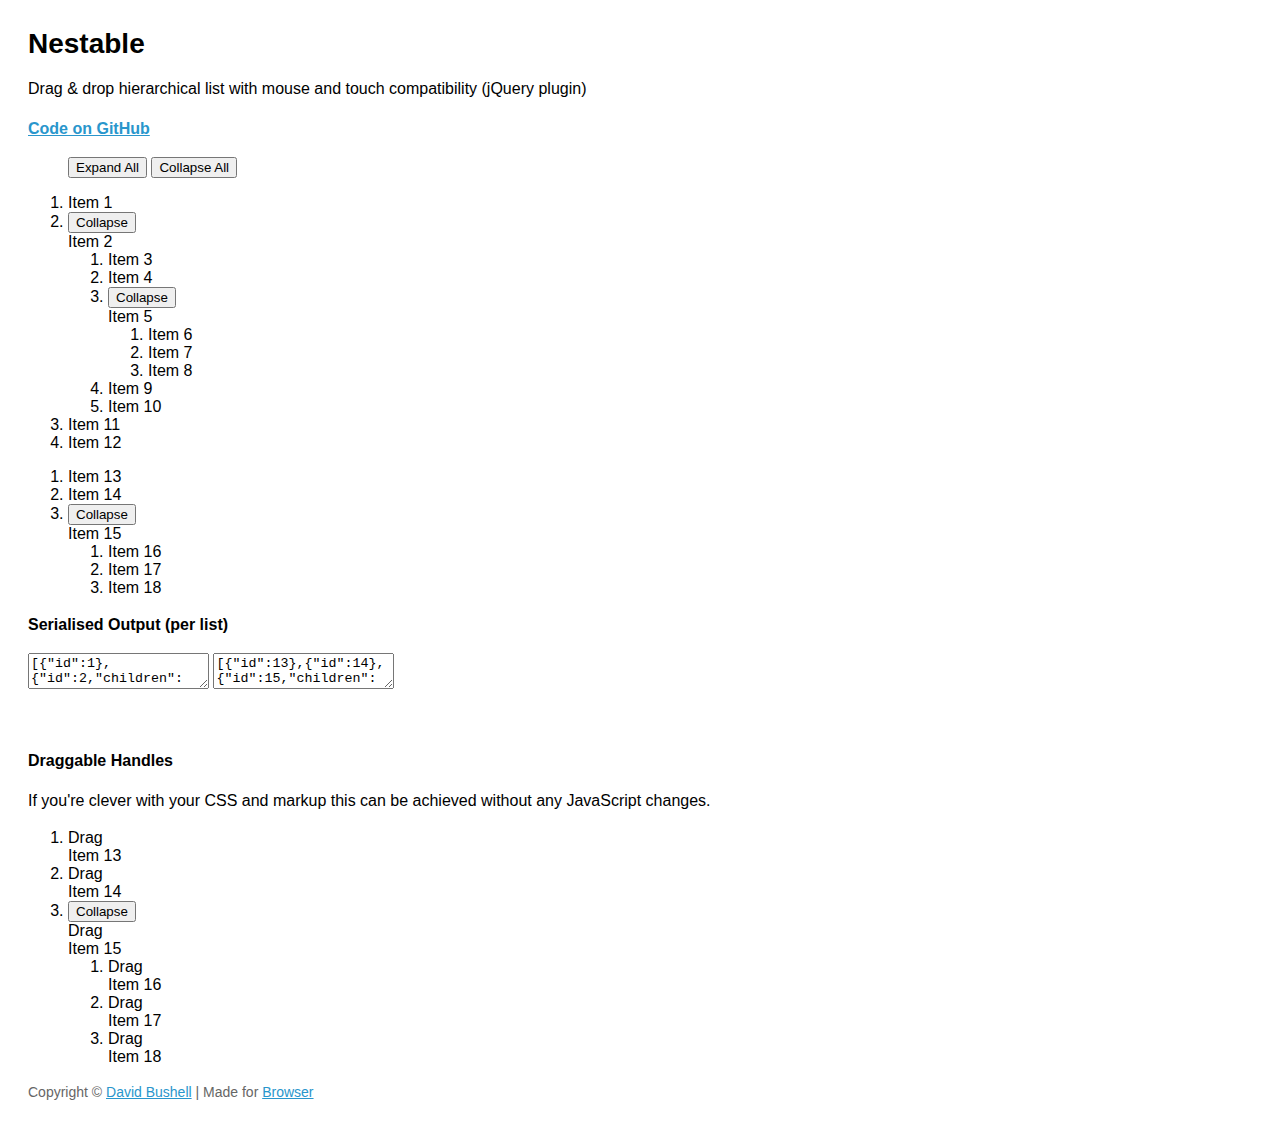
<file: js/nestable/index.html>
<!DOCTYPE html>
<!--[if lt IE 7]> <html lang="en" class="lt-ie9 lt-ie8 lt-ie7"> <![endif]-->
<!--[if IE 7]>    <html lang="en" class="lt-ie9 lt-ie8"> <![endif]-->
<!--[if IE 8]>    <html lang="en" class="lt-ie9"> <![endif]-->
<!--[if IE 9]>    <html lang="en" class="ie9"> <![endif]-->
<!--[if gt IE 9]><!--> <html lang="en"> <!--<![endif]-->
<head>
    <meta charset="utf-8">
    <meta name="viewport" content="width=device-width, initial-scale=1, minimum-scale=1">
    <title>Nestable</title>
    <style type="text/css">

.cf:after { visibility: hidden; display: block; font-size: 0; content: " "; clear: both; height: 0; }
* html .cf { zoom: 1; }
*:first-child+html .cf { zoom: 1; }

html { margin: 0; padding: 0; }
body { font-size: 100%; margin: 0; padding: 1.75em; font-family: 'Helvetica Neue', Arial, sans-serif; }

h1 { font-size: 1.75em; margin: 0 0 0.6em 0; }

a { color: #2996cc; }
a:hover { text-decoration: none; }

p { line-height: 1.5em; }
.small { color: #666; font-size: 0.875em; }
.large { font-size: 1.25em; }



    </style>
</head>
<body>

    <h1>Nestable</h1>

    <p>Drag &amp; drop hierarchical list with mouse and touch compatibility (jQuery plugin)</p>

    <p><strong><a href="https://github.com/dbushell/Nestable">Code on GitHub</a></strong></p>

    <menu id="nestable-menu">
        <button type="button" data-action="expand-all">Expand All</button>
        <button type="button" data-action="collapse-all">Collapse All</button>
    </menu>

    <div class="cf nestable-lists">

        <div class="dd" id="nestable">
            <ol class="dd-list">
                <li class="dd-item" data-id="1">
                    <div class="dd-handle">Item 1</div>
                </li>
                <li class="dd-item" data-id="2">
                    <div class="dd-handle">Item 2</div>
                    <ol class="dd-list">
                        <li class="dd-item" data-id="3"><div class="dd-handle">Item 3</div></li>
                        <li class="dd-item" data-id="4"><div class="dd-handle">Item 4</div></li>
                        <li class="dd-item" data-id="5">
                            <div class="dd-handle">Item 5</div>
                            <ol class="dd-list">
                                <li class="dd-item" data-id="6"><div class="dd-handle">Item 6</div></li>
                                <li class="dd-item" data-id="7"><div class="dd-handle">Item 7</div></li>
                                <li class="dd-item" data-id="8"><div class="dd-handle">Item 8</div></li>
                            </ol>
                        </li>
                        <li class="dd-item" data-id="9"><div class="dd-handle">Item 9</div></li>
                        <li class="dd-item" data-id="10"><div class="dd-handle">Item 10</div></li>
                    </ol>
                </li>
                <li class="dd-item" data-id="11">
                    <div class="dd-handle">Item 11</div>
                </li>
                <li class="dd-item" data-id="12">
                    <div class="dd-handle">Item 12</div>
                </li>
            </ol>
        </div>

        <div class="dd" id="nestable2">
            <ol class="dd-list">
                <li class="dd-item" data-id="13">
                    <div class="dd-handle">Item 13</div>
                </li>
                <li class="dd-item" data-id="14">
                    <div class="dd-handle">Item 14</div>
                </li>
                <li class="dd-item" data-id="15">
                    <div class="dd-handle">Item 15</div>
                    <ol class="dd-list">
                        <li class="dd-item" data-id="16"><div class="dd-handle">Item 16</div></li>
                        <li class="dd-item" data-id="17"><div class="dd-handle">Item 17</div></li>
                        <li class="dd-item" data-id="18"><div class="dd-handle">Item 18</div></li>
                    </ol>
                </li>
            </ol>
        </div>

    </div>

    <p><strong>Serialised Output (per list)</strong></p>

    <textarea id="nestable-output"></textarea>
    <textarea id="nestable2-output"></textarea>

    <p>&nbsp;</p>

    <div class="cf nestable-lists">

    <p><strong>Draggable Handles</strong></p>

    <p>If you're clever with your CSS and markup this can be achieved without any JavaScript changes.</p>

        <div class="dd" id="nestable3">
            <ol class="dd-list">
                <li class="dd-item dd3-item" data-id="13">
                    <div class="dd-handle dd3-handle">Drag</div><div class="dd3-content">Item 13</div>
                </li>
                <li class="dd-item dd3-item" data-id="14">
                    <div class="dd-handle dd3-handle">Drag</div><div class="dd3-content">Item 14</div>
                </li>
                <li class="dd-item dd3-item" data-id="15">
                    <div class="dd-handle dd3-handle">Drag</div><div class="dd3-content">Item 15</div>
                    <ol class="dd-list">
                        <li class="dd-item dd3-item" data-id="16">
                            <div class="dd-handle dd3-handle">Drag</div><div class="dd3-content">Item 16</div>
                        </li>
                        <li class="dd-item dd3-item" data-id="17">
                            <div class="dd-handle dd3-handle">Drag</div><div class="dd3-content">Item 17</div>
                        </li>
                        <li class="dd-item dd3-item" data-id="18">
                            <div class="dd-handle dd3-handle">Drag</div><div class="dd3-content">Item 18</div>
                        </li>
                    </ol>
                </li>
            </ol>
        </div>

    </div>

    <p class="small">Copyright &copy; <a href="http://dbushell.com/">David Bushell</a> | Made for <a href="http://www.browserlondon.com/">Browser</a></p>

<script src="http://ajax.googleapis.com/ajax/libs/jquery/1.7.2/jquery.min.js"></script>
<script src="jquery.nestable.js"></script>
<script>

$(document).ready(function()
{

    var updateOutput = function(e)
    {
        var list   = e.length ? e : $(e.target),
            output = list.data('output');
        if (window.JSON) {
            output.val(window.JSON.stringify(list.nestable('serialize')));//, null, 2));
        } else {
            output.val('JSON browser support required for this demo.');
        }
    };

    // activate Nestable for list 1
    $('#nestable').nestable({
        group: 1
    })
    .on('change', updateOutput);
    
    // activate Nestable for list 2
    $('#nestable2').nestable({
        group: 1
    })
    .on('change', updateOutput);

    // output initial serialised data
    updateOutput($('#nestable').data('output', $('#nestable-output')));
    updateOutput($('#nestable2').data('output', $('#nestable2-output')));

    $('#nestable-menu').on('click', function(e)
    {
        var target = $(e.target),
            action = target.data('action');
        if (action === 'expand-all') {
            $('.dd').nestable('expandAll');
        }
        if (action === 'collapse-all') {
            $('.dd').nestable('collapseAll');
        }
    });

    $('#nestable3').nestable();

});
</script>
</body>
</html>
</file>
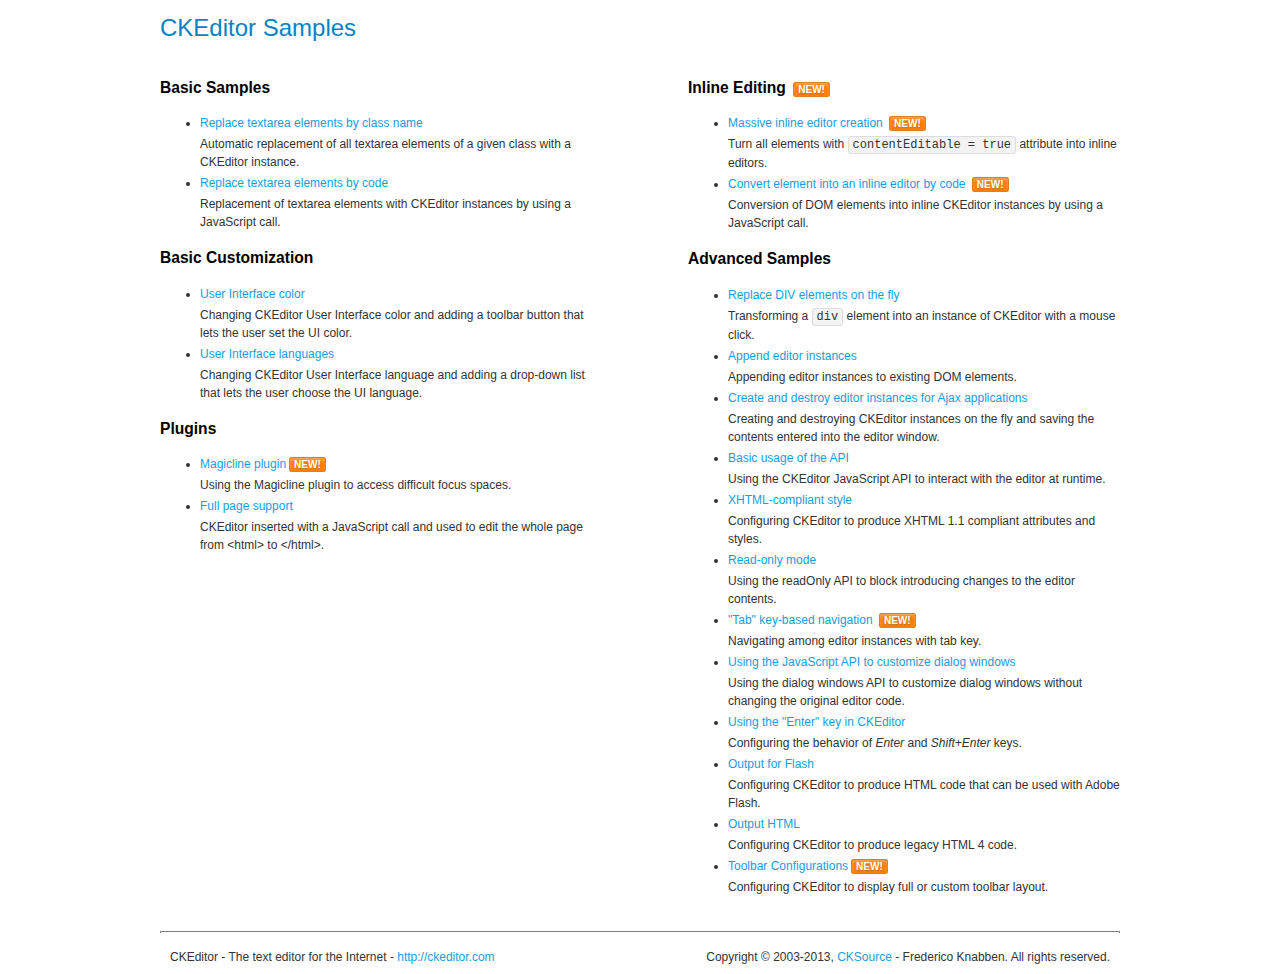
<file: js/ckeditor/samples/index.html>
<!DOCTYPE html>
<!--
Copyright (c) 2003-2013, CKSource - Frederico Knabben. All rights reserved.
For licensing, see LICENSE.html or http://ckeditor.com/license
-->
<html>
<head>
	<title>CKEditor Samples</title>
	<meta charset="utf-8">
	<link rel="stylesheet" href="sample.css">
</head>
<body>
	<h1 class="samples">
		CKEditor Samples
	</h1>
	<div class="twoColumns">
		<div class="twoColumnsLeft">
			<h2 class="samples">
				Basic Samples
			</h2>
			<dl class="samples">
				<dt><a class="samples" href="replacebyclass.html">Replace textarea elements by class name</a></dt>
				<dd>Automatic replacement of all textarea elements of a given class with a CKEditor instance.</dd>

				<dt><a class="samples" href="replacebycode.html">Replace textarea elements by code</a></dt>
				<dd>Replacement of textarea elements with CKEditor instances by using a JavaScript call.</dd>
			</dl>

			<h2 class="samples">
				Basic Customization
			</h2>
			<dl class="samples">
				<dt><a class="samples" href="uicolor.html">User Interface color</a></dt>
				<dd>Changing CKEditor User Interface color and adding a toolbar button that lets the user set the UI color.</dd>

				<dt><a class="samples" href="uilanguages.html">User Interface languages</a></dt>
				<dd>Changing CKEditor User Interface language and adding a drop-down list that lets the user choose the UI language.</dd>
			</dl>


			<h2 class="samples">Plugins</h2>
<dl class="samples">
<dt><a class="samples" href="plugins/magicline/magicline.html">Magicline plugin</a><span class="new">New!</span></dt>
<dd>Using the Magicline plugin to access difficult focus spaces.</dd>

<dt><a class="samples" href="plugins/wysiwygarea/fullpage.html">Full page support</a></dt>
<dd>CKEditor inserted with a JavaScript call and used to edit the whole page from &lt;html&gt; to &lt;/html&gt;.</dd>
</dl>
		</div>
		<div class="twoColumnsRight">
			<h2 class="samples">
				Inline Editing <span class="new">New!</span>
			</h2>
			<dl class="samples">
				<dt><a class="samples" href="inlineall.html">Massive inline editor creation</a> <span class="new">New!</span></dt>
				<dd>Turn all elements with <code>contentEditable = true</code> attribute into inline editors.</dd>

				<dt><a class="samples" href="inlinebycode.html">Convert element into an inline editor by code</a> <span class="new">New!</span></dt>
				<dd>Conversion of DOM elements into inline CKEditor instances by using a JavaScript call.</dd>

				
			</dl>

			<h2 class="samples">
				Advanced Samples
			</h2>
			<dl class="samples">
				<dt><a class="samples" href="divreplace.html">Replace DIV elements on the fly</a></dt>
				<dd>Transforming a <code>div</code> element into an instance of CKEditor with a mouse click.</dd>

				<dt><a class="samples" href="appendto.html">Append editor instances</a></dt>
				<dd>Appending editor instances to existing DOM elements.</dd>

				<dt><a class="samples" href="ajax.html">Create and destroy editor instances for Ajax applications</a></dt>
				<dd>Creating and destroying CKEditor instances on the fly and saving the contents entered into the editor window.</dd>

				<dt><a class="samples" href="api.html">Basic usage of the API</a></dt>
				<dd>Using the CKEditor JavaScript API to interact with the editor at runtime.</dd>

				<dt><a class="samples" href="xhtmlstyle.html">XHTML-compliant style</a></dt>
				<dd>Configuring CKEditor to produce XHTML 1.1 compliant attributes and styles.</dd>

				<dt><a class="samples" href="readonly.html">Read-only mode</a></dt>
				<dd>Using the readOnly API to block introducing changes to the editor contents.</dd>

				<dt><a class="samples" href="tabindex.html">"Tab" key-based navigation</a> <span class="new">New!</span></dt>
				<dd>Navigating among editor instances with tab key.</dd>


				
<dt><a class="samples" href="plugins/dialog/dialog.html">Using the JavaScript API to customize dialog windows</a></dt>
<dd>Using the dialog windows API to customize dialog windows without changing the original editor code.</dd>

<dt><a class="samples" href="plugins/enterkey/enterkey.html">Using the &quot;Enter&quot; key in CKEditor</a></dt>
<dd>Configuring the behavior of <em>Enter</em> and <em>Shift+Enter</em> keys.</dd>

<dt><a class="samples" href="plugins/htmlwriter/outputforflash.html">Output for Flash</a></dt>
<dd>Configuring CKEditor to produce HTML code that can be used with Adobe Flash.</dd>

<dt><a class="samples" href="plugins/htmlwriter/outputhtml.html">Output HTML</a></dt>
<dd>Configuring CKEditor to produce legacy HTML 4 code.</dd>

<dt><a class="samples" href="plugins/toolbar/toolbar.html">Toolbar Configurations</a><span class="new">New!</span></dt>
<dd>Configuring CKEditor to display full or custom toolbar layout.</dd>

			</dl>
		</div>
	</div>
	<div id="footer">
		<hr>
		<p>
			CKEditor - The text editor for the Internet - <a class="samples" href="http://ckeditor.com/">http://ckeditor.com</a>
		</p>
		<p id="copy">
			Copyright &copy; 2003-2013, <a class="samples" href="http://cksource.com/">CKSource</a> - Frederico Knabben. All rights reserved.
		</p>
	</div>
</body>
</html>
</file>
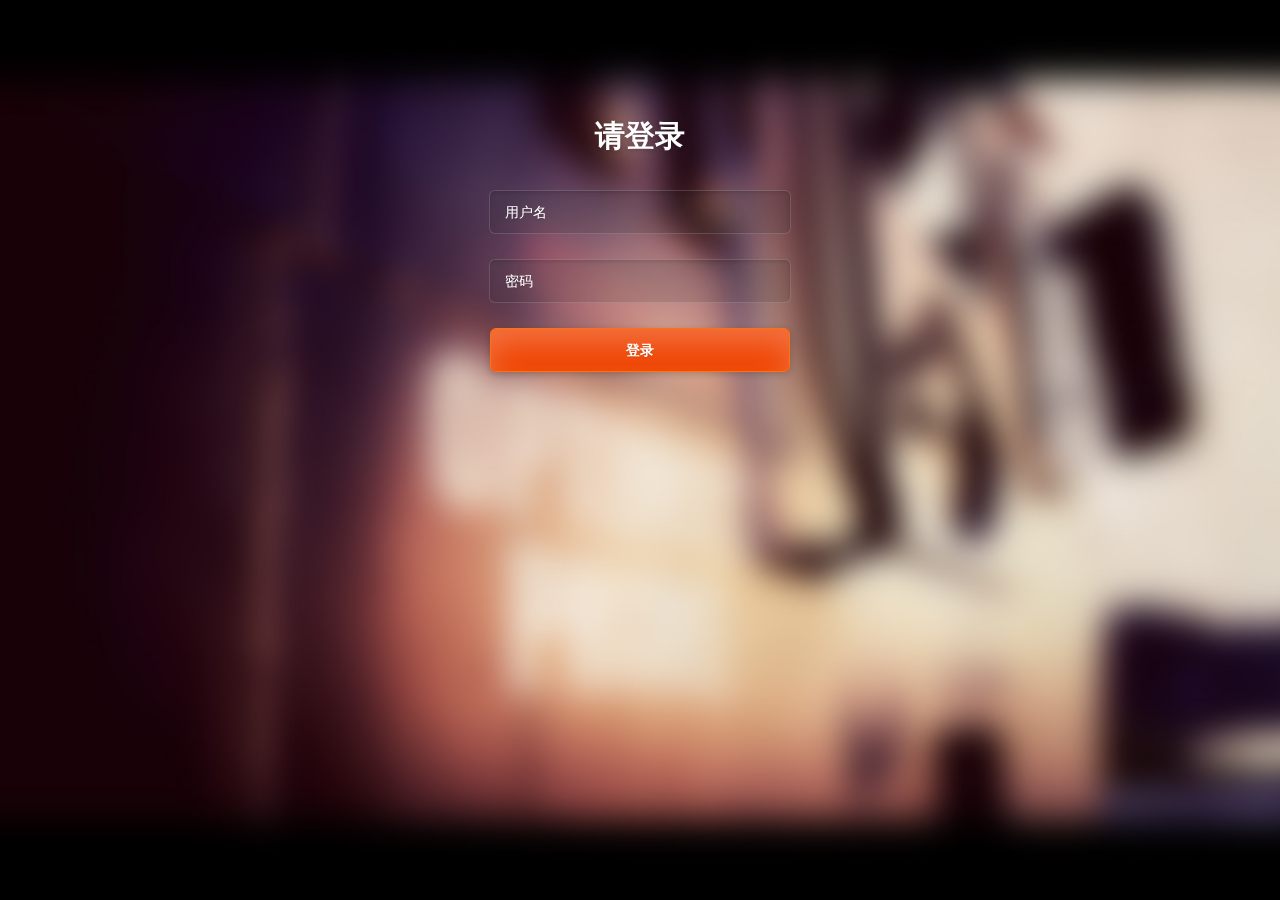
<file: login.html>
<!DOCTYPE html>
<html lang="en" class="no-js">
    <head>

        <meta charset="utf-8">
        <title>Fullscreen Login</title>
        <meta name="viewport" content="width=device-width, initial-scale=1.0">
        <meta name="description" content="">
        <meta name="author" content="">

        <!-- CSS -->
        <link rel='stylesheet' href='http://fonts.googleapis.com/css?family=PT+Sans:400,700'>
        <link rel="stylesheet" href="assets/css/reset.css">
        <link rel="stylesheet" href="assets/css/supersized.css">
        <link rel="stylesheet" href="assets/css/style.css">

        <!-- HTML5 shim, for IE6-8 support of HTML5 elements -->
        <!--[if lt IE 9]>
            <script src="http://html5shim.googlecode.com/svn/trunk/html5.js"></script>
        <![endif]-->

    </head>

    <body onkeydown="keyLogin();">

        <div class="page-container">
            <h1>请登录</h1>
            <form action="index.html" method="post">
                <input id="userName" type="text" name="username" class="username" placeholder="用户名">
                <input id="passwd" type="password" name="password" class="password" placeholder="密码">
                <button id="login1" type="button" onclick="login();">登录</button>
                <div class="error"><span>+</span></div>
            </form>
        </div>

        <!-- Javascript -->
        <script src="assets/js/jquery-1.8.2.min.js"></script>
        <script src="assets/js/supersized.3.2.7.min.js"></script>
        <script src="assets/js/supersized-init.js"></script>
        <script src="assets/js/scripts.js"></script>
        <script>
            function keyLogin(){
                if (event.keyCode==13)  //回车键的键值为13
                    $("#login1").click(); //调用登录按钮的登录事件
            }
            var jsessionid='';
            function login(){
                var uName = $("#userName").val();
                var pwd = $("#passwd").val();
                //var sRand=$('#sRand').val();//验证码
                if(uName == ""){
                    alert("用户名不能为空！");
                    return;
                }
                if(pwd == ""){
                    alert("密码不能为空！");
                    return;
                }
                console.log('开始登录...');
                $.post("http://192.168.0.217:8888//web/user/login?userName="+uName+"&passwd="+pwd,null,function(result){
                    var result = eval('('+result+')');
                    console.log(result);
                    if(result.code == 0){
                        jsessionid=result.data;
                        alert(jsessionid);
                        window.location="index.html?userName="+uName+";jsessionid="+jsessionid;
                    }else{
                        alert("登录失败！");
                    }
                });
            }

        </script>

    </body>

</html>
</file>
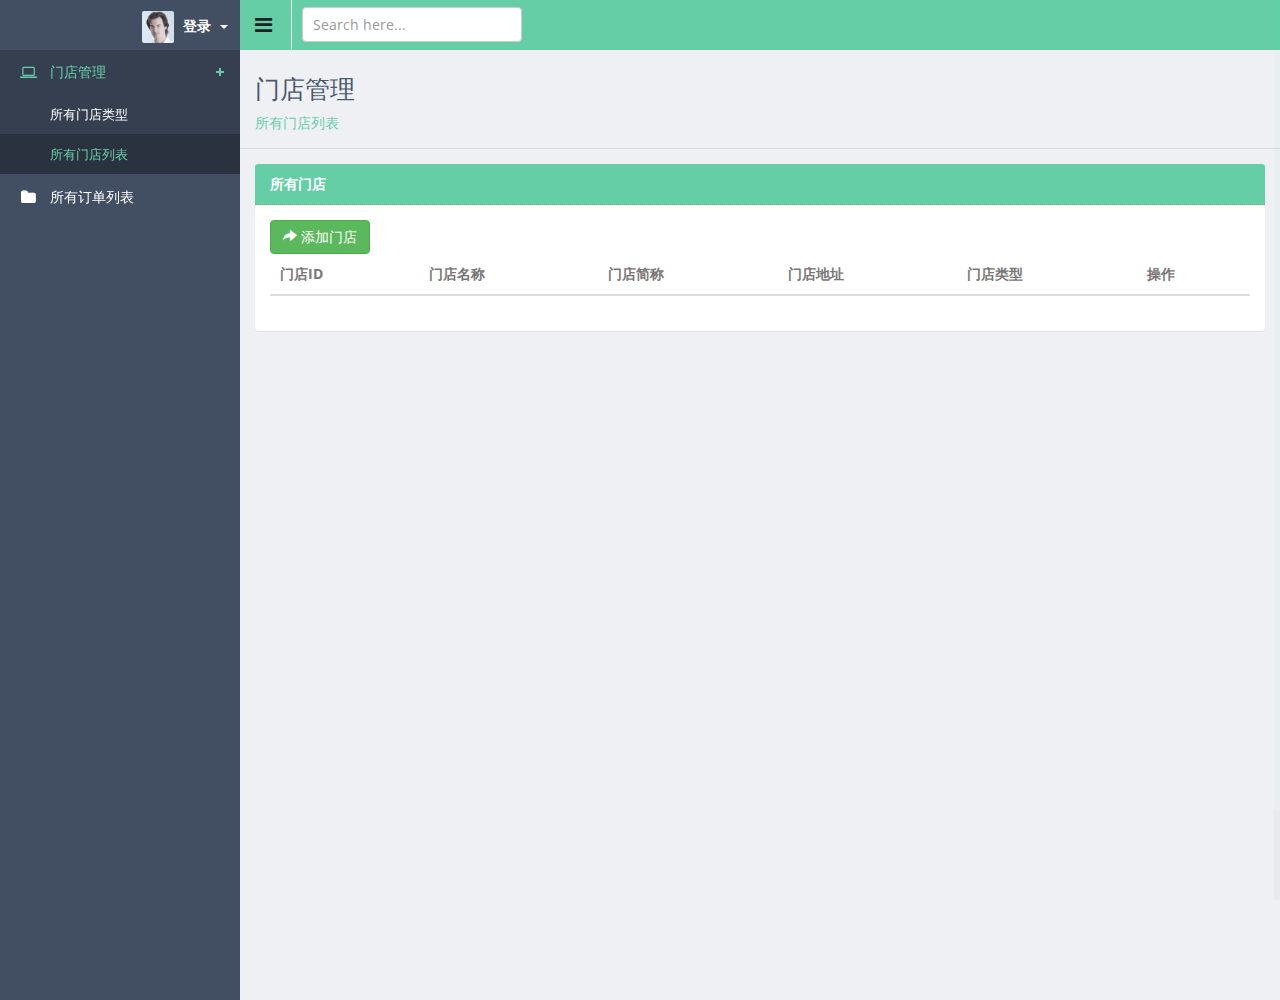
<file: store-list.html>
<!DOCTYPE html>
<html lang="en">
<head>
    <meta charset="utf-8">
    <meta name="viewport" content="width=device-width, initial-scale=1.0, maximum-scale=1.0">
    <meta name="keywords" content="admin, dashboard, bootstrap, template, flat, modern, theme, responsive, fluid, retina, backend, html5, css, css3">
    <meta name="description" content="">
    <meta name="author" content="ThemeBucket">
    <link rel="shortcut icon" href="#" type="image/png">

    <title>admin</title>

    <!--icheck-->
    <link href="js/iCheck/skins/minimal/minimal.css" rel="stylesheet">
    <link href="js/iCheck/skins/square/square.css" rel="stylesheet">
    <link href="js/iCheck/skins/square/red.css" rel="stylesheet">
    <link href="js/iCheck/skins/square/blue.css" rel="stylesheet">

    <!--dashboard calendar-->
    <link href="css/clndr.css" rel="stylesheet">

    <!--Morris Chart CSS -->
    <link rel="stylesheet" href="js/morris-chart/morris.css">

    <!--common-->
    <link href="css/style.css" rel="stylesheet">
    <link href="css/style-responsive.css" rel="stylesheet">
    <script type="text/javascript" src="js/jquery-1.10.2.min.js"></script>
    <style>
        .header-section{
            background-color: #65CEA7;
        }
        .wrapper .panel-heading{
            background-color: #65CEA7;
        }
        hr{
            margin: 0;
        }
        .notification-menu{
            float: right;
        }
        .notification-menu li{
            float: right;
        }
        .notification-menu a{
            color:#fff;
        }
        .notification-menu a:hover{
            color:#65CEA7;
        }
        #orders{
            background-image: none;
        }
    </style>

</head>

<body class="sticky-header">

<section>
    <!-- left side start-->
    <div class="left-side sticky-left-side">

        <!--logo and iconic logo start-->
        <div class="logo">
            <ul class="notification-menu">
                <li>
                    <a  href="#" class="btn dropdown-toggle" data-toggle="dropdown">
                        <img src="images/photos/user-avatar.png" alt="" />
                        <span id="uname">登录</span>
                        <span class="caret"></span>
                    </a>
                    <ul id="user" class="dropdown-menu dropdown-menu-usermenu pull-right">
                        <li><a href="#" disabled="true"><i class="fa fa-user"></i>修改密码</a></li>
                        <!--<li><a href="#"><i class="fa fa-cog"></i>  Settings</a></li>-->
                        <li><a disabled="true" onclick="loginOut();"><i class="fa fa-sign-out"></i>退出</a></li>
                    </ul>
                </li>
            </ul>
        </div>

        <div class="logo-icon text-center">

        </div>
        <!--logo and iconic logo end-->
        <div class="left-side-inner">
            <ul class="nav nav-pills nav-stacked custom-nav">
                <li class="menu-list active"><a href="index.html"><i class="fa fa-laptop"></i> <span>门店管理</span></a>
                    <ul class="sub-menu-list">
                        <li><a onclick="allstore();">所有门店类型</a></li>
                        <li class="active"><a onclick="allstorelist();">所有门店列表</a></li>
                    </ul>
                </li>
                <li class="menu-list"><a id="orders" onclick="allOrderlist();"><i class="fa fa-folder"></i> <span>所有订单列表</span></a>
                </li>

            </ul>
            <!--sidebar nav end-->
        </div>
    </div>
    <!-- left side end-->

    <!-- main content start-->
    <div class="main-content" >

        <!-- header section start-->
        <div class="header-section">

            <!--toggle button start-->
            <a class="toggle-btn"><i class="fa fa-bars"></i></a>
            <!--toggle button end-->

            <!--search start-->
            <form class="searchform" action="index.html" method="post">
                <input type="text" class="form-control" name="keyword" placeholder="Search here..." />
            </form>
            <!--search end-->

            <!--notification menu start  右侧登录信息-->
            <!--<div class="menu-right">
                <ul class="notification-menu">
                    <li>
                        <a  href="#" class="btn btn-default dropdown-toggle" data-toggle="dropdown">
                            <img src="images/photos/user-avatar.png" alt="" />
                            <span id="uname">登录</span>
                            <span class="caret"></span>
                        </a>
                        <ul id="user" class="dropdown-menu dropdown-menu-usermenu pull-right">
                            <li><a href="#" disabled="true"><i class="fa fa-user"></i>修改密码</a></li>
                            &lt;!&ndash;<li><a href="#"><i class="fa fa-cog"></i>  Settings</a></li>&ndash;&gt;
                            <li><a disabled="true" onclick="loginOut();"><i class="fa fa-sign-out"></i>退出</a></li>
                        </ul>
                    </li>
                </ul>
            </div>-->
            <!--notification menu end -->

        </div>
        <!-- header section end-->

        <!-- page heading start-->
        <div class="page-heading">
            <h3>门店管理</h3>
            <ul class="breadcrumb">
                <li class="active">所有门店列表</li>
            </ul>

        </div>
        <!-- page heading end-->
        <hr/>

        <!--body wrapper start-->
        <div class="wrapper">
            <div class="row">
                <div class="col-md-12">
                    <div class="panel panel-success">
                        <div class="panel-heading">所有门店</div>
                        <div class="panel-body">
                            <a class="btn btn-success" data-toggle="modal" data-target="#myModal1">
                            <span class="glyphicon glyphicon-share-alt"></span>&nbsp;添加门店
                        </a>
                            <table class="table table-striped table-hover" id="storelist">
                                <thead>
                                <tr>
                                    <th>门店ID</th>
                                    <th>门店名称</th>
                                    <th>门店简称</th>
                                    <th>门店地址</th>
                                    <th>门店类型</th>
                                    <th>操作</th>
                                </tr>
                                </thead>
                                <tbody>
                                <!--<tr>
                                    <td>11111</td>
                                    <td>第八天影院</td>
                                    <td>第八天</td>
                                    <td>广东省 深圳市 宝安区</td>
                                    <td>影院 </td>
                                    <td>
                                        <a class="btn btn-success" data-toggle="modal" data-target="#myModal1">
                                            <span class="glyphicon glyphicon-share-alt"></span>&nbsp;新增
                                        </a>
                                        <a class="btn btn-success" data-toggle="modal" data-target="#myModal">
                                            <span class="glyphicon glyphicon-edit"></span>&nbsp;修改
                                        </a>
                                        <<a class="btn btn-success" onclick="deleteById();">&nbsp;删除</a>
                                    </td>
                                </tr>-->
                                </tbody>
                            </table>
                            <!--新增-->
                            <div class="modal fade" id="myModal1" tabindex="-1" role="dialog" aria-labelledby="myModalLabel" aria-hidden="true">
                                <div class="modal-dialog">
                                    <div class="modal-content">
                                        <div class="modal-body">
                                            <button type="button" class="close" data-dismiss="modal" aria-hidden="true">
                                                &times;
                                            </button>
                                            <div class=" form">
                                                <form class="cmxform form-horizontal adminex-form" action="">
                                                    <div class="form-group ">
                                                        <label for="sname" class="control-label col-lg-4">门店名称：</label>
                                                        <div class="col-lg-6">
                                                            <input class=" form-control" id="sname"  type="text"  value=""/>
                                                        </div>
                                                    </div>
                                                    <div class="form-group ">
                                                        <label for="ssname" class="control-label col-lg-4">门店简称：</label>
                                                        <div class="col-lg-6">
                                                            <input class=" form-control"  id="ssname" type="text" value=""/>
                                                        </div>
                                                    </div>
                                                    <div class="form-group ">
                                                        <label for="sadd" class="control-label col-lg-4">门店地址：</label>
                                                        <div class="col-lg-6">
                                                            <input class=" form-control" id="sadd"  type="text"  value=""/>
                                                        </div>
                                                    </div>
                                                    <div class="form-group ">
                                                        <label for="stype" class="control-label col-lg-4">门店类型id：</label>
                                                        <div class="col-lg-6">
                                                            <select id="stype" class=" form-control">

                                                            </select>

                                                            <!--<input class=" form-control" id="stype"  type="text"  value=""/>-->
                                                        </div>
                                                    </div>

                                                    <div class="form-group">
                                                        <label class="col-lg-4"></label>
                                                        <div class="col-lg-6">
                                                            <button class="btn btn-success" type="button" onclick="addstore();">提交</button>
                                                        </div>
                                                    </div>
                                                </form>
                                            </div>

                                        </div>
                                    </div>

                                </div>
                            </div>
                            <!--修改-->
                            <div class="modal fade" id="myModal" tabindex="-1" role="dialog" aria-labelledby="myModalLabel" aria-hidden="true">
                                <div class="modal-dialog">
                                    <div class="modal-content">
                                        <div class="modal-body">
                                            <button type="button" class="close" data-dismiss="modal" aria-hidden="true">
                                                &times;
                                            </button>
                                            <div class=" form">
                                                <form class="cmxform form-horizontal adminex-form" action="">
                                                    <div class="form-group ">
                                                        <label for="sid" class="control-label col-lg-4">门店ID：</label>
                                                        <div class="col-lg-6">
                                                            <input class=" form-control" id="sid"  type="text"  value=""/>
                                                        </div>
                                                    </div>
                                                    <div class="form-group ">
                                                        <label for="dname" class="control-label col-lg-4">门店名称：</label>
                                                        <div class="col-lg-6">
                                                            <input class=" form-control" id="dname"  type="text"  value=""/>
                                                        </div>
                                                    </div>
                                                    <div class="form-group ">
                                                        <label for="shortname" class="control-label col-lg-4">门店简称：</label>
                                                        <div class="col-lg-6">
                                                            <input class=" form-control"  id="shortname" type="text" value=""/>
                                                        </div>
                                                    </div>
                                                    <div class="form-group ">
                                                        <label for="address" class="control-label col-lg-4">门店地址：</label>
                                                        <div class="col-lg-6">
                                                            <input class=" form-control" id="address"  type="text"  value=""/>
                                                        </div>
                                                    </div>
                                                    <div class="form-group ">
                                                        <label for="type" class="control-label col-lg-4">门店类型ID：</label>
                                                        <div class="col-lg-6">
                                                            <select id="type" class=" form-control">

                                                            </select>
                                                        </div>
                                                    </div>

                                                    <div class="form-group">
                                                        <label class="col-lg-4"></label>
                                                        <div class="col-lg-6">
                                                            <button class="btn btn-success" type="button" onclick="updateStore();">提交</button>
                                                        </div>
                                                    </div>
                                                </form>
                                            </div>

                                        </div>
                                    </div>

                                </div><!-- /.modal-content -->
                            </div><!-- /.modal -->




                        </div>
                    </div>
                </div>
            </div>
        </div>
        <!--body wrapper end-->

    </div>
    <!-- main content end-->
</section>

<!-- Placed js at the end of the document so the pages load faster -->
<script src="js/jquery-1.10.2.min.js"></script>
<script src="js/jquery-ui-1.9.2.custom.min.js"></script>
<script src="js/jquery-migrate-1.2.1.min.js"></script>
<script src="js/bootstrap.min.js"></script>
<script src="js/modernizr.min.js"></script>
<script src="js/jquery.nicescroll.js"></script>


<!--easy pie chart-->
<script src="js/easypiechart/jquery.easypiechart.js"></script>
<script src="js/easypiechart/easypiechart-init.js"></script>

<!--Sparkline Chart-->
<script src="js/sparkline/jquery.sparkline.js"></script>
<script src="js/sparkline/sparkline-init.js"></script>

<!--icheck -->
<script src="js/iCheck/jquery.icheck.js"></script>
<script src="js/icheck-init.js"></script>

<!--Calendar-->
<!--
<script src="js/calendar/clndr.js"></script>
<script src="js/calendar/evnt.calendar.init.js"></script>
<script src="js/calendar/moment-2.2.1.js"></script>
<script src="http://cdnjs.cloudflare.com/ajax/libs/underscore.js/1.5.2/underscore-min.js"></script>
-->

<!--common scripts for all pages-->

<script src="js/scripts.js"></script>
<script type="text/javascript" src="js/jquery.cookies.js"></script>
<script src="js/baiduTemplate.js"></script>
<script type="text/html" id="t:table">
    <@ console.log(data.length);@>
    <@ for (var i = 0; i < data.length; i++){ @>

    <tr>
        <td><@=data[i].id@></td>
        <td><@=data[i].name@></td>
        <td><@=data[i].shortName@></td>
        <td><@=data[i].address@></td>
        <td><@=data[i].storeType.name@> </td>
        <td>
            <!--<a class="btn btn-success" data-toggle="modal" data-target="#myModal1">
                <span class="glyphicon glyphicon-share-alt"></span>&nbsp;新增
            </a>-->
            <a id="update" class="btn btn-success" data-toggle="modal"  data-target="#myModal" onclick="storeinfo('<@=data[i].id@>')">
                <span class="glyphicon glyphicon-edit"></span>&nbsp;修改
            </a>
            <a class="btn btn-success" onclick="deleteById('<@=data[i].id@>');">&nbsp;删除</a>
        </td>
    </tr>
    <@}@>


</script>
<script type="text/html" id="t1:table">
    <option value="">请选择</option>
    <@ for (var i = 0; i < data.length; i++){ @>
    <option value="<@=data[i].id@>">
        <@=data[i].name@>
    </option>
    <@}@>
</script>

<script>
    var bt=baidu.template;
    var userName;
    function getuserName(name) {
        var reg1 = new RegExp("(^|&)" + name + "=([^&]*)(&|;)", "i");
        //	    var r = window.location.search.substr(1).match(reg);
        var r1 = decodeURI(window.location.search.substr(1)).match(reg1);
        if (r1 != null) return unescape(r1[2]); return null;
    }
    userName = getuserName("userName");
    var jsessionid;
    //获取jsessionid
    function getSessionid(name) {
        var reg = new RegExp("(^|;)" + name + "=([^;]*)(;|$)", "i");
        //	    var r = window.location.search.substr(1).match(reg);
        var r = decodeURI(window.location.search.substr(1)).match(reg);
        if (r != null) return unescape(r[2]); return null;
    }
    jsessionid=getSessionid("jsessionid");
    console.log(jsessionid);
    function allstore(){
        window.location="index.html?userName="+userName+";jsessionid="+jsessionid;
    }
    function allstorelist(){
        location.reload();
    }
    function allOrderlist(){
        window.location.href = 'order.html?userName='+userName+';jsessionid='+jsessionid;
    }
    /*function login(userName,passwd) {
        $.post('http://192.168.0.217:8888//web/user/login?userName' +userName+ '&passwd=' + passwd, null, function (data) {
            console.log(data);
            var result=eval('('+data+')');
            if (result.code== 0) {
                if(userName=='admin'){
                    $('#uname').html(userName+ ' (管理员)');
                }else{
                    $('#uname').html(userName+ ' (用户)');
                }
            } else {
                window.location.href = 'login.html';
            }
        })
    }*/
    function checkLogin(){
        userName = getuserName("userName");
        console.log(userName);
        if(userName != null){
            $('#uname').html(userName);
            //$('#user').css("display","block");
        }
    }
    checkLogin();

    function loginOut(){
        $.post("http://192.168.0.217:8888//web/user/logout",null,function(data){
            var result=eval('('+data+')');
            if(result.code== 0){
                $('#uname').html('登录');
                //location.reload();
                //console.log($('#uname').html());
                window.location.href = 'login.html';
            }else{
                alert("请求错误！");
            }
        })

    }
    /*获取门店列表*/
    function getStore(pageNum,size) {
        $.get('http://192.168.0.217:8888//web/store/storeEntity/list;jsessionid='+jsessionid+'?pageNum='+pageNum+'&size='+size,null,function(result){
            var result=eval('('+result+')');
            console.log(result);
            //debugger;
            if(result.code == 0){
                var tableHtml=bt('t:table',result);
                $('#storelist tbody').html();
                $('#storelist tbody').html(tableHtml);
                var pagecode = getpagecode(result.pageInfo.totalCount,result.pageInfo.currentPageNum,result.pageInfo.currentSize);
                $("#footer").html("");
                $("#footer").html(pagecode);
            }else{
                alert("请求错误！");
                window.location.href = 'login.html';
            }
        })
    }
    getStore(1,10);
    function getpagecode(totalNum,currentPage,pageSize){
        var totalPage=totalNum%pageSize==0?parseInt(totalNum/pageSize):parseInt(totalNum/pageSize)+1;
        //		    	alert("totalpage"+totalPage+"currentPage"+currentPage);
        var pageCode = "<ul class='pagination pagination-sm no-margin pull-right'>";
        pageCode = pageCode + "<li><a pageNum='1' onclick='initdata(1,"+pageSize+")'>首页</a></li>";
        if(currentPage==1){
            pageCode = pageCode + "<li class='disabled'><a href='#'>上一页</a></li>";
        }else{
            pageCode = pageCode + "<li><a pageNum='"+(currentPage-1)+"' onclick='initdata("+(currentPage-1)+","+pageSize+")'>上一页</a></li>";
        }
        for(var i=currentPage-2;i<=currentPage+2;i++){
            if(i<1||i>totalPage){
                continue;
            }
            if(i==currentPage){
                pageCode = pageCode + "<li class='active'><a href='#'>"+i+"</a></li>";
            }else{
                pageCode = pageCode + "<li><a pageNum='"+i+"' onclick='initdata("+i+","+pageSize+")'>"+i+"</a></li>";
            }
        }
        if(currentPage==totalPage){
            pageCode = pageCode + "<li class='disabled'><a href='#'>下一页</a></li>";
        }else{
            pageCode = pageCode + "<li><a pageNum='"+(currentPage+1)+"' onclick='initdata("+(currentPage+1)+","+pageSize+")'>下一页</a></li>";
        }
        pageCode = pageCode + "<li><a pageNum='"+totalPage+"' onclick='initdata("+totalPage+","+pageSize+")'>尾页</a></li>";
        pageCode = pageCode + "</ul>";
        if(totalNum == 0)
            pageCode="";
        return pageCode
    }
    /**/
    /*var urls = "http://192.168.0.217:8888//web/store/storeEntity;jsessionid=" + jsessionid + '?pageNum=1&size=10';
     $.ajax({
     url: urls,
     type: "GET",
     success: function (result) {
     var result = eval('(' + result + ')');
     console.log(result);
     //debugger;
     if (result.code == 0) {
     var tableHtml = bt('t:table', result);
     $('#storelist tbody').html();
     $('#storelist tbody').html(tableHtml);
     } else {
     alert("请求错误！");
     //window.location.href = 'login.html';
     }
     }

     })*/
    /*获取所有门店类型*/
    function getStypeAll(){
        $.get('http://192.168.0.217:8888//web/store/storeTypeAll;jsessionid='+jsessionid,null,function(data){
            var result=eval('('+data+')');
            //console.log(result);
            if(result.code == 0){
                //console.log(result.data);
                var tableHtml1=bt('t1:table',result);
                $('#stype').html();
                $('#stype').html(tableHtml1);
                $('#type').html();
                $('#type').html(tableHtml1);

            }else{
                alert("请求错误~~！");
                //window.location.href = 'login.html';
            }
        })
    }
    getStypeAll();



    /*添加门店*/
    function addstore() {
        var sname,addshortname,address1,stype1;
        //sID=$("#sid").val();
        sname=$("#sname").val();
        addshortname=$("#ssname").val();
        address1=$("#sadd").val();
        stype1=$("#stype option:selected").val();
        if(sname==''){
            alert('门店名称不能为空!');
            return;
        }
        if(addshortname==''){
            alert('门店简称不能为空!');
            return;
        }
        if(address1==''){
            alert('门店地址不能为空!');
            return;
        }if(stype1==''){
            alert('门店类型不能为空!');
            return;
        }
        var url1 = "http://192.168.0.217:8888//web/store/storeEntity;jsessionid="+jsessionid+"?name="+sname+"&shortName="+addshortname+
                "&address="+address1+"&storeTypeId="+stype1;
        $.ajax({
            url: url1,
            type:"POST",
            data: {_method: 'PUT'},
            success: function (data) {
                var result=eval('('+data+')');
                console.log(result);
                if(result.code==0){
                    alert('添加成功！');
                    window.location.reload();
                }else{
                    alert('添加失败！错误原因：'+result.msg);
                }
            }
        })
    }
    /*修改门店信息*/
     function storeinfo(storeId){
         var url2 = "http://192.168.0.217:8888//web/store/storeEntity;jsessionid="+jsessionid+"/"+storeId;
         $.ajax({
             url: url2,
             type:"GET",
             dataType:"json",
             success: function (result) {
                 alert(result);
                 console.log(result);
                 console.log(result.data.storeType.id);
                 console.log(result.code);
                 $("#sid").val(result.data.id);
                 $("#dname").val(result.data.name);
                 $("#shortname").val(result.data.shortName);
                 $("#address").val(result.data.address);
                 $("#type option:selected").val(result.data.storeType.id);
                 //$('#update').add("data-target","#myModal");
             }
         });
     }
    /*修改提交*/
    function updateStore(){
        var sID,dname,shortname,address,stype;
        sID=$("#sid").val();
        dname=$("#dname").val();
        shortname=$("#shortname").val();
        address=$("#address").val();
        stype=$("#type option:selected").val();
        if(sID==''){
            alert('门店ID不能为空!');
            return;
        }
        if(dname==''){
            alert('门店名称不能为空!');
            return;
        }
        if(shortname==''){
            alert('门店简称不能为空!');
            return;
        }
        if(address==''){
            alert('门店地址不能为空!');
            return;
        }if(stype==''){
            alert('门店类型不能为空!');
            return;
        }


        $.post('http://192.168.0.217:8888//web/store/storeEntity;jsessionid='+jsessionid+
                '?name='+dname+'&shortName='+shortname+'&address='+address+'&storeTypeId='+stype+'&id='+sID,null,function(result){
            console.log(sID);
            console.log(dname);
            console.log(shortname);
            console.log(address);
            console.log(stype);

            var result=eval('('+result+')');
            if(result.code == 0){
                alert('修改成功！');
                window.location.reload();
            }else{
                alert("请求错误！");
                //window.location.href = 'login.html';
            }
        })
    }
    /*删除*/
    function deleteById(storeId){
        //console.log(storeId);
        if(confirm("确认删除吗?")){
            var url3 = "http://192.168.0.217:8888//web/store/storeEntity;jsessionid="+jsessionid+"?id="+storeId;
            $.ajax({
                url: url3,
                type:"POST",
                data: {_method: 'DELETE'},
                success: function (result) {
                    //console.log(result);
                    /*console.log($(this));*/
                    $(this).parent().parent().remove();

                    alert('删除成功！');
                    getStore(1,10);
                }
            });
        }
        else{
            return ;
        }
    }
</script>
</body>
</html>
</file>
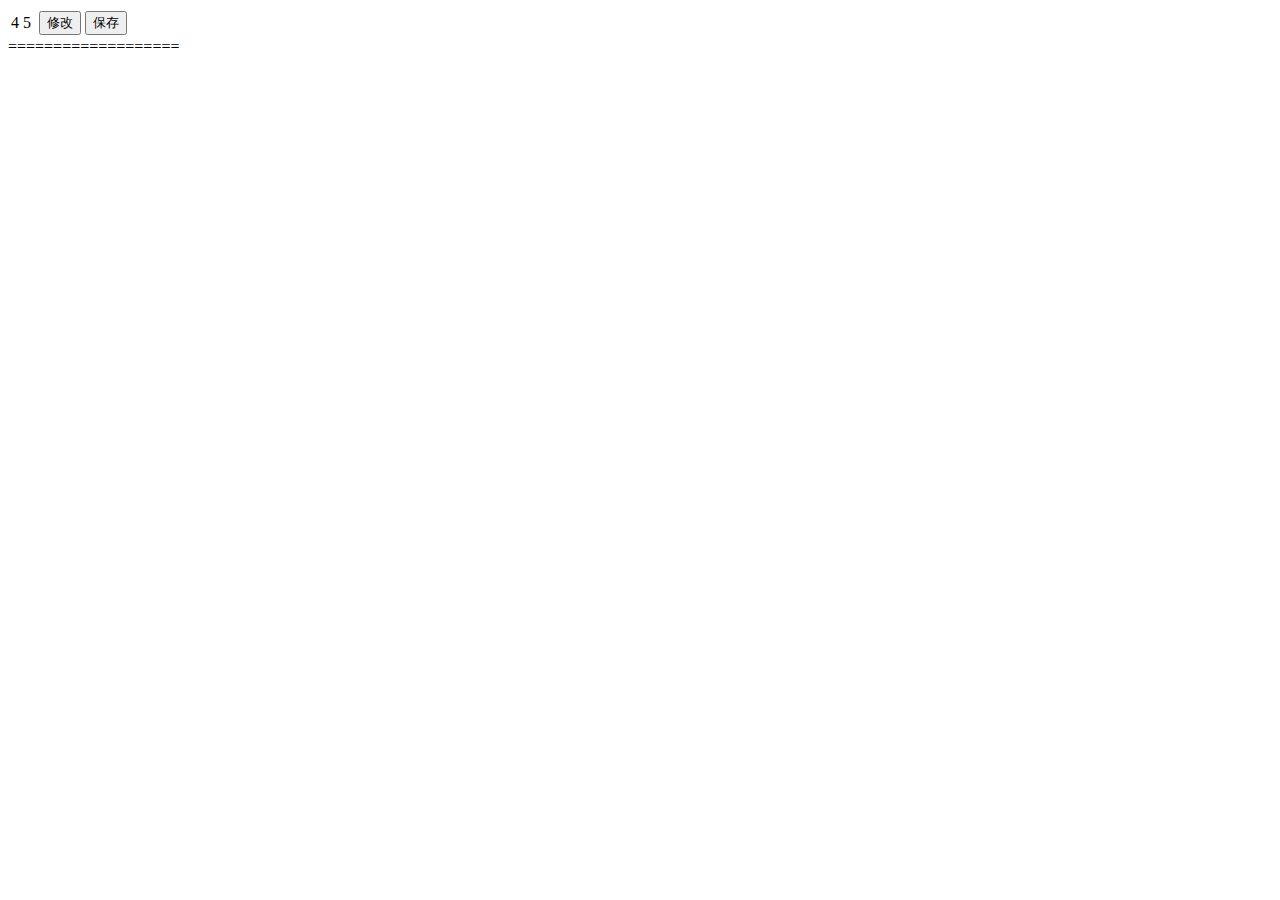
<file: test-td.html>
<!DOCTYPE html>
<html lang="en">
<head>
    <meta charset="UTF-8">
    <title>Title</title>
</head>
<body>
<table><tbody>
<tr>
    <td>4</td>
    <td id='r'>5<td>
    <td><a href="#"><button type="button" onclick="update(this)">修改</button></a></td>
    <td><a href="#"><button type="button" onclick="save(this)">保存</button></a></td>
</tr>
</tbody></table>


===================
<script>
    var update = function(btn){
        var tr = btn.parentElement.parentElement.parentElement;
        var td = tr.cells[1];
        console.log(td);
        var txt = document.createElement("input");
        txt.type="text";
        txt.value = td.innerHTML;
        td.innerHTML = "";
        td.appendChild(txt);
    };

    var save = function(btn){
        var tr = btn.parentElement.parentElement.parentElement;
        var td = tr.cells[1];
        td.innerHTML = td.children[0].value;

    }
</script>
</body>
</html>
</file>
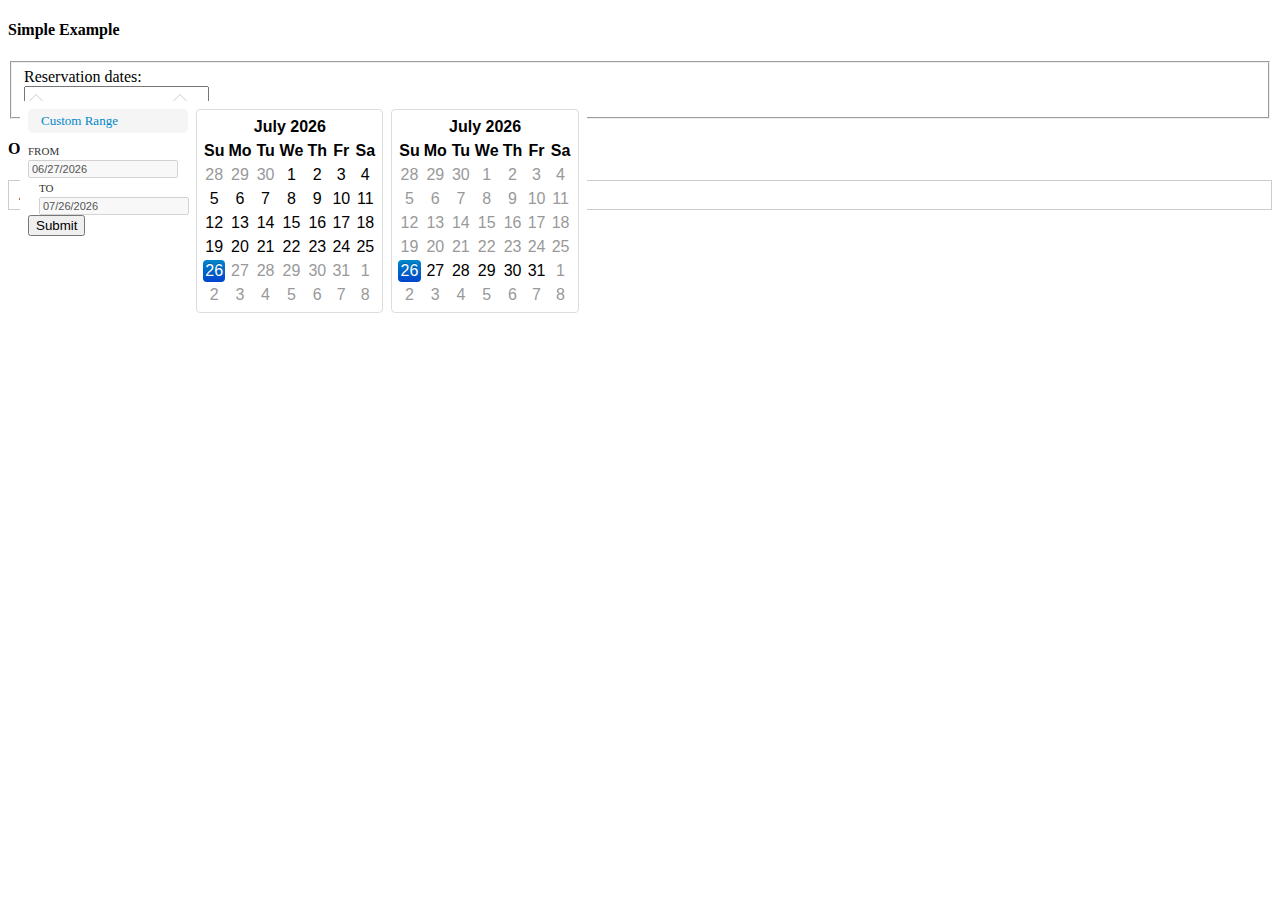
<file: js/bootstrap-daterangepicker/examples.html>
<!DOCTYPE html>
<html dir="ltr" lang="en-US">
   <head>
      <meta charset="UTF-8" />
      <title>A date range picker for Twitter Bootstrap</title>
      <link rel="stylesheet" type="text/css" media="all" href="http://twitter.github.com/bootstrap/assets/css/bootstrap.css" />
      <link rel="stylesheet" type="text/css" media="all" href="daterangepicker.css" />
      <script type="text/javascript" src="https://ajax.googleapis.com/ajax/libs/jquery/1.8.1/jquery.min.js"></script>
      <script type="text/javascript" src="date.js"></script>
      <script type="text/javascript" src="daterangepicker.js"></script>
   </head>
   <body>

      <div class="container">
         <div class="span12">

            <h4>Simple Example</h4>
            <div class="well">

               <form class="form-horizontal">
                 <fieldset>
                  <div class="control-group">
                    <label class="control-label" for="reservation">Reservation dates:</label>
                    <div class="controls">
                     <div class="input-prepend">
                       <span class="add-on"><i class="icon-calendar"></i></span><input type="text" name="reservation" id="reservation" />
                     </div>
                    </div>
                  </div>
                 </fieldset>
               </form>

               <script type="text/javascript">
               $(document).ready(function() {
                  $('#reservation').daterangepicker();
               });
               </script>

            </div>

            <h4>Options Usage Example</h4>

            <div class="well">

               <div id="reportrange" class="pull-right" style="background: #fff; cursor: pointer; padding: 5px 10px; border: 1px solid #ccc">
                  <i class="icon-calendar icon-large"></i>
                  <span></span> <b class="caret" style="margin-top: 8px"></b>
               </div>

               <script type="text/javascript">
               $(document).ready(function() {
                  $('#reportrange').daterangepicker(
                     {
                        ranges: {
                           'Today': ['today', 'today'],
                           'Yesterday': ['yesterday', 'yesterday'],
                           'Last 7 Days': [Date.today().add({ days: -6 }), 'today'],
                           'Last 30 Days': [Date.today().add({ days: -29 }), 'today'],
                           'This Month': [Date.today().moveToFirstDayOfMonth(), Date.today().moveToLastDayOfMonth()],
                           'Last Month': [Date.today().moveToFirstDayOfMonth().add({ months: -1 }), Date.today().moveToFirstDayOfMonth().add({ days: -1 })]
                        },
                        opens: 'left',
                        format: 'MM/dd/yyyy',
                        separator: ' to ',
                        startDate: Date.today().add({ days: -29 }),
                        endDate: Date.today(),
                        minDate: '01/01/2012',
                        maxDate: '12/31/2013',
                        locale: {
                            applyLabel: 'Submit',
                            fromLabel: 'From',
                            toLabel: 'To',
                            customRangeLabel: 'Custom Range',
                            daysOfWeek: ['Su', 'Mo', 'Tu', 'We', 'Th', 'Fr','Sa'],
                            monthNames: ['January', 'February', 'March', 'April', 'May', 'June', 'July', 'August', 'September', 'October', 'November', 'December'],
                            firstDay: 1
                        },
                        showWeekNumbers: true,
                        buttonClasses: ['btn-danger']
                     }, 
                     function(start, end) {
                        $('#reportrange span').html(start.toString('MMMM d, yyyy') + ' - ' + end.toString('MMMM d, yyyy'));
                     }
                  );

                  //Set the initial state of the picker label
                  $('#reportrange span').html(Date.today().add({ days: -29 }).toString('MMMM d, yyyy') + ' - ' + Date.today().toString('MMMM d, yyyy'));

               });
               </script>

            </div>

         </div>
      </div>

   </body>
</html>
</file>
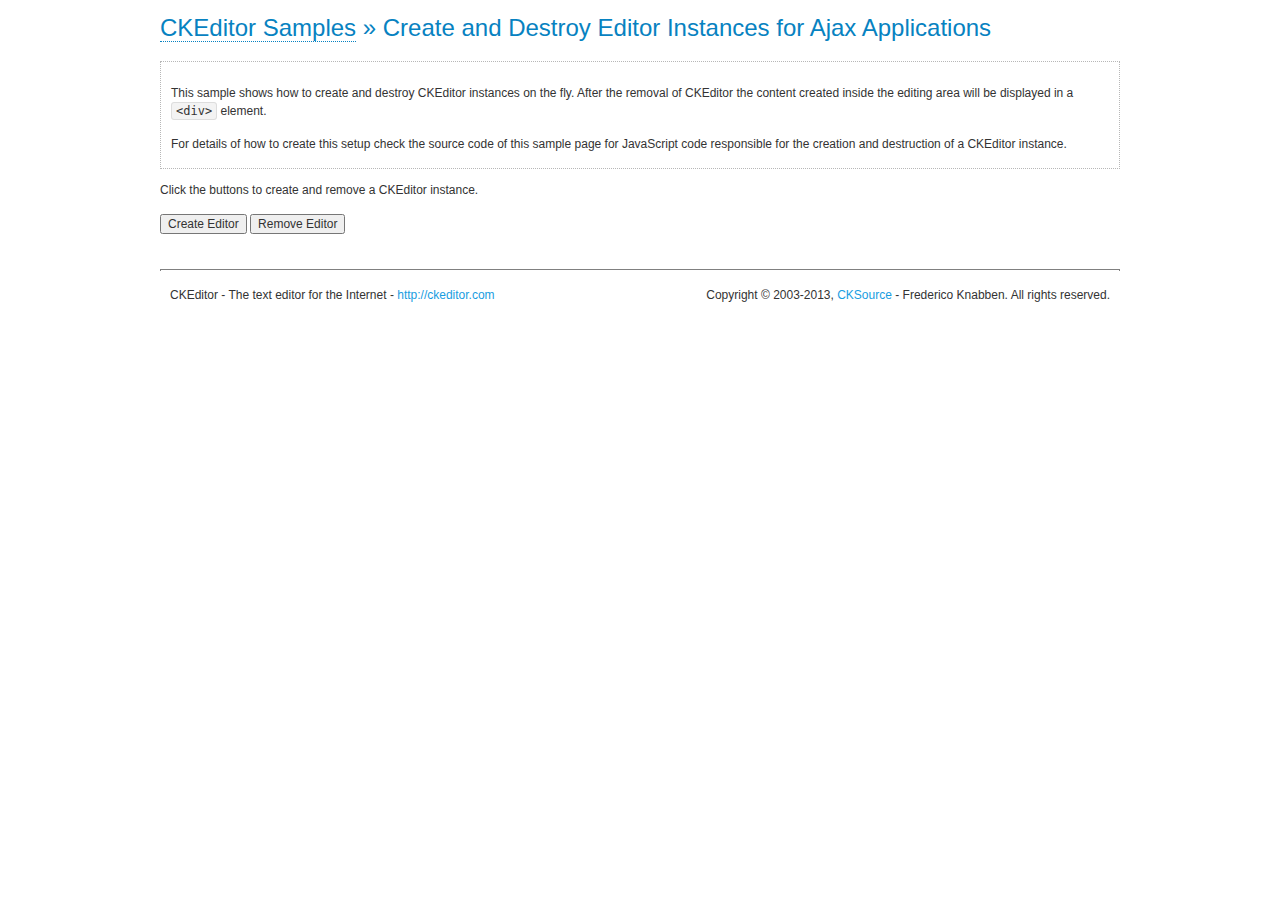
<file: js/ckeditor/samples/ajax.html>
<!DOCTYPE html>
<!--
Copyright (c) 2003-2013, CKSource - Frederico Knabben. All rights reserved.
For licensing, see LICENSE.html or http://ckeditor.com/license
-->
<html>
<head>
	<title>Ajax &mdash; CKEditor Sample</title>
	<meta charset="utf-8">
	<script src="../ckeditor.js"></script>
	<link rel="stylesheet" href="sample.css">
	<script>

		var editor, html = '';

		function createEditor() {
			if ( editor )
				return;

			// Create a new editor inside the <div id="editor">, setting its value to html
			var config = {};
			editor = CKEDITOR.appendTo( 'editor', config, html );
		}

		function removeEditor() {
			if ( !editor )
				return;

			// Retrieve the editor contents. In an Ajax application, this data would be
			// sent to the server or used in any other way.
			document.getElementById( 'editorcontents' ).innerHTML = html = editor.getData();
			document.getElementById( 'contents' ).style.display = '';

			// Destroy the editor.
			editor.destroy();
			editor = null;
		}

	</script>
</head>
<body>
	<h1 class="samples">
		<a href="index.html">CKEditor Samples</a> &raquo; Create and Destroy Editor Instances for Ajax Applications
	</h1>
	<div class="description">
		<p>
			This sample shows how to create and destroy CKEditor instances on the fly. After the removal of CKEditor the content created inside the editing
			area will be displayed in a <code>&lt;div&gt;</code> element.
		</p>
		<p>
			For details of how to create this setup check the source code of this sample page
			for JavaScript code responsible for the creation and destruction of a CKEditor instance.
		</p>
	</div>
	<p>Click the buttons to create and remove a CKEditor instance.</p>
	<p>
		<input onclick="createEditor();" type="button" value="Create Editor">
		<input onclick="removeEditor();" type="button" value="Remove Editor">
	</p>
	<!-- This div will hold the editor. -->
	<div id="editor">
	</div>
	<div id="contents" style="display: none">
		<p>
			Edited Contents:
		</p>
		<!-- This div will be used to display the editor contents. -->
		<div id="editorcontents">
		</div>
	</div>
	<div id="footer">
		<hr>
		<p>
			CKEditor - The text editor for the Internet - <a class="samples" href="http://ckeditor.com/">http://ckeditor.com</a>
		</p>
		<p id="copy">
			Copyright &copy; 2003-2013, <a class="samples" href="http://cksource.com/">CKSource</a> - Frederico
			Knabben. All rights reserved.
		</p>
	</div>
</body>
</html>
</file>
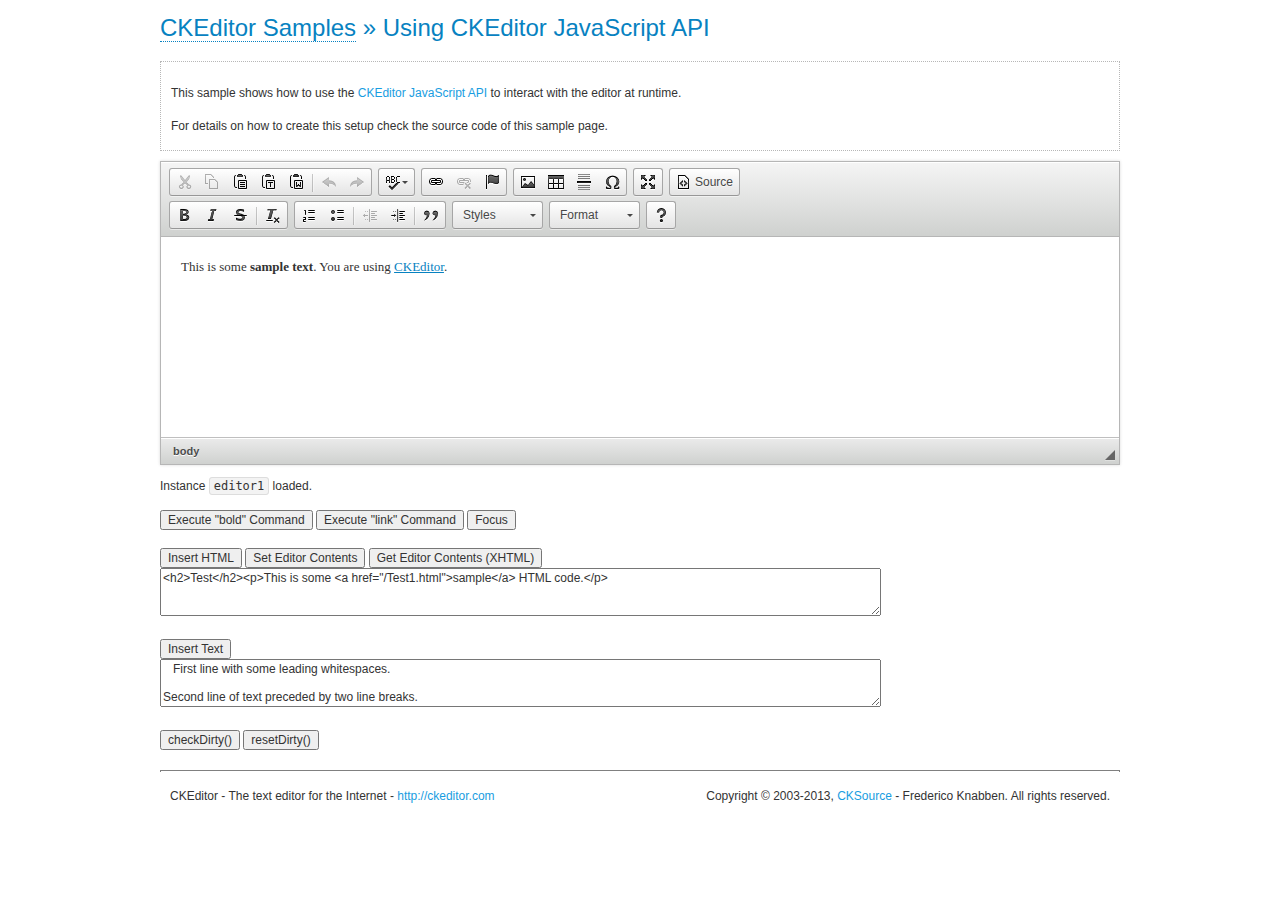
<file: js/ckeditor/samples/api.html>
<!DOCTYPE html>
<!--
Copyright (c) 2003-2013, CKSource - Frederico Knabben. All rights reserved.
For licensing, see LICENSE.html or http://ckeditor.com/license
-->
<html>
<head>
	<meta charset="utf-8">
	<title>API Usage &mdash; CKEditor Sample</title>
	<script src="../ckeditor.js"></script>
	<link href="sample.css" rel="stylesheet">
	<script>

// The instanceReady event is fired, when an instance of CKEditor has finished
// its initialization.
CKEDITOR.on( 'instanceReady', function( ev ) {
	// Show the editor name and description in the browser status bar.
	document.getElementById( 'eMessage' ).innerHTML = 'Instance <code>' + ev.editor.name + '<\/code> loaded.';

	// Show this sample buttons.
	document.getElementById( 'eButtons' ).style.display = 'block';
});

function InsertHTML() {
	// Get the editor instance that we want to interact with.
	var editor = CKEDITOR.instances.editor1;
	var value = document.getElementById( 'htmlArea' ).value;

	// Check the active editing mode.
	if ( editor.mode == 'wysiwyg' )
	{
		// Insert HTML code.
		// http://docs.ckeditor.com/#!/api/CKEDITOR.editor-method-insertHtml
		editor.insertHtml( value );
	}
	else
		alert( 'You must be in WYSIWYG mode!' );
}

function InsertText() {
	// Get the editor instance that we want to interact with.
	var editor = CKEDITOR.instances.editor1;
	var value = document.getElementById( 'txtArea' ).value;

	// Check the active editing mode.
	if ( editor.mode == 'wysiwyg' )
	{
		// Insert as plain text.
		// http://docs.ckeditor.com/#!/api/CKEDITOR.editor-method-insertText
		editor.insertText( value );
	}
	else
		alert( 'You must be in WYSIWYG mode!' );
}

function SetContents() {
	// Get the editor instance that we want to interact with.
	var editor = CKEDITOR.instances.editor1;
	var value = document.getElementById( 'htmlArea' ).value;

	// Set editor contents (replace current contents).
	// http://docs.ckeditor.com/#!/api/CKEDITOR.editor-method-setData
	editor.setData( value );
}

function GetContents() {
	// Get the editor instance that you want to interact with.
	var editor = CKEDITOR.instances.editor1;

	// Get editor contents
	// http://docs.ckeditor.com/#!/api/CKEDITOR.editor-method-getData
	alert( editor.getData() );
}

function ExecuteCommand( commandName ) {
	// Get the editor instance that we want to interact with.
	var editor = CKEDITOR.instances.editor1;

	// Check the active editing mode.
	if ( editor.mode == 'wysiwyg' )
	{
		// Execute the command.
		// http://docs.ckeditor.com/#!/api/CKEDITOR.editor-method-execCommand
		editor.execCommand( commandName );
	}
	else
		alert( 'You must be in WYSIWYG mode!' );
}

function CheckDirty() {
	// Get the editor instance that we want to interact with.
	var editor = CKEDITOR.instances.editor1;
	// Checks whether the current editor contents present changes when compared
	// to the contents loaded into the editor at startup
	// http://docs.ckeditor.com/#!/api/CKEDITOR.editor-method-checkDirty
	alert( editor.checkDirty() );
}

function ResetDirty() {
	// Get the editor instance that we want to interact with.
	var editor = CKEDITOR.instances.editor1;
	// Resets the "dirty state" of the editor (see CheckDirty())
	// http://docs.ckeditor.com/#!/api/CKEDITOR.editor-method-resetDirty
	editor.resetDirty();
	alert( 'The "IsDirty" status has been reset' );
}

function Focus() {
	CKEDITOR.instances.editor1.focus();
}

function onFocus() {
	document.getElementById( 'eMessage' ).innerHTML = '<b>' + this.name + ' is focused </b>';
}

function onBlur() {
	document.getElementById( 'eMessage' ).innerHTML = this.name + ' lost focus';
}

	</script>

</head>
<body>
	<h1 class="samples">
		<a href="index.html">CKEditor Samples</a> &raquo; Using CKEditor JavaScript API
	</h1>
	<div class="description">
	<p>
		This sample shows how to use the
		<a class="samples" href="http://docs.ckeditor.com/#!/api/CKEDITOR.editor">CKEditor JavaScript API</a>
		to interact with the editor at runtime.
	</p>
	<p>
		For details on how to create this setup check the source code of this sample page.
	</p>
	</div>

	<!-- This <div> holds alert messages to be display in the sample page. -->
	<div id="alerts">
		<noscript>
			<p>
				<strong>CKEditor requires JavaScript to run</strong>. In a browser with no JavaScript
				support, like yours, you should still see the contents (HTML data) and you should
				be able to edit it normally, without a rich editor interface.
			</p>
		</noscript>
	</div>
	<form action="../../../samples/sample_posteddata.php" method="post">
		<textarea cols="100" id="editor1" name="editor1" rows="10">&lt;p&gt;This is some &lt;strong&gt;sample text&lt;/strong&gt;. You are using &lt;a href="http://ckeditor.com/"&gt;CKEditor&lt;/a&gt;.&lt;/p&gt;</textarea>

		<script>
			// Replace the <textarea id="editor1"> with an CKEditor instance.
			CKEDITOR.replace( 'editor1', {
				on: {
					focus: onFocus,
					blur: onBlur,

					// Check for availability of corresponding plugins.
					pluginsLoaded: function( evt ) {
						var doc = CKEDITOR.document, ed = evt.editor;
						if ( !ed.getCommand( 'bold' ) )
							doc.getById( 'exec-bold' ).hide();
						if ( !ed.getCommand( 'link' ) )
							doc.getById( 'exec-link' ).hide();
					}
				}
			});
		</script>

		<p id="eMessage">
		</p>

		<div id="eButtons" style="display: none">
			<input id="exec-bold" onclick="ExecuteCommand('bold');" type="button" value="Execute &quot;bold&quot; Command">
			<input id="exec-link" onclick="ExecuteCommand('link');" type="button" value="Execute &quot;link&quot; Command">
			<input onclick="Focus();" type="button" value="Focus">
			<br><br>
			<input onclick="InsertHTML();" type="button" value="Insert HTML">
			<input onclick="SetContents();" type="button" value="Set Editor Contents">
			<input onclick="GetContents();" type="button" value="Get Editor Contents (XHTML)">
			<br>
			<textarea cols="100" id="htmlArea" rows="3">&lt;h2&gt;Test&lt;/h2&gt;&lt;p&gt;This is some &lt;a href="/Test1.html"&gt;sample&lt;/a&gt; HTML code.&lt;/p&gt;</textarea>
			<br>
			<br>
			<input onclick="InsertText();" type="button" value="Insert Text">
			<br>
			<textarea cols="100" id="txtArea" rows="3">   First line with some leading whitespaces.

Second line of text preceded by two line breaks.</textarea>
			<br>
			<br>
			<input onclick="CheckDirty();" type="button" value="checkDirty()">
			<input onclick="ResetDirty();" type="button" value="resetDirty()">
		</div>
	</form>
	<div id="footer">
		<hr>
		<p>
			CKEditor - The text editor for the Internet - <a class="samples" href="http://ckeditor.com/">http://ckeditor.com</a>
		</p>
		<p id="copy">
			Copyright &copy; 2003-2013, <a class="samples" href="http://cksource.com/">CKSource</a> - Frederico
			Knabben. All rights reserved.
		</p>
	</div>
</body>
</html>
</file>
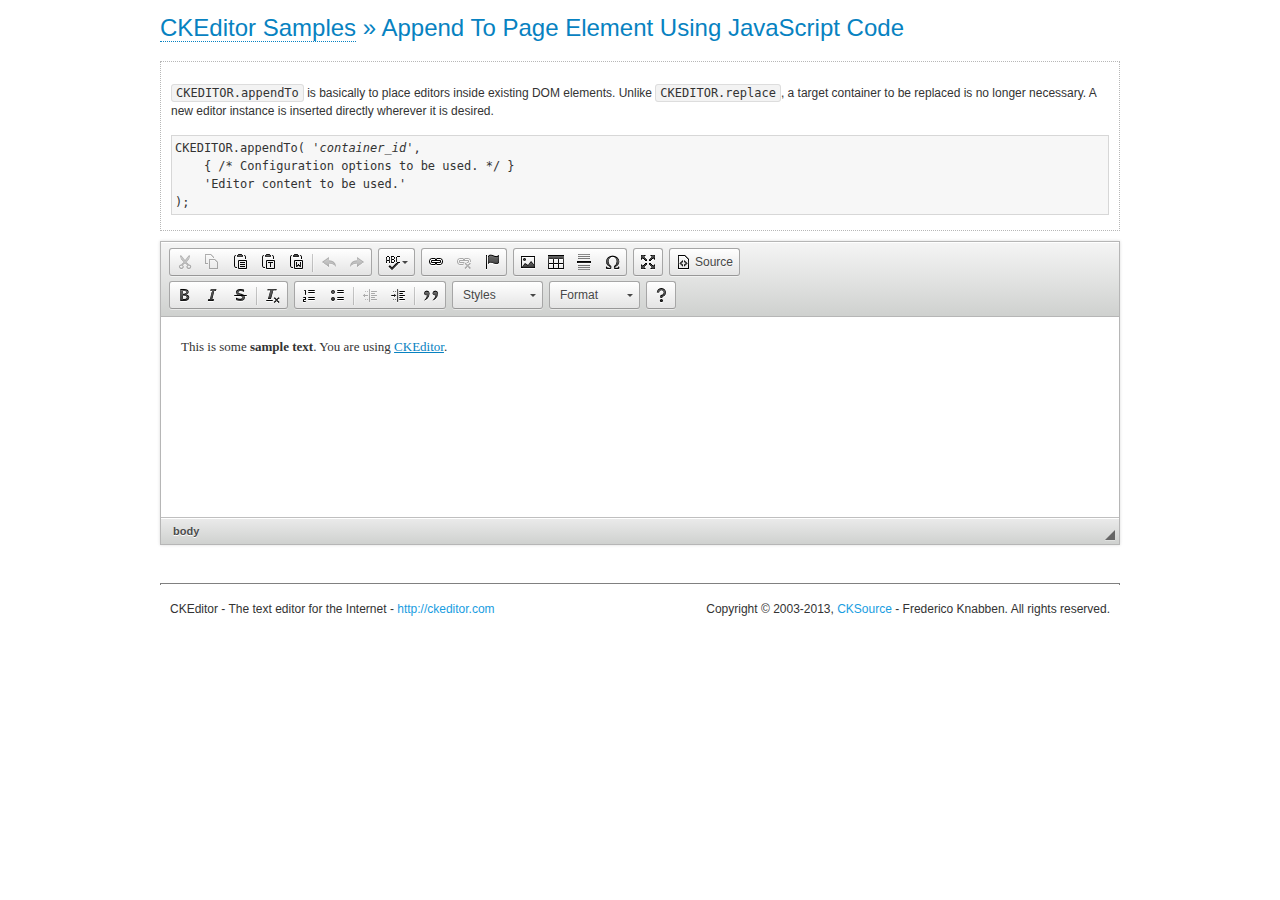
<file: js/ckeditor/samples/appendto.html>
<!DOCTYPE html>
<!--
Copyright (c) 2003-2013, CKSource - Frederico Knabben. All rights reserved.
For licensing, see LICENSE.html or http://ckeditor.com/license
-->
<html>
<head>
	<title>CKEDITOR.appendTo &mdash; CKEditor Sample</title>
	<meta charset="utf-8">
	<script src="../ckeditor.js"></script>
	<link rel="stylesheet" href="sample.css">
</head>
<body>
	<h1 class="samples">
		<a href="index.html">CKEditor Samples</a> &raquo; Append To Page Element Using JavaScript Code
	</h1>
	<div id="section1">
		<div class="description">
			<p>
				<code>CKEDITOR.appendTo</code> is basically to place editors
				inside existing DOM elements. Unlike <code>CKEDITOR.replace</code>,
				a target container to be replaced is no longer necessary. A new editor
				instance is inserted directly wherever it is desired.
			</p>
<pre class="samples">CKEDITOR.appendTo( '<em>container_id</em>',
	{ /* Configuration options to be used. */ }
	'Editor content to be used.'
);</pre>
		</div>
		<script>

			// This call can be placed at any point after the
			// <textarea>, or inside a <head><script> in a
			// window.onload event handler.

			// Replace the <textarea id="editor"> with an CKEditor
			// instance, using default configurations.
			CKEDITOR.appendTo( 'section1',
				null,
				'<p>This is some <strong>sample text</strong>. You are using <a href="http://ckeditor.com/">CKEditor</a>.</p>'
			);

		</script>
	</div>
	<br>
	<div id="footer">
		<hr>
		<p>
			CKEditor - The text editor for the Internet - <a class="samples" href="http://ckeditor.com/">http://ckeditor.com</a>
		</p>
		<p id="copy">
			Copyright &copy; 2003-2013, <a class="samples" href="http://cksource.com/">CKSource</a> - Frederico
			Knabben. All rights reserved.
		</p>
	</div>
</body>
</html>
</file>
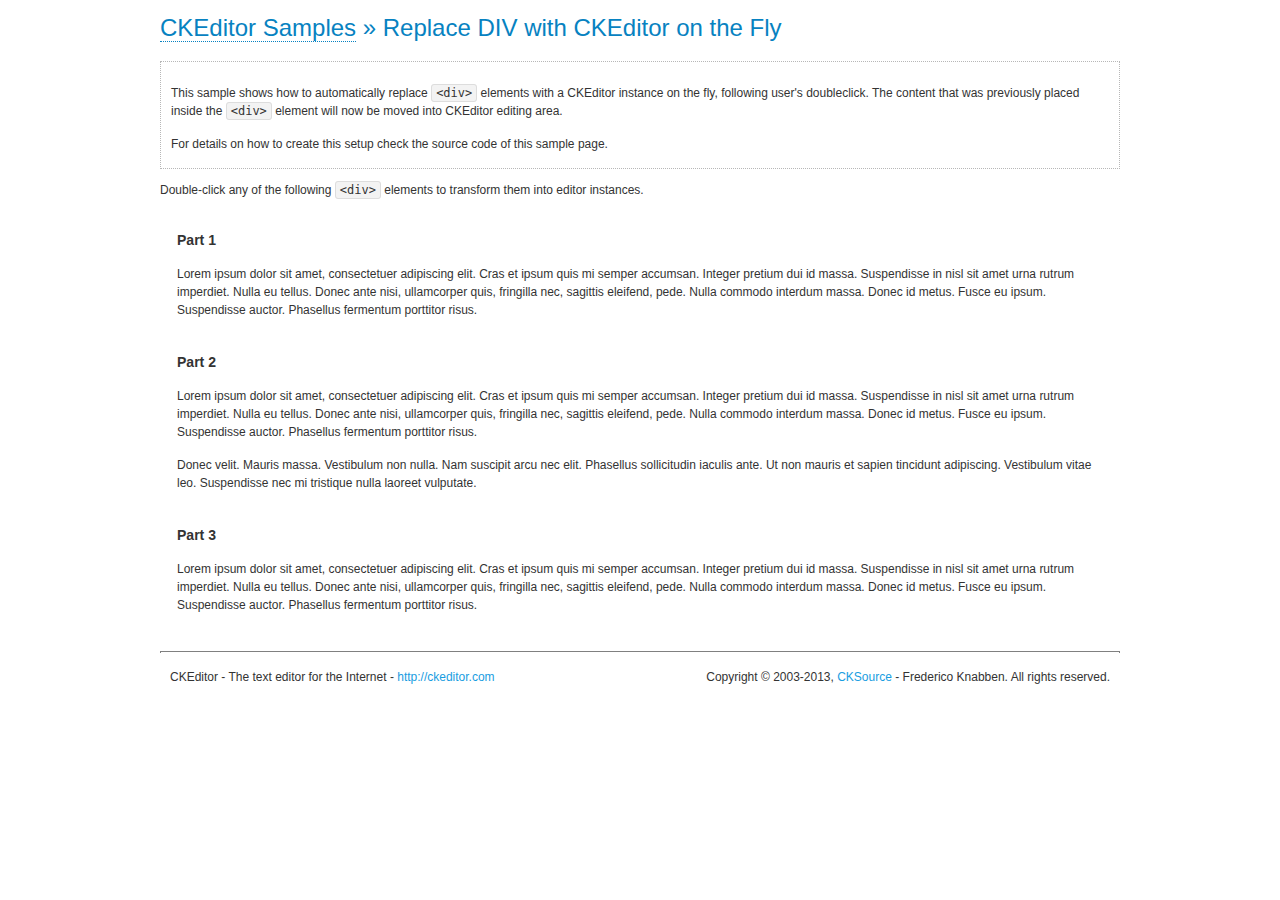
<file: js/ckeditor/samples/divreplace.html>
<!DOCTYPE html>
<!--
Copyright (c) 2003-2013, CKSource - Frederico Knabben. All rights reserved.
For licensing, see LICENSE.html or http://ckeditor.com/license
-->
<html>
<head>
	<title>Replace DIV &mdash; CKEditor Sample</title>
	<meta charset="utf-8">
	<script src="../ckeditor.js"></script>
	<link href="sample.css" rel="stylesheet">
	<style>

		div.editable
		{
			border: solid 2px Transparent;
			padding-left: 15px;
			padding-right: 15px;
		}

		div.editable:hover
		{
			border-color: black;
		}

	</style>
	<script>

		// Uncomment the following code to test the "Timeout Loading Method".
		// CKEDITOR.loadFullCoreTimeout = 5;

		window.onload = function() {
			// Listen to the double click event.
			if ( window.addEventListener )
				document.body.addEventListener( 'dblclick', onDoubleClick, false );
			else if ( window.attachEvent )
				document.body.attachEvent( 'ondblclick', onDoubleClick );

		};

		function onDoubleClick( ev ) {
			// Get the element which fired the event. This is not necessarily the
			// element to which the event has been attached.
			var element = ev.target || ev.srcElement;

			// Find out the div that holds this element.
			var name;

			do {
				element = element.parentNode;
			}
			while ( element && ( name = element.nodeName.toLowerCase() ) &&
				( name != 'div' || element.className.indexOf( 'editable' ) == -1 ) && name != 'body' );

			if ( name == 'div' && element.className.indexOf( 'editable' ) != -1 )
				replaceDiv( element );
		}

		var editor;

		function replaceDiv( div ) {
			if ( editor )
				editor.destroy();

			editor = CKEDITOR.replace( div );
		}

	</script>
</head>
<body>
	<h1 class="samples">
		<a href="index.html">CKEditor Samples</a> &raquo; Replace DIV with CKEditor on the Fly
	</h1>
	<div class="description">
		<p>
			This sample shows how to automatically replace <code>&lt;div&gt;</code> elements
			with a CKEditor instance on the fly, following user's doubleclick. The content
			that was previously placed inside the <code>&lt;div&gt;</code> element will now
			be moved into CKEditor editing area.
		</p>
		<p>
			For details on how to create this setup check the source code of this sample page.
		</p>
	</div>
	<p>
		Double-click any of the following <code>&lt;div&gt;</code> elements to transform them into
		editor instances.
	</p>
	<div class="editable">
		<h3>
			Part 1
		</h3>
		<p>
			Lorem ipsum dolor sit amet, consectetuer adipiscing elit. Cras et ipsum quis mi
			semper accumsan. Integer pretium dui id massa. Suspendisse in nisl sit amet urna
			rutrum imperdiet. Nulla eu tellus. Donec ante nisi, ullamcorper quis, fringilla
			nec, sagittis eleifend, pede. Nulla commodo interdum massa. Donec id metus. Fusce
			eu ipsum. Suspendisse auctor. Phasellus fermentum porttitor risus.
		</p>
	</div>
	<div class="editable">
		<h3>
			Part 2
		</h3>
		<p>
			Lorem ipsum dolor sit amet, consectetuer adipiscing elit. Cras et ipsum quis mi
			semper accumsan. Integer pretium dui id massa. Suspendisse in nisl sit amet urna
			rutrum imperdiet. Nulla eu tellus. Donec ante nisi, ullamcorper quis, fringilla
			nec, sagittis eleifend, pede. Nulla commodo interdum massa. Donec id metus. Fusce
			eu ipsum. Suspendisse auctor. Phasellus fermentum porttitor risus.
		</p>
		<p>
			Donec velit. Mauris massa. Vestibulum non nulla. Nam suscipit arcu nec elit. Phasellus
			sollicitudin iaculis ante. Ut non mauris et sapien tincidunt adipiscing. Vestibulum
			vitae leo. Suspendisse nec mi tristique nulla laoreet vulputate.
		</p>
	</div>
	<div class="editable">
		<h3>
			Part 3
		</h3>
		<p>
			Lorem ipsum dolor sit amet, consectetuer adipiscing elit. Cras et ipsum quis mi
			semper accumsan. Integer pretium dui id massa. Suspendisse in nisl sit amet urna
			rutrum imperdiet. Nulla eu tellus. Donec ante nisi, ullamcorper quis, fringilla
			nec, sagittis eleifend, pede. Nulla commodo interdum massa. Donec id metus. Fusce
			eu ipsum. Suspendisse auctor. Phasellus fermentum porttitor risus.
		</p>
	</div>
	<div id="footer">
		<hr>
		<p>
			CKEditor - The text editor for the Internet - <a class="samples" href="http://ckeditor.com/">http://ckeditor.com</a>
		</p>
		<p id="copy">
			Copyright &copy; 2003-2013, <a class="samples" href="http://cksource.com/">CKSource</a> - Frederico
			Knabben. All rights reserved.
		</p>
	</div>
</body>
</html>
</file>
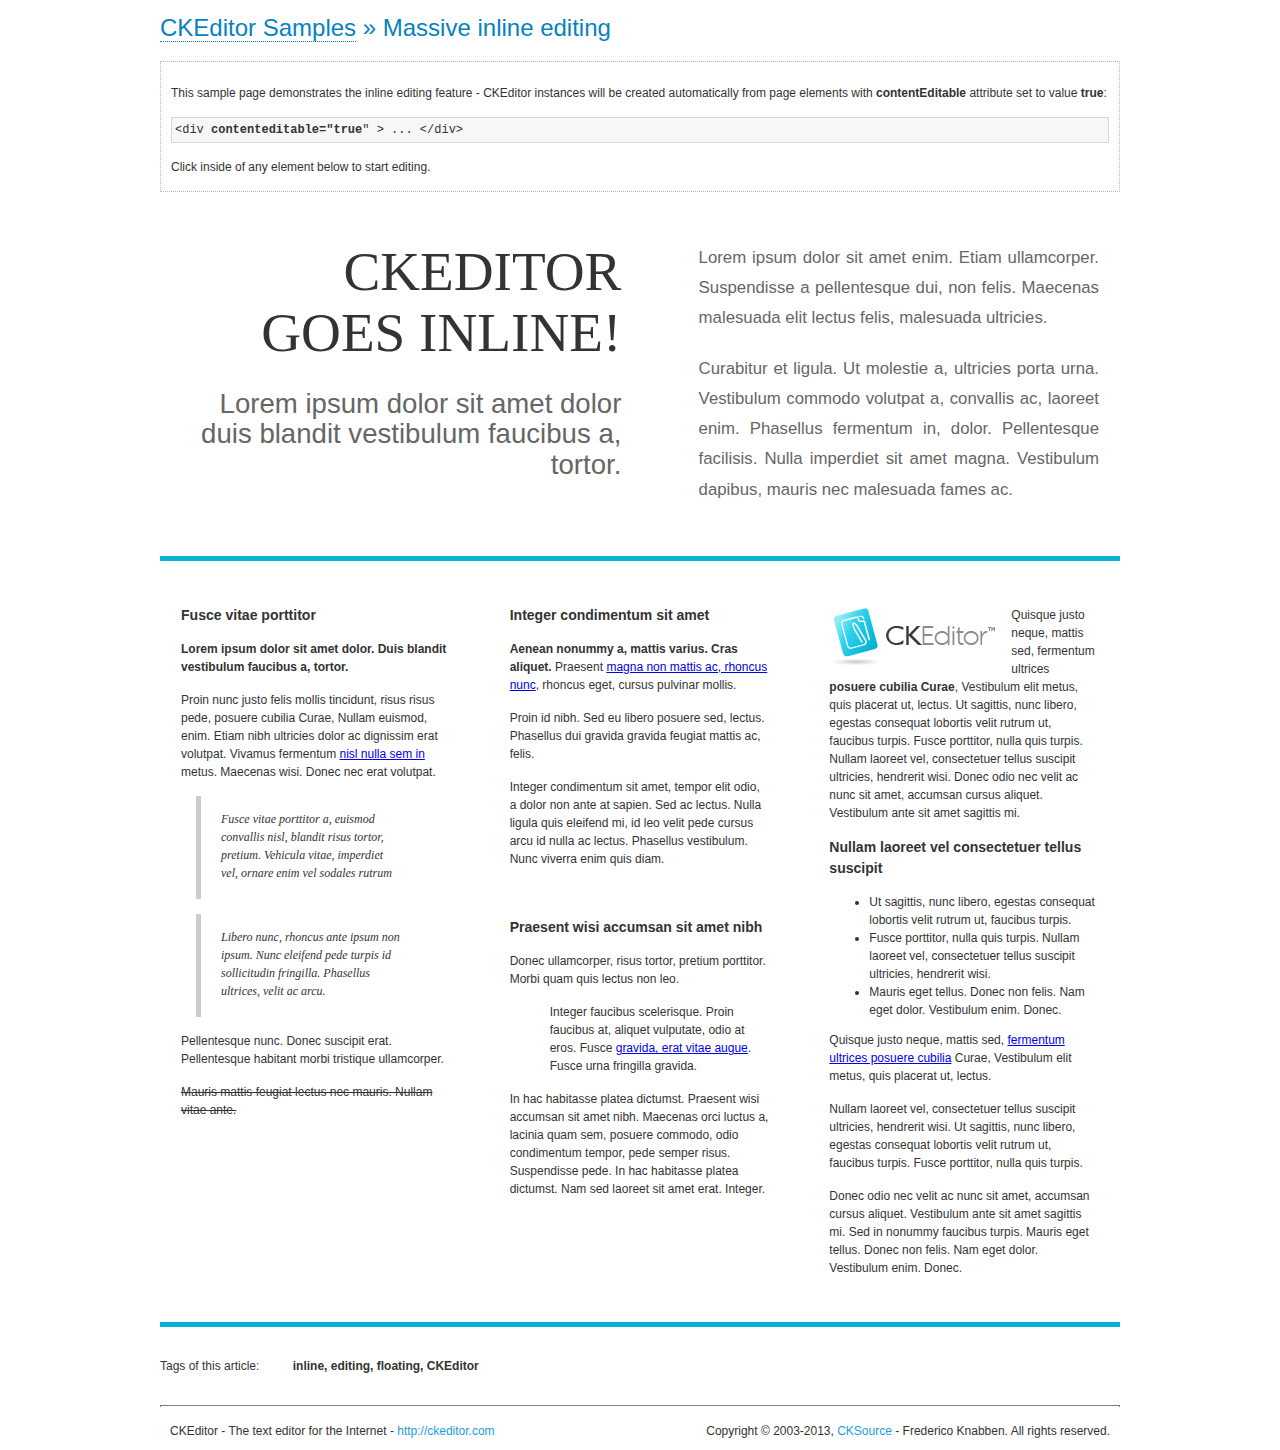
<file: js/ckeditor/samples/inlineall.html>
<!DOCTYPE html>
<!--
Copyright (c) 2003-2013, CKSource - Frederico Knabben. All rights reserved.
For licensing, see LICENSE.html or http://ckeditor.com/license
-->
<html>
<head>
	<title>Massive inline editing &mdash; CKEditor Sample</title>
	<meta charset="utf-8">
	<script src="../ckeditor.js"></script>
	<script>

		// This code is generally not necessary, but it is here to demonstrate
		// how to customize specific editor instances on the fly. This fits well
		// this demo because we have editable elements (like headers) that
		// require less features.

		// The "instanceCreated" event is fired for every editor instance created.
		CKEDITOR.on( 'instanceCreated', function( event ) {
			var editor = event.editor,
				element = editor.element;

			// Customize editors for headers and tag list.
			// These editors don't need features like smileys, templates, iframes etc.
			if ( element.is( 'h1', 'h2', 'h3' ) || element.getAttribute( 'id' ) == 'taglist' ) {
				// Customize the editor configurations on "configLoaded" event,
				// which is fired after the configuration file loading and
				// execution. This makes it possible to change the
				// configurations before the editor initialization takes place.
				editor.on( 'configLoaded', function() {

					// Remove unnecessary plugins to make the editor simpler.
					editor.config.removePlugins = 'colorbutton,find,flash,font,' +
						'forms,iframe,image,newpage,removeformat,' +
						'smiley,specialchar,stylescombo,templates';

					// Rearrange the layout of the toolbar.
					editor.config.toolbarGroups = [
						{ name: 'editing',		groups: [ 'basicstyles', 'links' ] },
						{ name: 'undo' },
						{ name: 'clipboard',	groups: [ 'selection', 'clipboard' ] },
						{ name: 'about' }
					];
				});
			}
		});

	</script>
	<link href="sample.css" rel="stylesheet">
	<style>

		/* The following styles are just to make the page look nice. */

		/* Workaround to show Arial Black in Firefox. */
		@font-face
		{
			font-family: 'arial-black';
			src: local('Arial Black');
		}

		*[contenteditable="true"]
		{
			padding: 10px;
		}

		#container
		{
			width: 960px;
			margin: 30px auto 0;
		}

		#header
		{
			overflow: hidden;
			padding: 0 0 30px;
			border-bottom: 5px solid #05B2D2;
			position: relative;
		}

		#headerLeft,
		#headerRight
		{
			width: 49%;
			overflow: hidden;
		}

		#headerLeft
		{
			float: left;
			padding: 10px 1px 1px;
		}

		#headerLeft h2,
		#headerLeft h3
		{
			text-align: right;
			margin: 0;
			overflow: hidden;
			font-weight: normal;
		}

		#headerLeft h2
		{
			font-family: "Arial Black",arial-black;
			font-size: 4.6em;
			line-height: 1.1em;
			text-transform: uppercase;
		}

		#headerLeft h3
		{
			font-size: 2.3em;
			line-height: 1.1em;
			margin: .2em 0 0;
			color: #666;
		}

		#headerRight
		{
			float: right;
			padding: 1px;
		}

		#headerRight p
		{
			line-height: 1.8em;
			text-align: justify;
			margin: 0;
		}

		#headerRight p + p
		{
			margin-top: 20px;
		}

		#headerRight > div
		{
			padding: 20px;
			margin: 0 0 0 30px;
			font-size: 1.4em;
			color: #666;
		}

		#columns
		{
			color: #333;
			overflow: hidden;
			padding: 20px 0;
		}

		#columns > div
		{
			float: left;
			width: 33.3%;
		}

		#columns #column1 > div
		{
			margin-left: 1px;
		}

		#columns #column3 > div
		{
			margin-right: 1px;
		}

		#columns > div > div
		{
			margin: 0px 10px;
			padding: 10px 20px;
		}

		#columns blockquote
		{
			margin-left: 15px;
		}

		#tagLine
		{
			border-top: 5px solid #05B2D2;
			padding-top: 20px;
		}

		#taglist {
			display: inline-block;
			margin-left: 20px;
			font-weight: bold;
			margin: 0 0 0 20px;
		}

	</style>
</head>
<body>
<div>
	<h1 class="samples"><a href="index.html">CKEditor Samples</a> &raquo; Massive inline editing</h1>
	<div class="description">
		<p>This sample page demonstrates the inline editing feature - CKEditor instances will be created automatically from page elements with <strong>contentEditable</strong> attribute set to value <strong>true</strong>:</p>
		<pre class="samples">&lt;div <strong>contenteditable="true</strong>" &gt; ... &lt;/div&gt;</pre>
		<p>Click inside of any element below to start editing.</p>
	</div>
</div>
<div id="container">
	<div id="header">
		<div id="headerLeft">
			<h2 id="sampleTitle" contenteditable="true">
				CKEditor<br> Goes Inline!
			</h2>
			<h3 contenteditable="true">
				Lorem ipsum dolor sit amet dolor duis blandit vestibulum faucibus a, tortor.
			</h3>
		</div>
		<div id="headerRight">
			<div contenteditable="true">
				<p>
					Lorem ipsum dolor sit amet enim. Etiam ullamcorper. Suspendisse a pellentesque dui, non felis. Maecenas malesuada elit lectus felis, malesuada ultricies.
				</p>
				<p>
					Curabitur et ligula. Ut molestie a, ultricies porta urna. Vestibulum commodo volutpat a, convallis ac, laoreet enim. Phasellus fermentum in, dolor. Pellentesque facilisis. Nulla imperdiet sit amet magna. Vestibulum dapibus, mauris nec malesuada fames ac.
				</p>
			</div>
		</div>
	</div>
	<div id="columns">
		<div id="column1">
			<div contenteditable="true">
				<h3>
					Fusce vitae porttitor
				</h3>
				<p>
					<strong>
						Lorem ipsum dolor sit amet dolor. Duis blandit vestibulum faucibus a, tortor.
					</strong>
				</p>
				<p>
					Proin nunc justo felis mollis tincidunt, risus risus pede, posuere cubilia Curae, Nullam euismod, enim. Etiam nibh ultricies dolor ac dignissim erat volutpat. Vivamus fermentum <a href="http://ckeditor.com/">nisl nulla sem in</a> metus. Maecenas wisi. Donec nec erat volutpat.
				</p>
				<blockquote>
					<p>
						Fusce vitae porttitor a, euismod convallis nisl, blandit risus tortor, pretium.
						Vehicula vitae, imperdiet vel, ornare enim vel sodales rutrum
					</p>
				</blockquote>
				<blockquote>
					<p>
						Libero nunc, rhoncus ante ipsum non ipsum. Nunc eleifend pede turpis id sollicitudin fringilla. Phasellus ultrices, velit ac arcu.
					</p>
				</blockquote>
				<p>Pellentesque nunc. Donec suscipit erat. Pellentesque habitant morbi tristique ullamcorper.</p>
				<p><strike>Mauris mattis feugiat lectus nec mauris. Nullam vitae ante.</strike></p>
			</div>
		</div>
		<div id="column2">
			<div contenteditable="true">
				<h3>
					Integer condimentum sit amet
				</h3>
				<p>
					<strong>Aenean nonummy a, mattis varius. Cras aliquet.</strong>
					Praesent <a href="http://ckeditor.com/">magna non mattis ac, rhoncus nunc</a>, rhoncus eget, cursus pulvinar mollis.</p>
				<p>Proin id nibh. Sed eu libero posuere sed, lectus. Phasellus dui gravida gravida feugiat mattis ac, felis.</p>
				<p>Integer condimentum sit amet, tempor elit odio, a dolor non ante at sapien. Sed ac lectus. Nulla ligula quis eleifend mi, id leo velit pede cursus arcu id nulla ac lectus. Phasellus vestibulum. Nunc viverra enim quis diam.</p>
			</div>
			<div contenteditable="true">
				<h3>
					Praesent wisi accumsan sit amet nibh
				</h3>
				<p>Donec ullamcorper, risus tortor, pretium porttitor. Morbi quam quis lectus non leo.</p>
				<p style="margin-left: 40px; ">Integer faucibus scelerisque. Proin faucibus at, aliquet vulputate, odio at eros. Fusce <a href="http://ckeditor.com/">gravida, erat vitae augue</a>. Fusce urna fringilla gravida.</p>
				<p>In hac habitasse platea dictumst. Praesent wisi accumsan sit amet nibh. Maecenas orci luctus a, lacinia quam sem, posuere commodo, odio condimentum tempor, pede semper risus. Suspendisse pede. In hac habitasse platea dictumst. Nam sed laoreet sit amet erat. Integer.</p>
			</div>
		</div>
		<div id="column3">
			<div contenteditable="true">
				<p>
					<img src="assets/inlineall/logo.png" alt="CKEditor logo" style="float:left">
				</p>
				<p>Quisque justo neque, mattis sed, fermentum ultrices <strong>posuere cubilia Curae</strong>, Vestibulum elit metus, quis placerat ut, lectus. Ut sagittis, nunc libero, egestas consequat lobortis velit rutrum ut, faucibus turpis. Fusce porttitor, nulla quis turpis. Nullam laoreet vel, consectetuer tellus suscipit ultricies, hendrerit wisi. Donec odio nec velit ac nunc sit amet, accumsan cursus aliquet. Vestibulum ante sit amet sagittis mi.</p>
				<h3>
					Nullam laoreet vel consectetuer tellus suscipit
				</h3>
				<ul>
					<li>Ut sagittis, nunc libero, egestas consequat lobortis velit rutrum ut, faucibus turpis.</li>
					<li>Fusce porttitor, nulla quis turpis. Nullam laoreet vel, consectetuer tellus suscipit ultricies, hendrerit wisi.</li>
					<li>Mauris eget tellus. Donec non felis. Nam eget dolor. Vestibulum enim. Donec.</li>
				</ul>
				<p>Quisque justo neque, mattis sed, <a href="http://ckeditor.com/">fermentum ultrices posuere cubilia</a> Curae, Vestibulum elit metus, quis placerat ut, lectus.</p>
				<p>Nullam laoreet vel, consectetuer tellus suscipit ultricies, hendrerit wisi. Ut sagittis, nunc libero, egestas consequat lobortis velit rutrum ut, faucibus turpis. Fusce porttitor, nulla quis turpis.</p>
				<p>Donec odio nec velit ac nunc sit amet, accumsan cursus aliquet. Vestibulum ante sit amet sagittis mi. Sed in nonummy faucibus turpis. Mauris eget tellus. Donec non felis. Nam eget dolor. Vestibulum enim. Donec.</p>
			</div>
		</div>
	</div>
	<div id="tagLine">
		Tags of this article:
		<p id="taglist" contenteditable="true">
			inline, editing, floating, CKEditor
		</p>
	</div>
</div>
<div id="footer">
	<hr>
	<p>
		CKEditor - The text editor for the Internet - <a class="samples" href="http://ckeditor.com/">
			http://ckeditor.com</a>
	</p>
	<p id="copy">
		Copyright &copy; 2003-2013, <a class="samples" href="http://cksource.com/">CKSource</a>
		- Frederico Knabben. All rights reserved.
	</p>
</div>
</body>
</html>
</file>
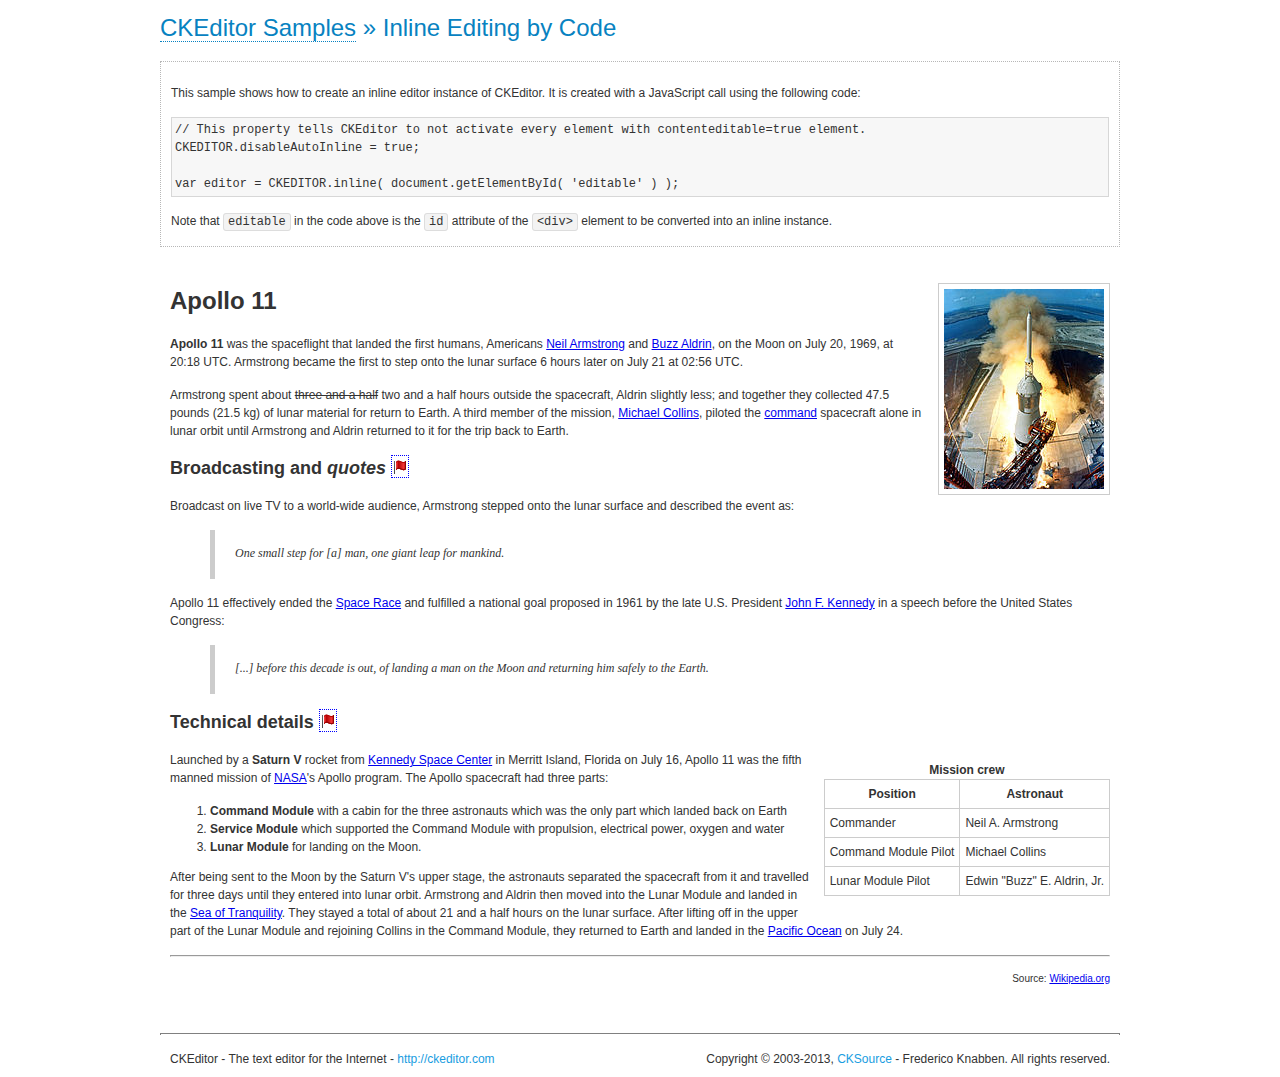
<file: js/ckeditor/samples/inlinebycode.html>
<!DOCTYPE html>
<!--
Copyright (c) 2003-2013, CKSource - Frederico Knabben. All rights reserved.
For licensing, see LICENSE.html or http://ckeditor.com/license
-->
<html>
<head>
	<title>Inline Editing by Code &mdash; CKEditor Sample</title>
	<meta charset="utf-8">
	<script src="../ckeditor.js"></script>
	<link href="sample.css" rel="stylesheet">
	<style>

		#editable
		{
			padding: 10px;
			float: left;
		}

	</style>
</head>
<body>
	<h1 class="samples">
		<a href="index.html">CKEditor Samples</a> &raquo; Inline Editing by Code
	</h1>
	<div class="description">
		<p>
			This sample shows how to create an inline editor instance of CKEditor. It is created
			with a JavaScript call using the following code:
		</p>
<pre class="samples">
// This property tells CKEditor to not activate every element with contenteditable=true element.
CKEDITOR.disableAutoInline = true;

var editor = CKEDITOR.inline( document.getElementById( 'editable' ) );
</pre>
		<p>
			Note that <code>editable</code> in the code above is the <code>id</code>
			attribute of the <code>&lt;div&gt;</code> element to be converted into an inline instance.
		</p>
	</div>
	<div id="editable" contenteditable="true">
		<h1><img alt="Saturn V carrying Apollo 11" class="right" src="assets/sample.jpg" /> Apollo 11</h1>

		<p><b>Apollo 11</b> was the spaceflight that landed the first humans, Americans <a href="http://en.wikipedia.org/wiki/Neil_Armstrong" title="Neil Armstrong">Neil Armstrong</a> and <a href="http://en.wikipedia.org/wiki/Buzz_Aldrin" title="Buzz Aldrin">Buzz Aldrin</a>, on the Moon on July 20, 1969, at 20:18 UTC. Armstrong became the first to step onto the lunar surface 6 hours later on July 21 at 02:56 UTC.</p>

		<p>Armstrong spent about <strike>three and a half</strike> two and a half hours outside the spacecraft, Aldrin slightly less; and together they collected 47.5 pounds (21.5&nbsp;kg) of lunar material for return to Earth. A third member of the mission, <a href="http://en.wikipedia.org/wiki/Michael_Collins_(astronaut)" title="Michael Collins (astronaut)">Michael Collins</a>, piloted the <a href="http://en.wikipedia.org/wiki/Apollo_Command/Service_Module" title="Apollo Command/Service Module">command</a> spacecraft alone in lunar orbit until Armstrong and Aldrin returned to it for the trip back to Earth.</p>

		<h2>Broadcasting and <em>quotes</em> <a id="quotes" name="quotes"></a></h2>

		<p>Broadcast on live TV to a world-wide audience, Armstrong stepped onto the lunar surface and described the event as:</p>

		<blockquote>
			<p>One small step for [a] man, one giant leap for mankind.</p>
		</blockquote>

		<p>Apollo 11 effectively ended the <a href="http://en.wikipedia.org/wiki/Space_Race" title="Space Race">Space Race</a> and fulfilled a national goal proposed in 1961 by the late U.S. President <a href="http://en.wikipedia.org/wiki/John_F._Kennedy" title="John F. Kennedy">John F. Kennedy</a> in a speech before the United States Congress:</p>

		<blockquote>
			<p>[...] before this decade is out, of landing a man on the Moon and returning him safely to the Earth.</p>
		</blockquote>

		<h2>Technical details <a id="tech-details" name="tech-details"></a></h2>

		<table align="right" border="1" bordercolor="#ccc" cellpadding="5" cellspacing="0" style="border-collapse:collapse;margin:10px 0 10px 15px;">
			<caption><strong>Mission crew</strong></caption>
			<thead>
			<tr>
				<th scope="col">Position</th>
				<th scope="col">Astronaut</th>
			</tr>
			</thead>
			<tbody>
			<tr>
				<td>Commander</td>
				<td>Neil A. Armstrong</td>
			</tr>
			<tr>
				<td>Command Module Pilot</td>
				<td>Michael Collins</td>
			</tr>
			<tr>
				<td>Lunar Module Pilot</td>
				<td>Edwin &quot;Buzz&quot; E. Aldrin, Jr.</td>
			</tr>
			</tbody>
		</table>

		<p>Launched by a <strong>Saturn V</strong> rocket from <a href="http://en.wikipedia.org/wiki/Kennedy_Space_Center" title="Kennedy Space Center">Kennedy Space Center</a> in Merritt Island, Florida on July 16, Apollo 11 was the fifth manned mission of <a href="http://en.wikipedia.org/wiki/NASA" title="NASA">NASA</a>&#39;s Apollo program. The Apollo spacecraft had three parts:</p>

		<ol>
			<li><strong>Command Module</strong> with a cabin for the three astronauts which was the only part which landed back on Earth</li>
			<li><strong>Service Module</strong> which supported the Command Module with propulsion, electrical power, oxygen and water</li>
			<li><strong>Lunar Module</strong> for landing on the Moon.</li>
		</ol>

		<p>After being sent to the Moon by the Saturn V&#39;s upper stage, the astronauts separated the spacecraft from it and travelled for three days until they entered into lunar orbit. Armstrong and Aldrin then moved into the Lunar Module and landed in the <a href="http://en.wikipedia.org/wiki/Mare_Tranquillitatis" title="Mare Tranquillitatis">Sea of Tranquility</a>. They stayed a total of about 21 and a half hours on the lunar surface. After lifting off in the upper part of the Lunar Module and rejoining Collins in the Command Module, they returned to Earth and landed in the <a href="http://en.wikipedia.org/wiki/Pacific_Ocean" title="Pacific Ocean">Pacific Ocean</a> on July 24.</p>

		<hr />
		<p style="text-align: right;"><small>Source: <a href="http://en.wikipedia.org/wiki/Apollo_11">Wikipedia.org</a></small></p>
	</div>
	<script>

		// We need to turn off the automatic editor creation first.
		CKEDITOR.disableAutoInline = true;

		var editor = CKEDITOR.inline( 'editable' );

	</script>
	<div id="footer">
		<hr>
		<p contenteditable="true">
			CKEditor - The text editor for the Internet - <a class="samples" href="http://ckeditor.com/">
				http://ckeditor.com</a>
		</p>
		<p id="copy">
			Copyright &copy; 2003-2013, <a class="samples" href="http://cksource.com/">CKSource</a>
			- Frederico Knabben. All rights reserved.
		</p>
	</div>
</body>
</html>
</file>
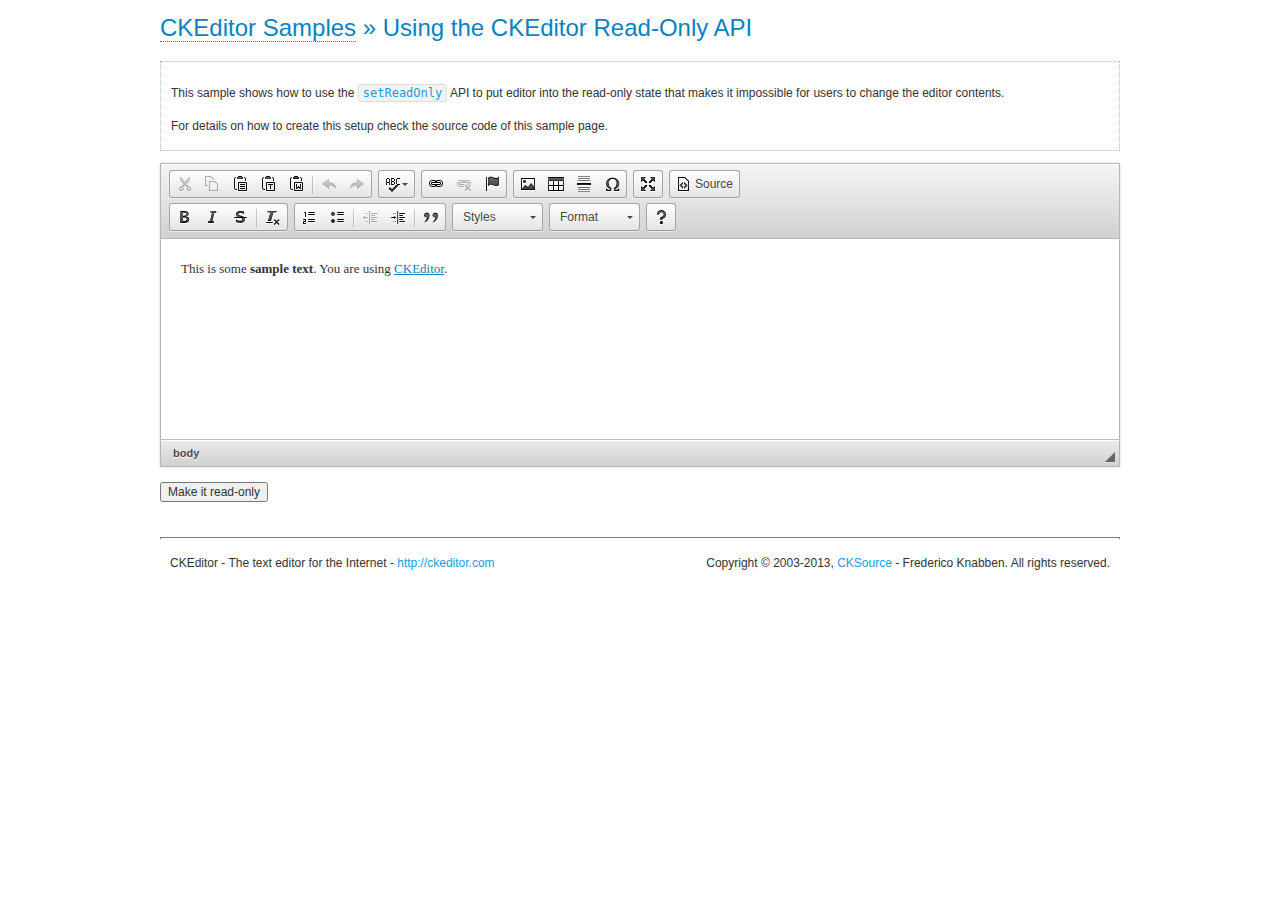
<file: js/ckeditor/samples/readonly.html>
<!DOCTYPE html>
<!--
Copyright (c) 2003-2013, CKSource - Frederico Knabben. All rights reserved.
For licensing, see LICENSE.html or http://ckeditor.com/license
-->
<html>
<head>
	<title>Using the CKEditor Read-Only API &mdash; CKEditor Sample</title>
	<meta charset="utf-8">
	<script src="../ckeditor.js"></script>
	<link rel="stylesheet" href="sample.css">
	<script>

		var editor;

		// The instanceReady event is fired, when an instance of CKEditor has finished
		// its initialization.
		CKEDITOR.on( 'instanceReady', function( ev ) {
			editor = ev.editor;

			// Show this "on" button.
			document.getElementById( 'readOnlyOn' ).style.display = '';

			// Event fired when the readOnly property changes.
			editor.on( 'readOnly', function() {
				document.getElementById( 'readOnlyOn' ).style.display = this.readOnly ? 'none' : '';
				document.getElementById( 'readOnlyOff' ).style.display = this.readOnly ? '' : 'none';
			});
		});

		function toggleReadOnly( isReadOnly ) {
			// Change the read-only state of the editor.
			// http://docs.ckeditor.com/#!/api/CKEDITOR.editor-method-setReadOnly
			editor.setReadOnly( isReadOnly );
		}

	</script>
</head>
<body>
	<h1 class="samples">
		<a href="index.html">CKEditor Samples</a> &raquo; Using the CKEditor Read-Only API
	</h1>
	<div class="description">
		<p>
			This sample shows how to use the
			<code><a class="samples" href="http://docs.ckeditor.com/#!/api/CKEDITOR.editor-method-setReadOnly">setReadOnly</a></code>
			API to put editor into the read-only state that makes it impossible for users to change the editor contents.
		</p>
		<p>
			For details on how to create this setup check the source code of this sample page.
		</p>
	</div>
	<form action="sample_posteddata.php" method="post">
		<p>
			<textarea class="ckeditor" id="editor1" name="editor1" cols="100" rows="10">&lt;p&gt;This is some &lt;strong&gt;sample text&lt;/strong&gt;. You are using &lt;a href="http://ckeditor.com/"&gt;CKEditor&lt;/a&gt;.&lt;/p&gt;</textarea>
		</p>
		<p>
			<input id="readOnlyOn" onclick="toggleReadOnly();" type="button" value="Make it read-only" style="display:none">
			<input id="readOnlyOff" onclick="toggleReadOnly( false );" type="button" value="Make it editable again" style="display:none">
		</p>
	</form>
	<div id="footer">
		<hr>
		<p>
			CKEditor - The text editor for the Internet - <a class="samples" href="http://ckeditor.com/">http://ckeditor.com</a>
		</p>
		<p id="copy">
			Copyright &copy; 2003-2013, <a class="samples" href="http://cksource.com/">CKSource</a> - Frederico
			Knabben. All rights reserved.
		</p>
	</div>
</body>
</html>
</file>
<file: js/ckeditor/samples/sample.css>
/*
Copyright (c) 2003-2013, CKSource - Frederico Knabben. All rights reserved.
For licensing, see LICENSE.html or http://ckeditor.com/license
*/

html, body, h1, h2, h3, h4, h5, h6, div, span, blockquote, p, address, form, fieldset, img, ul, ol, dl, dt, dd, li, hr, table, td, th, strong, em, sup, sub, dfn, ins, del, q, cite, var, samp, code, kbd, tt, pre
{
	line-height: 1.5em;
}

body
{
	padding: 10px 30px;
}

input, textarea, select, option, optgroup, button, td, th
{
	font-size: 100%;
}

pre, code, kbd, samp, tt
{
	font-family: monospace,monospace;
	font-size: 1em;
}

body {
    width: 960px;
    margin: 0 auto;
}

code
{
	background: #f3f3f3;
	border: 1px solid #ddd;
	padding: 1px 4px;

	-moz-border-radius: 3px;
	-webkit-border-radius: 3px;
	border-radius: 3px;
}

.new
{
	background: #FF7E00;
	border: 1px solid #DA8028;
	color: #fff;
	font-size: 10px;
	font-weight: bold;
	padding: 1px 4px;
	text-shadow: 0 1px 0 #C97626;
	text-transform: uppercase;
	margin: 0 0 0 3px;

	-moz-border-radius: 3px;
	-webkit-border-radius: 3px;
	border-radius: 3px;

	-moz-box-shadow: 0 2px 3px 0 #FFA54E inset;
	-webkit-box-shadow: 0 2px 3px 0 #FFA54E inset;
	box-shadow: 0 2px 3px 0 #FFA54E inset;
}

h1.samples
{
	color: #0782C1;
	font-size: 200%;
	font-weight: normal;
	margin: 0;
	padding: 0;
}

h1.samples a
{
	color: #0782C1;
	text-decoration: none;
	border-bottom: 1px dotted #0782C1;
}

.samples a:hover
{
	border-bottom: 1px dotted #0782C1;
}

h2.samples
{
	color: #000000;
	font-size: 130%;
	margin: 15px 0 0 0;
	padding: 0;
}

p, blockquote, address, form, pre, dl, h1.samples, h2.samples
{
	margin-bottom: 15px;
}

ul.samples
{
	margin-bottom: 15px;
}

.clear
{
	clear: both;
}

fieldset
{
	margin: 0;
	padding: 10px;
}

body, input, textarea
{
	color: #333333;
	font-family: Arial, Helvetica, sans-serif;
}

body
{
	font-size: 75%;
}

a.samples
{
	color: #189DE1;
	text-decoration: none;
}

form
{
	margin: 0;
	padding: 0;
}

pre.samples
{
	background-color: #F7F7F7;
	border: 1px solid #D7D7D7;
	overflow: auto;
	padding: 0.25em;
	white-space: pre-wrap; /* CSS 2.1 */
	word-wrap: break-word; /* IE7 */
	-moz-tab-size: 4;
	-o-tab-size: 4;
	-webkit-tab-size: 4;
	tab-size: 4;
}

#footer
{
	clear: both;
	padding-top: 10px;
}

#footer hr
{
	margin: 10px 0 15px 0;
	height: 1px;
	border: solid 1px gray;
	border-bottom: none;
}

#footer p
{
	margin: 0 10px 10px 10px;
	float: left;
}

#footer #copy
{
	float: right;
}

#outputSample
{
	width: 100%;
	table-layout: fixed;
}

#outputSample thead th
{
	color: #dddddd;
	background-color: #999999;
	padding: 4px;
	white-space: nowrap;
}

#outputSample tbody th
{
	vertical-align: top;
	text-align: left;
}

#outputSample pre
{
	margin: 0;
	padding: 0;
}

.description
{
	border: 1px dotted #B7B7B7;
	margin-bottom: 10px;
	padding: 10px 10px 0;
	overflow: hidden;
}

label
{
	display: block;
	margin-bottom: 6px;
}

/**
 *	CKEditor editables are automatically set with the "cke_editable" class
 *	plus cke_editable_(inline|themed) depending on the editor type.
 */

/* Style a bit the inline editables. */
.cke_editable.cke_editable_inline
{
	cursor: pointer;
}

/* Once an editable element gets focused, the "cke_focus" class is
   added to it, so we can style it differently. */
.cke_editable.cke_editable_inline.cke_focus
{
	box-shadow: inset 0px 0px 20px 3px #ddd, inset 0 0 1px #000;
	outline: none;
	background: #eee;
	cursor: text;
}

/* Avoid pre-formatted overflows inline editable. */
.cke_editable_inline pre
{
	white-space: pre-wrap;
	word-wrap: break-word;
}

/**
 *	Samples index styles.
 */

.twoColumns,
.twoColumnsLeft,
.twoColumnsRight
{
	overflow: hidden;
}

.twoColumnsLeft,
.twoColumnsRight
{
	width: 45%;
}

.twoColumnsLeft
{
	float: left;
}

.twoColumnsRight
{
	float: right;
}

dl.samples
{
	padding: 0 0 0 40px;
}
dl.samples > dt
{
	display: list-item;
	list-style-type: disc;
	list-style-position: outside;
	margin: 0 0 3px;
}
dl.samples > dd
{
	margin: 0 0 3px;
}
.warning
{
    color: #ff0000;
	background-color: #FFCCBA;
    border: 2px dotted #ff0000;
	padding: 15px 10px;
	margin: 10px 0;
}

/* Used on inline samples */

blockquote
{
	font-style: italic;
	font-family: Georgia, Times, "Times New Roman", serif;
	padding: 2px 0;
	border-style: solid;
	border-color: #ccc;
	border-width: 0;
}

.cke_contents_ltr blockquote
{
	padding-left: 20px;
	padding-right: 8px;
	border-left-width: 5px;
}

.cke_contents_rtl blockquote
{
	padding-left: 8px;
	padding-right: 20px;
	border-right-width: 5px;
}

img.right {
    border: 1px solid #ccc;
    float: right;
    margin-left: 15px;
    padding: 5px;
}

img.left {
    border: 1px solid #ccc;
    float: left;
    margin-right: 15px;
    padding: 5px;
}
</file>
<file: assets/css/style.css>
/*
 *
 * Template Name: Fullscreen Login
 * Description: Login Template with Fullscreen Background Slideshow
 * Author: Anli Zaimi
 * Author URI: http://azmind.com
 *
 */


body {
    background: #f8f8f8;
    font-family: 'PT Sans', Helvetica, Arial, sans-serif;
    text-align: center;
    color: #fff;
}

.page-container {
    margin: 120px auto 0 auto;
}

h1 {
    font-size: 30px;
    font-weight: 700;
    text-shadow: 0 1px 4px rgba(0,0,0,.2);
}

form {
    position: relative;
    width: 305px;
    margin: 15px auto 0 auto;
    text-align: center;
}

input {
    width: 270px;
    height: 42px;
    margin-top: 25px;
    padding: 0 15px;
    background: #2d2d2d; /* browsers that don't support rgba */
    background: rgba(45,45,45,.15);
    -moz-border-radius: 6px;
    -webkit-border-radius: 6px;
    border-radius: 6px;
    border: 1px solid #3d3d3d; /* browsers that don't support rgba */
    border: 1px solid rgba(255,255,255,.15);
    -moz-box-shadow: 0 2px 3px 0 rgba(0,0,0,.1) inset;
    -webkit-box-shadow: 0 2px 3px 0 rgba(0,0,0,.1) inset;
    box-shadow: 0 2px 3px 0 rgba(0,0,0,.1) inset;
    font-family: 'PT Sans', Helvetica, Arial, sans-serif;
    font-size: 14px;
    color: #fff;
    text-shadow: 0 1px 2px rgba(0,0,0,.1);
    -o-transition: all .2s;
    -moz-transition: all .2s;
    -webkit-transition: all .2s;
    -ms-transition: all .2s;
}

input:-moz-placeholder { color: #fff; }
input:-ms-input-placeholder { color: #fff; }
input::-webkit-input-placeholder { color: #fff; }

input:focus {
    outline: none;
    -moz-box-shadow:
        0 2px 3px 0 rgba(0,0,0,.1) inset,
        0 2px 7px 0 rgba(0,0,0,.2);
    -webkit-box-shadow:
        0 2px 3px 0 rgba(0,0,0,.1) inset,
        0 2px 7px 0 rgba(0,0,0,.2);
    box-shadow:
        0 2px 3px 0 rgba(0,0,0,.1) inset,
        0 2px 7px 0 rgba(0,0,0,.2);
}

button {
    cursor: pointer;
    width: 300px;
    height: 44px;
    margin-top: 25px;
    padding: 0;
    background: #ef4300;
    -moz-border-radius: 6px;
    -webkit-border-radius: 6px;
    border-radius: 6px;
    border: 1px solid #ff730e;
    -moz-box-shadow:
        0 15px 30px 0 rgba(255,255,255,.25) inset,
        0 2px 7px 0 rgba(0,0,0,.2);
    -webkit-box-shadow:
        0 15px 30px 0 rgba(255,255,255,.25) inset,
        0 2px 7px 0 rgba(0,0,0,.2);
    box-shadow:
        0 15px 30px 0 rgba(255,255,255,.25) inset,
        0 2px 7px 0 rgba(0,0,0,.2);
    font-family: 'PT Sans', Helvetica, Arial, sans-serif;
    font-size: 14px;
    font-weight: 700;
    color: #fff;
    text-shadow: 0 1px 2px rgba(0,0,0,.1);
    -o-transition: all .2s;
    -moz-transition: all .2s;
    -webkit-transition: all .2s;
    -ms-transition: all .2s;
}

button:hover {
    -moz-box-shadow:
        0 15px 30px 0 rgba(255,255,255,.15) inset,
        0 2px 7px 0 rgba(0,0,0,.2);
    -webkit-box-shadow:
        0 15px 30px 0 rgba(255,255,255,.15) inset,
        0 2px 7px 0 rgba(0,0,0,.2);
    box-shadow:
        0 15px 30px 0 rgba(255,255,255,.15) inset,
        0 2px 7px 0 rgba(0,0,0,.2);
}

button:active {
    -moz-box-shadow:
        0 15px 30px 0 rgba(255,255,255,.15) inset,
        0 2px 7px 0 rgba(0,0,0,.2);
    -webkit-box-shadow:
        0 15px 30px 0 rgba(255,255,255,.15) inset,
        0 2px 7px 0 rgba(0,0,0,.2);
    box-shadow:        
        0 5px 8px 0 rgba(0,0,0,.1) inset,
        0 1px 4px 0 rgba(0,0,0,.1);

    border: 0px solid #ef4300;
}

.error {
    display: none;
    position: absolute;
    top: 27px;
    right: -55px;
    width: 40px;
    height: 40px;
    background: #2d2d2d; /* browsers that don't support rgba */
    background: rgba(45,45,45,.25);
    -moz-border-radius: 8px;
    -webkit-border-radius: 8px;
    border-radius: 8px;
}

.error span {
    display: inline-block;
    margin-left: 2px;
    font-size: 40px;
    font-weight: 700;
    line-height: 40px;
    text-shadow: 0 1px 2px rgba(0,0,0,.1);
    -o-transform: rotate(45deg);
    -moz-transform: rotate(45deg);
    -webkit-transform: rotate(45deg);
    -ms-transform: rotate(45deg);

}

.connect {
    width: 305px;
    margin: 35px auto 0 auto;
    font-size: 18px;
    font-weight: 700;
    text-shadow: 0 1px 3px rgba(0,0,0,.2);
}

.connect a {
    display: inline-block;
    width: 32px;
    height: 35px;
    margin-top: 15px;
    -o-transition: all .2s;
    -moz-transition: all .2s;
    -webkit-transition: all .2s;
    -ms-transition: all .2s;
}

.connect a.facebook { background: url(../img/facebook.png) center center no-repeat; }
.connect a.twitter { background: url(../img/twitter.png) center center no-repeat; }

.connect a:hover { background-position: center bottom; }
</file>
<file: js/iCheck/skins/minimal/minimal.css>
/* iCheck plugin Minimal skin, black
----------------------------------- */
.icheckbox_minimal,
.iradio_minimal {
    display: block;
    margin: 0;
    padding: 0;
    width: 18px;
    height: 18px;
    background: url(minimal.png) no-repeat;
    border: none;
    cursor: pointer;
}

.icheckbox_minimal {
    background-position: 0 0;
}
    .icheckbox_minimal.hover {
        background-position: -20px 0;
    }
    .icheckbox_minimal.checked {
        background-position: -40px 0;
    }
    .icheckbox_minimal.disabled {
        background-position: -60px 0;
        cursor: default;
    }
    .icheckbox_minimal.checked.disabled {
        background-position: -80px 0;
    }

.iradio_minimal {
    background-position: -100px 0;
}
    .iradio_minimal.hover {
        background-position: -120px 0;
    }
    .iradio_minimal.checked {
        background-position: -140px 0;
    }
    .iradio_minimal.disabled {
        background-position: -160px 0;
        cursor: default;
    }
    .iradio_minimal.checked.disabled {
        background-position: -180px 0;
    }

/* Retina support */
@media only screen and (-webkit-min-device-pixel-ratio: 1.5),
       only screen and (-moz-min-device-pixel-ratio: 1.5),
       only screen and (-o-min-device-pixel-ratio: 3/2),
       only screen and (min-device-pixel-ratio: 1.5) {
    .icheckbox_minimal,
    .iradio_minimal {
        background-image: url(minimal@2x.png);
        -webkit-background-size: 200px 20px;
        background-size: 200px 20px;
    }
}
</file>
<file: js/iCheck/skins/square/square.css>
/* iCheck plugin Square skin, black
----------------------------------- */
.icheckbox_square,
.iradio_square {
    display: block;
    margin: 0;
    padding: 0;
    width: 22px;
    height: 22px;
    background: url(square.png) no-repeat;
    border: none;
    cursor: pointer;
}

.icheckbox_square {
    background-position: 0 0;
}
    .icheckbox_square.hover {
        background-position: -24px 0;
    }
    .icheckbox_square.checked {
        background-position: -48px 0;
    }
    .icheckbox_square.disabled {
        background-position: -72px 0;
        cursor: default;
    }
    .icheckbox_square.checked.disabled {
        background-position: -96px 0;
    }

.iradio_square {
    background-position: -120px 0;
}
    .iradio_square.hover {
        background-position: -144px 0;
    }
    .iradio_square.checked {
        background-position: -168px 0;
    }
    .iradio_square.disabled {
        background-position: -192px 0;
        cursor: default;
    }
    .iradio_square.checked.disabled {
        background-position: -216px 0;
    }

/* Retina support */
@media only screen and (-webkit-min-device-pixel-ratio: 1.5),
       only screen and (-moz-min-device-pixel-ratio: 1.5),
       only screen and (-o-min-device-pixel-ratio: 3/2),
       only screen and (min-device-pixel-ratio: 1.5) {
    .icheckbox_square,
    .iradio_square {
        background-image: url(square@2x.png);
        -webkit-background-size: 240px 24px;
        background-size: 240px 24px;
    }
}
</file>
<file: js/iCheck/skins/square/red.css>
/* iCheck plugin Square skin, red
----------------------------------- */
.icheckbox_square-red,
.iradio_square-red {
    display: block;
    margin: 0;
    padding: 0;
    width: 22px;
    height: 22px;
    background: url(red.png) no-repeat;
    border: none;
    cursor: pointer;
}

.icheckbox_square-red {
    background-position: 0 0;
}
    .icheckbox_square-red.hover {
        background-position: -24px 0;
    }
    .icheckbox_square-red.checked {
        background-position: -48px 0;
    }
    .icheckbox_square-red.disabled {
        background-position: -72px 0;
        cursor: default;
    }
    .icheckbox_square-red.checked.disabled {
        background-position: -96px 0;
    }

.iradio_square-red {
    background-position: -120px 0;
}
    .iradio_square-red.hover {
        background-position: -144px 0;
    }
    .iradio_square-red.checked {
        background-position: -168px 0;
    }
    .iradio_square-red.disabled {
        background-position: -192px 0;
        cursor: default;
    }
    .iradio_square-red.checked.disabled {
        background-position: -216px 0;
    }

/* Retina support */
@media only screen and (-webkit-min-device-pixel-ratio: 1.5),
       only screen and (-moz-min-device-pixel-ratio: 1.5),
       only screen and (-o-min-device-pixel-ratio: 3/2),
       only screen and (min-device-pixel-ratio: 1.5) {
    .icheckbox_square-red,
    .iradio_square-red {
        background-image: url(red@2x.png);
        -webkit-background-size: 240px 24px;
        background-size: 240px 24px;
    }
}
</file>
<file: js/iCheck/skins/square/blue.css>
/* iCheck plugin Square skin, blue
----------------------------------- */
.icheckbox_square-blue,
.iradio_square-blue {
    display: block;
    margin: 0;
    padding: 0;
    width: 22px;
    height: 22px;
    background: url(blue.png) no-repeat;
    border: none;
    cursor: pointer;
}

.icheckbox_square-blue {
    background-position: 0 0;
}
    .icheckbox_square-blue.hover {
        background-position: -24px 0;
    }
    .icheckbox_square-blue.checked {
        background-position: -48px 0;
    }
    .icheckbox_square-blue.disabled {
        background-position: -72px 0;
        cursor: default;
    }
    .icheckbox_square-blue.checked.disabled {
        background-position: -96px 0;
    }

.iradio_square-blue {
    background-position: -120px 0;
}
    .iradio_square-blue.hover {
        background-position: -144px 0;
    }
    .iradio_square-blue.checked {
        background-position: -168px 0;
    }
    .iradio_square-blue.disabled {
        background-position: -192px 0;
        cursor: default;
    }
    .iradio_square-blue.checked.disabled {
        background-position: -216px 0;
    }

/* Retina support */
@media only screen and (-webkit-min-device-pixel-ratio: 1.5),
       only screen and (-moz-min-device-pixel-ratio: 1.5),
       only screen and (-o-min-device-pixel-ratio: 3/2),
       only screen and (min-device-pixel-ratio: 1.5) {
    .icheckbox_square-blue,
    .iradio_square-blue {
        background-image: url(blue@2x.png);
        -webkit-background-size: 240px 24px;
        background-size: 240px 24px;
    }
}
</file>
<file: css/clndr.css>
html[xmlns] .clearfix {
  display: block;
}
* html .clearfix {
  height: 1%;
}
.noselect {
  -webkit-user-select: none;
  /* Chrome/Safari */
  -moz-user-select: none;
  /* Firefox */
  -ms-user-select: none;
  /* IE10+ */
}

.cal1 {
  max-width: 600px;
  font-size: 14px;

}
.cal1 .clndr .clndr-controls {
  display: inline-block;
  width: 100%;
  position: relative;
  margin-bottom: 10px;
  text-align: center;

}
.cal1 .clndr .clndr-controls .month {
    display: inline-block;
    width: 190px;
  text-align: center;
  color: #c1c1c1;
  font-size: 20px;
  text-transform: uppercase;
    font-family: 'Open Sans',sans-serif;
    font-weight: 300;
    padding: 5px 5px;
    position: relative;
    top: 2px;
}
.cal1 .clndr .clndr-controls .clndr-control-button {
    display: inline-block;
    text-align: right;

}
.cal1 .clndr .clndr-controls .clndr-control-button.leftalign {
  text-align: left !important;
}
.cal1 .clndr .clndr-controls .clndr-control-button .clndr-next-button {
  cursor: pointer;
  -webkit-user-select: none;
  /* Chrome/Safari */
  -moz-user-select: none;
  /* Firefox */
  -ms-user-select: none;
  /* IE10+ */
    padding:5px 10px;
    -webkit-border-radius: 3px;
    -moz-border-radius: 3px;
    border-radius: 3px;
    color:#C1C1C1;
}
.cal1 .clndr .clndr-controls .clndr-control-button .clndr-next-button:hover {
  background: #f4f4f4;
    padding:5px 10px;
}
.cal1 .clndr .clndr-controls .clndr-control-button .clndr-next-button.inactive {
  opacity: 0.5;
}
.cal1 .clndr .clndr-controls .clndr-control-button .clndr-next-button.inactive:hover {
  background: none;
  cursor: default;
}
.cal1 .clndr .clndr-controls .clndr-control-button .clndr-previous-button {
  cursor: pointer;
  -webkit-user-select: none;
  /* Chrome/Safari */
  -moz-user-select: none;
  /* Firefox */
  -ms-user-select: none;
  /* IE10+ */
    padding:5px 10px;
    -webkit-border-radius: 3px;
    -moz-border-radius: 3px;
    border-radius: 3px;
    color:#C1C1C1;
}
.cal1 .clndr .clndr-controls .clndr-control-button .clndr-previous-button:hover {
  background: #f4f4f4;
    padding:5px 10px;
}
.cal1 .clndr .clndr-controls .clndr-control-button .clndr-previous-button.inactive {
  opacity: 0.5;
}
.cal1 .clndr .clndr-controls .clndr-control-button .clndr-previous-button.inactive:hover {
  background: none;
  cursor: default;
}
.cal1 .clndr .clndr-table {
  table-layout: fixed;
  width: 100%;
}
.cal1 .clndr .clndr-table .header-days {
  height: 40px;
  font-size: 10px;
  background: #fff;

}
.cal1 .clndr .clndr-table .header-days .header-day {
  vertical-align: middle;
  text-align: center;
  border-left: 0px solid #000000;
  border-top: 0px solid #000000;
  color: #666;
    font-size: 14px;
}
.cal1 .clndr .clndr-table .header-days .header-day:last-child {
  border-right: 0px solid #000000;
}
.cal1 .clndr .clndr-table tr {
  height: auto;
}
.cal1 .clndr .clndr-table tr td {
  vertical-align: top;
}
.cal1 .clndr .clndr-table tr .day {
  border-left: 0px solid #000000;
  border-top: 0px solid #000000;
  width: 100%;
  height: inherit;
}
.cal1 .clndr .clndr-table tr .day:hover {
  /*background: #eee;*/
}
.cal1 .clndr .clndr-table tr .day.today {
  /*background: #9AD6E3;*/
}
.cal1 .clndr .clndr-table tr .day.today:hover {
  /*background: #72c6d8;*/
}
.cal1 .clndr .clndr-table tr .day.today.event {
  /*background: #a7dbc1;*/
}
.cal1 .clndr .clndr-table tr .day.event {
  /*background: #B4E09F;*/
}
.cal1 .clndr .clndr-table tr .day.event:hover {
  /*background: #96d478;*/
}
.cal1 .clndr .clndr-table tr .day.inactive {
  background: #ddd;
}
.cal1 .clndr .clndr-table tr .day:last-child {
  border-right: 0px solid #000000;
}
.cal1 .clndr .clndr-table tr .day .day-contents {
  box-sizing: border-box;
  padding: 8px;
  font-size: 12px;
  text-align: center;
}
.cal1 .clndr .clndr-table tr .empty,
.cal1 .clndr .clndr-table tr .adjacent-month {
  border-left: 0px solid #000000;
  border-top: 0px solid #000000;
  width: 100%;
  height: inherit;
  /*background: #eee;*/
}
.cal1 .clndr .clndr-table tr .empty:hover,
.cal1 .clndr .clndr-table tr .adjacent-month:hover {
  /*background: #ddd;*/
}
.cal1 .clndr .clndr-table tr .empty:last-child,
.cal1 .clndr .clndr-table tr .adjacent-month:last-child {
  border-right: 0px solid #000000;
}
.cal1 .clndr .clndr-table tr:last-child .day {
  border-bottom: 0px solid #000000;
}
.cal1 .clndr .clndr-table tr:last-child .empty {
  border-bottom: 0px solid #000000;
}
.cal2 {
  max-width: 177px;
  margin: 0 auto;
  font-family: 'Droid Sans Mono';
}
.cal2 .clndr .clndr-controls {
  display: block;
  display: inline-block;
  width: 100%;
  margin-bottom: 3px;
}
.cal2 .clndr .clndr-controls .clndr-previous-button {
  float: left;
  width: 10%;
  text-align: left;
  cursor: pointer;
  -webkit-user-select: none;
  /* Chrome/Safari */
  -moz-user-select: none;
  /* Firefox */
  -ms-user-select: none;
  /* IE10+ */
}
.cal2 .clndr .clndr-controls .clndr-previous-button:hover {
  background-color: #f4f4f4;
}
.cal2 .clndr .clndr-controls .month {
  float: left;
  width: 80%;
  text-align: center;
}
.cal2 .clndr .clndr-controls .clndr-next-button {
  float: left;
  width: 10%;
  text-align: right;
  cursor: pointer;
  -webkit-user-select: none;
  /* Chrome/Safari */
  -moz-user-select: none;
  /* Firefox */
  -ms-user-select: none;
  /* IE10+ */
}
.cal2 .clndr .clndr-controls .clndr-next-button:hover {
  background-color: #f4f4f4;
}
.cal2 .clndr .clndr-grid {
  text-align: center;
  border: 0px solid #FF4545;
  display: inline-block;
}
.cal2 .clndr .clndr-grid .header-day {
  float: left;
  width: 25px;
  height: 25px;
  background: #FF4545;
}
.cal2 .clndr .clndr-grid .day {
  float: left;
  width: 25px;
  height: 25px;
}
.cal2 .clndr .clndr-grid .day.event {
  background-color: #B4E09F;
}
.cal2 .clndr .clndr-grid .day.today {
  background-color: #E3C57F;
}
.cal2 .clndr .clndr-grid .empty,
.cal2 .clndr .clndr-grid .adjacent-month {
  float: left;
  width: 25px;
  height: 25px;
  background: #ddd;
}
.cal2 .clndr .clndr-today-button {
  width: 100%;
  text-align: center;
  cursor: pointer;
}
.cal2 .clndr .clndr-today-button:hover {
  background-color: #ddd;
}
</file>
<file: js/morris-chart/morris.css>
.morris-hover {
    position:absolute;
    z-index:1000;
}
.morris-hover.morris-default-style {
    border-radius:10px;
    padding:6px;
    color:#666;
    background:rgba(255,255,255,0.8);
    border:solid 2px rgba(230,230,230,0.8);
    font-size:12px;
    text-align:center;
}
.morris-hover.morris-default-style .morris-hover-row-label {
    font-weight:bold;
    margin:0.25em 0;
}
.morris-hover.morris-default-style .morris-hover-point {
    white-space:nowrap;
    margin: 0.1em 0;
}
</file>
<file: css/style.css>
/*------------------------------------------
Template Name: AdminEx Dashboard
Author: ThemeBucket
-------------------------------------------*/

@import url(http://fonts.googleapis.com/css?family=Open+Sans:400,300,300italic,400italic,600,600italic,700,700italic,800,800italic);
@import url('bootstrap.min.css');
@import url('bootstrap-reset.css');
@import url('jquery-ui-1.10.3.css');
@import url('../fonts/css/font-awesome.min.css');

body {
    background: #424f63;
    font-family: 'Open Sans', sans-serif;
    color: #7a7676;
    line-height: 20px;
    overflow-x: hidden;
    font-size: 14px;
}

input, select, textarea {
    font-family: 'Open Sans', sans-serif;
    color: #767676;
}

a {
    color: #65CEA7;
}

a:focus, a:active, a:hover {
    outline: none;
    -webkit-transition: all 0.3s;
    -moz-transition: all 0.3s;
    transition: all 0.3s;
    color: #353F4F;
}

h1, h2, h3, h4, h5 {
    font-family: 'Open Sans', sans-serif;
}

.mtop10 {
    margin-top: 10px;
}

hr {
    border-color: #ddd;
}
ul,li{
    list-style: none;
}

/*-------------------------------
            LOGIN STYLES
-------------------------------*/

.login-body {
    background: #65cea7 url("../images/login-bg.jpg") no-repeat fixed;
    background-size: cover;
    width: 100%;
    height: 100%;
}

.form-signin {
    max-width: 330px;
    margin: 150px auto;
    background: #fff;
    border-radius: 5px;
    -webkit-border-radius: 5px;
}

.form-signin .form-signin-heading {
    margin: 0;
    padding:10px 15px;
    text-align: center;
    color: #fff;
    position: relative;
}

.sign-title {
    font-size: 24px;
    color: #fff;
    position: absolute;
    top: -80px;
    left: 0;
    text-align: center;
    width: 100%;
    text-transform: uppercase;
}

.form-signin .checkbox {
    margin-bottom: 14px;
    font-size: 13px;
}

.form-signin .checkbox {
    font-weight: normal;
    color: #fff;
    font-family: 'Open Sans', sans-serif;
    position: absolute;
    bottom: -50px;
    width: 100%;
    left: 0;
}

.form-signin .checkbox a, .form-signin .checkbox a:hover {
    color: #fff;
}

.form-signin .form-control {
    position: relative;
    font-size: 16px;
    height: auto;
    padding: 10px;
    -webkit-box-sizing: border-box;
    -moz-box-sizing: border-box;
    box-sizing: border-box;
}

.form-signin .form-control:focus {
    z-index: 2;
}

.form-signin input[type="text"], .form-signin input[type="password"] {
    margin-bottom: 15px;
    border-radius: 5px;
    -webkit-border-radius: 5px;
    border: 1px solid #eaeaec;
    background: #eaeaec;
    box-shadow: none;
    font-size: 12px;
}

.form-signin .btn-login {
    background: #6bc5a4;
    color: #fff;
    text-transform: uppercase;
    font-weight: normal;
    font-family: 'Open Sans', sans-serif;
    margin: 20px 0 5px;
    padding: 5px;
    -webkit-transition: all 0.3s;
    -moz-transition: all 0.3s;
    transition: all 0.3s;
    font-size: 30px;
}

.form-signin .btn-login:hover {
    background: #688ac2;
    -webkit-transition: all 0.3s;
    -moz-transition: all 0.3s;
    transition: all 0.3s;
}

.form-signin p {
    text-align: left;
    color: #b6b6b6;
    font-size: 16px;
    font-weight: normal;
}

.form-signin a, .form-signin a:hover {
    color: #6bc5a4;
}

.form-signin a:hover {
    text-decoration: underline;
}

.login-wrap {
    padding: 20px;
    position: relative;
}

.registration {
    color: #c7c7c7;
    text-align: center;
    margin-top: 15px;
}

/*---------------------------------
            LEFT SIDE
----------------------------------*/

.left-side {
    width: 240px;
    position: absolute;
    top: 0;
    left: 0;
}

.sticky-left-side {
    position: fixed;
    height: 100%;
    overflow-y: auto;
    z-index: 100;
}

.sticky-left-side .custom-nav {
    margin-top: 50px;
}

.left-side-collapsed .sticky-left-side {
    overflow-y: visible;
}

.logo {
    padding-top: 5px;
    height: 50px;
}

.logo a {
    /*color: #fff;*/
    text-decoration: none;
    display: inline-block;
    margin-left: 10px;
    font-size: 14px;
    font-weight: bold;
    line-height: 25px;
}
.logo-icon {
    display: none;
}

.left-side-collapsed .logo-icon {
    height: 45px;
    margin-top: -48px;
    display: block !important;
}

.left-side-inner {
    padding: 0px;
    margin-bottom: 50px;
}

.left-side .searchform {
    display: none;
}

.left-side .searchform::after {
    content: '';
    display: block;
    clear: both;
}

.left-side .searchform input {
    padding: 10px;
    width: 90%;
    margin: 0 0 20px 12px;
    -moz-border-radius: 2px;
    -webkit-border-radius: 2px;
    border-radius: 2px;
    border: none;
}

.left-side .logged-user {
    padding: 0 0 15px 12px;
    margin: 0 0 15px 0;
    border-bottom: 1px solid rgba(255, 255, 255, 0.1);
    display: none;
}

.left-side .logged-user .media-object {
    width: 45px;
    -moz-border-radius: 3px;
    -webkit-border-radius: 3px;
    border-radius: 3px;
    float: left;
}

.left-side .logged-user .media-body {
    margin-left: 60px;
    color: #d7d7d7;
}

.left-side .logged-user .media-body h4 {
    font-size: 15px;
    margin: 5px 0 0 0;
}

.left-side .logged-user .media-body h4 a {
    color: #fff;
}

.left-side .logged-user .media-body span {
    font-style: italic;
    font-size: 11px;
    opacity: 0.5;
}

.custom-nav {
    margin-bottom: 10px;
}

.custom-nav > li > a {
    color: #fff;
    padding: 12px 20px;
    border-radius: 0;
    -webkit-border-radius: 0;
}

.custom-nav > li > a:hover,
.custom-nav > li > a:active {
    background-color: #353f4f;
    color: #65cea7;
    border-radius: 0;
    -webkit-border-radius: 0;
}

.custom-nav > li.menu-list > a {
    background: transparent url(../images/plus-white.png) no-repeat 93% center;
}

.custom-nav > li.menu-list > a:hover {
    background-color: #353f4f;
    background-image: url(../images/plus.png);
}

.custom-nav > li.nav-active > a {
    background-color: #353f4f;
    background-image: url(../images/minus.png);
    color: #65cea7;
}

.custom-nav > li.nav-active > ul{
    display: block;
}

.custom-nav > li.nav-active > a:hover {
    background-image: url(../images/minus.png);
}

.custom-nav > li.active > a,
.custom-nav > li.active > a:hover,
.custom-nav > li.active > a:focus {
    background-color: #353f4f;
    color: #65cea7;
}

.custom-nav > li.menu-list.active > a {
    background-image: url(../images/plus.png);
}

.custom-nav > li.nav-active.active > a {
    background-image: url(../images/minus.png);
}

.custom-nav > li.nav-active.active > a:hover {
    background-image: url(../images/minus.png);
}

.custom-nav li .fa {
    font-size: 16px;
    vertical-align: middle;
    margin-right: 10px;
    width: 16px;
    text-align: center;
}

.custom-nav .sub-menu-list {
    list-style: none;
    display: none;
    margin: 0;
    padding: 0;
    background: #353f4f;
}

.custom-nav .sub-menu-list > li > a {
    color: #fff;
    font-size: 13px;
    display: block;
    padding: 10px 5px 10px 50px;
    -moz-transition: all 0.2s ease-out 0s;
    -webkit-transition: all 0.2s ease-out 0s;
    transition: all 0.2s ease-out 0s;
}

.custom-nav .sub-menu-list > li > a:hover,
.custom-nav .sub-menu-list > li > a:active,
.custom-nav .sub-menu-list > li > a:focus {
    text-decoration: none;
    color: #65cea7;
    background: #2a323f;
}

.custom-nav .sub-menu-list > li .fa {
    font-size: 12px;
    opacity: 0.5;
    margin-right: 5px;
    text-align: left;
    width: auto;
    vertical-align: baseline;
}

.custom-nav .sub-menu-list > li.active > a {
    color: #65CEA7;
    background-color: #2A323F;
}

.custom-nav .sub-menu-list ul {
    margin-left: 12px;
    border: 0;
}

.custom-nav .menu-list.active ul {
    display: block;
}

/*------------------------------------------
            LEFT SIDE COLLAPSE
-------------------------------------------*/

.left-side-collapsed .logo {
    display: none;
}

.left-side-collapsed .header-section {
    margin-left: 0px;
}

.left-side-collapsed .left-side {
    width: 52px;
    top: 52px;
}

.left-side-collapsed .left-side-inner {
    padding: 0;
}

h5.left-nav-title {
    margin-left: 10px;
    color: #fff;
}

.left-side-collapsed .custom-nav {
    margin: 2px 0 20px 0;
}

.left-side-collapsed .custom-nav li a {
    text-align: center;
    padding: 10px;
    position: relative;
}

.left-side-collapsed .custom-nav > li.menu-list > a {
    background-image: none;
}

.left-side-collapsed .custom-nav li a span {
    position: absolute;
    background: #65CEA7;
    padding: 10px;
    left: 52px;
    top: 0;
    min-width: 173px;
    text-align: left;
    z-index: 100;
    display: none;
}

.left-side-collapsed .custom-nav li a span:after {
    right: 100%;
    top: 50%;
    border: solid transparent;
    content: " ";
    height: 0;
    width: 0;
    position: absolute;
    pointer-events: none;
    border-color: rgba(0, 0, 0, 0);
    border-right-color: #65CEA7;
    border-width: 6px;
    margin-top: -6px;
}

.left-side-collapsed .custom-nav li.active a span {
    -moz-border-radius: 0;
    -webkit-border-radius: 0;
    border-radius: 0;
}

.left-side-collapsed .custom-nav ul,
.left-side-collapsed .custom-nav .menu-list.nav-active ul {
    display: none;
}

.left-side-collapsed .custom-nav .menu-list.nav-hover ul {
    display: block;
}

.left-side-collapsed .custom-nav > li.nav-hover > a,
.left-side-collapsed .custom-nav > li.nav-hover.active > a {
    background: #fff;
    color: #424F63;
}

.left-side-collapsed .custom-nav li.nav-hover a span {
    display: block;
    color: #fff;
}

.left-side-collapsed .custom-nav li.nav-hover.active a span {
    background: #65CEA7;
    color: #fff;
}

.left-side-collapsed .custom-nav li.nav-hover ul {
    display: block;
    position: absolute;
    top: 40px;
    left: 53px;
    margin: 0;
    min-width: 172px;
    background: #353F4F;
    z-index: 100;
    -moz-border-radius: 0 0 2px 0;
    -webkit-border-radius: 0 0 2px 0;
    border-radius: 0 0 2px 0;
}

.left-side-collapsed .custom-nav ul a {
    text-align: left;
    padding: 6px 10px;
    padding-left: 10px;
}

.left-side-collapsed .custom-nav ul a:hover {
    background: #2A323F;
}

.left-side-collapsed .custom-nav li a i {
    margin-right: 0;
}

.left-side-collapsed .main-content {
    margin-left: 52px;
}


.left-side-collapsed .left-side{
    overflow: visible !important;
}

/*----------------------------
        HEADER SECTION
-----------------------------*/

.header-section {
    background: #fff;
    border-bottom: 1px solid #eff0f4;
}

.header-section::after {
    clear: both;
    display: block;
    content: '';
}

.toggle-btn {
    width: 52px;
    height: 50px;
    font-size: 20px;
    padding: 15px;
    cursor: pointer;
    float: left;
    color: #212121;
    border-right: 1px solid #e7e7e7;
    -moz-transition: all 0.2s ease-out 0s;
    -webkit-transition: all 0.2s ease-out 0s;
    transition: all 0.2s ease-out 0s;
}

.toggle-btn:hover {
    background: #65CEA7;
    color: #fff;
    border-right-color: #65CEA7;
}

.searchform input {
    box-shadow: none;
    float: left;
    font-size: 14px;
    height: 35px;
    margin: 7px 0 0 10px;
    padding: 10px;
    width: 220px;
}

.searchform input:focus {
    -moz-box-shadow: none;
    -webkit-box-shadow: none;
    box-shadow: none;
    border-color: #ddd;
}

.menu-right {
    float: right;
    margin-right: 15px;
}

.notification-menu {
    list-style: none;
}

.notification-menu > li {
    display: inline-block;
    float: left;
    position: relative;
}

.notification-menu > li > a > i {
    margin-top: 6px;
}

.notification-menu .dropdown-toggle {
    /*padding: 12px 10px;
    border-color: #fff;
    background: #fff;*/
    -moz-border-radius: 0;
    -webkit-border-radius: 0;
    border-radius: 0;
    border: none;
}

.notification-menu .dropdown-toggle:hover,
.notification-menu .dropdown-toggle:focus,
.notification-menu .dropdown-toggle:active,
.notification-menu .dropdown-toggle.active,
.notification-menu .open .dropdown-toggle.dropdown-toggle {
    background: #424f63;
    color: #65cea7;
    -moz-box-shadow: none;
    -webkit-box-shadow: none;
    box-shadow: none;
}

.notification-menu .dropdown-toggle img {
    vertical-align: middle;
    margin-right: 5px;
    width: 32px;
    -moz-border-radius: 2px;
    -webkit-border-radius: 2px;
    border-radius: 2px;
}

.notification-menu .dropdown-toggle .caret {
    margin-left: 5px;
}

.notification-menu .dropdown-menu {
    border: 0;
    margin-top: 0px;
    -moz-border-radius: 2px 0 2px 2px;
    -webkit-border-radius: 2px 0 2px 2px;
    border-radius: 2px 0 2px 2px;
    -moz-box-shadow: none;
    -webkit-box-shadow: none;
    box-shadow: none;
    padding: 5px;
}

.notification-menu .dropdown-menu:after {
    border-bottom: 6px solid #65cea7;
    border-left: 6px solid transparent;
    border-right: 6px solid transparent;
    content: "";
    display: inline-block;
    right: 10px;
    position: absolute;
    top: -6px;
}

.notification-menu .dropdown-menu li {
    display: block;
    margin: 0;
    float: none;
    background: none;
    padding: 15px;
}

.notification-menu .dropdown-menu-usermenu li {
    padding: 0;
}

.notification-menu .dropdown-menu li a {
    color: #fff;
    font-size: 13px;
    padding: 7px 10px;
    -moz-border-radius: 2px;
    -webkit-border-radius: 2px;
    border-radius: 2px;
    -moz-transition: all 0.2s ease-out 0s;
    -webkit-transition: all 0.2s ease-out 0s;
    transition: all 0.2s ease-out 0s;
}

.notification-menu .dropdown-menu li a:hover {
    background: #2a323f;
    color: #fff;
}

.notification-menu .dropdown-menu li i {
    font-size: 11px;
    margin-right: 5px;
}

.notification-menu .dropdown-menu-head {
    padding: 0;
    min-width: 300px;
}

.notification-menu .info-number {
    padding: 12px 15px;
    height: 50px;
    font-size: 16px;
    background: #fff;
    color: #333;
    border-color: #fff;
    -moz-transition: all 0.2s ease-out 0s;
    -webkit-transition: all 0.2s ease-out 0s;
    transition: all 0.2s ease-out 0s;
}

.notification-menu .dropdown-menu-usermenu {
    background: #65cea7;
    min-width: 200px;
}

.notification-menu .dropdown-menu-head ul {
    border: 1px solid #ddd;
    border-top: 0;
    padding: 0;
}

.notification-menu .dropdown-menu-head li a {
    color: #333;
    padding: 0;
    opacity: 1;
}

.notification-menu .dropdown-menu-head li a:hover {
    background: none;
    color: #65cea7 !important;
    text-decoration: none;
}

.notification-menu .btn-group {
    margin-bottom: 0;
}

.dropdown-list li {
    padding: 15px;
    overflow: hidden;
    border-bottom: 1px solid #eee;
}

.dropdown-list li:last-child {
    border-bottom: 0;
}

.dropdown-list .thumb {
    width: 36px;
    float: left;
}

.dropdown-list .thumb img {
    width: 100%;
    display: block;
    vertical-align: middle;
}

.dropdown-list .desc {
    margin-left: 45px;
    display: block;
}

.dropdown-list .desc h5 {
    font-size: 13px;
    margin-top: 7px;
}

.dropdown-list li:last-child {
    padding: 10px 15px;
}

.dropdown-list li .badge {
    float: right;
}

.user-list {
    width: 300px;
}

.user-list .progress {
    margin-bottom: 0;
}


.normal-list li a .label i {
    margin-right: 0;
}

.normal-list li a span.label {
    float: left;
    margin-right: 10px;
    padding: 5px;
    width: 20px;
}

.normal-list li a:hover {
    color: #65CEA7 !important;
    text-decoration: none;
}

.normal-list li .name {
    font-size: 13px;
    font-family: 'Arial' Helvetica, sans-serif;
    line-height: 21px;
}

.normal-list li .msg {
    font-size: 12px;
    line-height: normal;
    color: #999;
    display: block;
}

.info-number .badge {
    background: #FF6C60;
    border-radius: 2px;
    -webkit-border-radius: 2px;
    font-size: 10px;
    font-weight: normal;
    line-height: 13px;
    padding: 2px 5px;
    position: absolute;
    right: 4px;
    top: 10px;
}

/* ------------------------------
        STICKY HEADER
---------------------------------*/

.sticky-header .logo {
    position: fixed;
    top: 0;
    left: 0;
    width: 240px;
    z-index: 100;
    background: #424f63;

}

.sticky-header .left-side {
    /*top: 50px;*/
}

.sticky-header .header-section {
    position: fixed;
    top: 0;
    left: 240px;
    width: 100%;
    z-index: 100;
}

.sticky-header .main-content {
    padding-top: 50px;
}

.sticky-header .menu-right {
    margin-right: 255px;
}

.sticky-header.left-side-collapsed .header-section {
    left: 52px;
}

.sticky-header.left-side-collapsed .menu-right {
    margin-right: 67px;
}

/* -----------------------
        DROPDOWN
--------------------------*/

.dropdown-menu-head {
    background: #fff
}

.dropdown-menu-head .title {
    background: #65cea7;
    color: #fff;
    padding: 15px;
    text-transform: uppercase;
    font-size: 12px;
    margin: 0;
}

/*-----------------------------
        MAIN CONTENT
------------------------------*/

.main-content {
    margin-left: 240px;
    background: #eff0f4;
    min-height: 1000px;
}

.page-heading {
    padding: 15px;
    position: relative;
}

.page-heading h3 {
    color: #49586e;
    font-size: 25px;
    font-weight: normal;
    margin: 10px 0;
}

.page-heading .breadcrumb {
    padding: 0;
    margin: 0;
    background: none;
}

.page-heading .breadcrumb a {
    color: #999999;
}

.page-heading .breadcrumb li.active {
    color: #65CEA7;
}

.wrapper {
    padding: 15px;
}

.wrapper::after {
    clear: both;
    display: block;
    content: '';
    margin-bottom: 30px;
}

/*-------------------------
        BOXED VIEW
-------------------------*/

.boxed-view {
    background: #b6b7ba;
}

.boxed-view .container {
    position: relative;
    background: #424f63;
    padding: 0;
}

/*-----------------------------------
    HORIZONTAL PAGE VIEW
-------------------------------------*/

.horizontal-menu-page {
    background: #EFF0F4;
}

.horizontal-menu-page .navbar {
    margin-bottom: 0;
}

.horizontal-menu-page .navbar-brand {
    padding: 5px 15px;
    min-height: 50px;
}

.horizontal-menu-page .navbar-default {
    background: #424F63;
    border: none;
    border-radius: 0;
}

.horizontal-menu-page .navbar-default .navbar-nav > .active > a,
.horizontal-menu-page .navbar-default .navbar-nav > .active > a:hover,
.horizontal-menu-page .navbar-default .navbar-nav > .active > a:focus,
.horizontal-menu-page .navbar-default .navbar-nav > .open > a,
.horizontal-menu-page .navbar-default .navbar-nav > .open > a:hover,
.horizontal-menu-page .navbar-default .navbar-nav > .open > a:focus,
.horizontal-menu-page .navbar-default .navbar-nav > li > a:hover,
.horizontal-menu-page .navbar-default .navbar-nav > li > a:focus {
    background-color: #353F4F;
    color: #FFFFFF;
}

.horizontal-menu-page .navbar-default .navbar-nav > li > a {
    color: #FFFFFF;
    font-size: 13px;
}

.horizontal-menu-page .form-control {
    box-shadow: none;
    float: left;
}

.horizontal-menu-page .dropdown-menu {
    background-color: #353F4F;
    color: #fff;
    box-shadow: none;
    border: none;
}

.horizontal-menu-page .dropdown-menu > li > a {
    color: #fff;
    padding: 10px 20px;
    font-size: 12px;
}

.horizontal-menu-page .dropdown-menu > li > a:hover,
.horizontal-menu-page .dropdown-menu > li > a:focus,
.horizontal-menu-page .navbar-default .navbar-nav .open .dropdown-menu > li > a:hover {
    background-color: #2A323F;
    color: #65CEA7;
    text-decoration: none;
}

.horizontal-menu-page .navbar-default .navbar-nav .open .dropdown-menu > li > a {
    color: #fff;
}

.horizontal-menu-page .navbar-default .navbar-toggle {
    border-color: #2A323F;
}

.horizontal-menu-page .navbar-default .navbar-toggle .icon-bar {
    background-color: #2A323F;
}

.horizontal-menu-page .navbar-default .navbar-toggle:hover,
.horizontal-menu-page .navbar-default .navbar-toggle:focus {
    background-color: #FFFFFF;
    border-color: #FFFFFF !important;
}

.horizontal-menu-page .navbar-default .navbar-collapse,
.horizontal-menu-page .navbar-default .navbar-form {
    border-color: #2A323F;
}

.horizontal-menu-page .dropdown-toggle img {
    border-radius: 2px;
    -webkit-border-radius: 2px;
    margin-right: 5px;
    vertical-align: middle;
    width: 18px;
}

/*-------------------
        TOOLS
--------------------*/

.tools {
    margin: -7px -5px;
}

.tools a {
    background: #E3E4E8;
    border-radius: 3px;
    -webkit-border-radius: 3px;
    color: #858582;
    float: left;
    margin-left: 3px;
    padding: 10px;
    text-decoration: none;
}

.tools a:hover {
    background: #65cea7;
    color: #fff;
}

/*--------------------------------
      FOOTER CONTENT STYLES
---------------------------------*/

footer {
    background: #fff;
    padding: 15px;
    color: #7A7676;
    font-size: 12px;
    position: static;
    bottom: 0;
    width: 100%;
    border-top: 1px solid #eff0f4;
}

footer.sticky-footer {
    position: fixed;
    bottom: 0;
    width: 100%;
    z-index: 99;
}

.container footer {
    width: 79.5%;
    position: absolute;
    bottom: 0;
}



/*-----------------------------------
     HEADER STATISTICS STYLES
-------------------------------------*/

.state-info {
    position: absolute;
    right: 15px;
    top: 20px;
}

.state-info .panel {
    float: right;
    margin-left: 15px;
}

.state-info .panel .summary {
    float: left;
    margin-right: 20px;
}

.state-info .panel .summary span {
    color: #49586e;
    font-size: 13px;
    font-weight: normal;
    text-transform: uppercase;
}

.state-info .panel .summary h3 {
    font-size: 20px;
    font-weight: bold;
    line-height: 20px;
    margin: 0;
}

.state-info .panel .summary h3.green-txt {
    color: #65cea7;
}

.state-info .panel .summary h3.red-txt {
    color: #fc8675;
}

.chart-bar {
    float: right;
    margin-top: 5px;
}

/*-----------------------------------
    GENERAL STATISTICS STYLES
-------------------------------------*/

.state-overview {
    color: #fff;
}

.state-overview .panel {
    padding: 35px 20px;
}

.state-overview .purple {
    background: #6a8abe;
    box-shadow: 0 5px 0 #5f7cab;
}

.state-overview .red {
    background: #fc8675;
    box-shadow: 0 5px 0 #e27869;
}

.state-overview .blue {
    background: #5ab6df;
    box-shadow: 0 5px 0 #51a3c8;
}

.state-overview .green {
    background: #4acacb;
    box-shadow: 0 5px 0 #42b5b6;
}

.state-overview .symbol, .state-overview .state-value {
    display: inline-block;
}

.state-overview .symbol {
    width: 35%;
}

.state-overview .symbol i {
    font-size: 40px;
}

.state-overview .state-value {
    width: 62%;
}

.state-overview .state-value .value {
    font-size: 24px;
    font-weight: bold;
    margin-bottom: 5px;
}

.state-overview .state-value .title {
    font-size: 14px;
}

/*-----------------------------------
    MORE STATISTICS BOX
-------------------------------------*/

.panel.deep-purple-box {
    background: #49586e;
    box-shadow: 0 5px 0 #424f63;
    color: #fff;
}

ul.bar-legend {
    list-style-type: none;
    margin-top: 55px;
    padding-left: 0px;
}

ul.bar-legend li {
    display: block;
    margin-bottom: 10px;
}

ul.bar-legend li span {
    float: left;
    margin-right: 10px;
    width: 20px;
    height: 20px;
    border-radius: 3px;
    -webkit-border-radius: 3px;
}

ul.bar-legend li span.blue {
    background: #5ab6df;
}

ul.bar-legend li span.green {
    background: #4bcacc;
}

ul.bar-legend li span.purple {
    background: #6a8bbe;
}

ul.bar-legend li span.red {
    background: #fb8575;
}

/*-----------------------------------
    REVENUE STATES STYLES
-------------------------------------*/

.revenue-states h4 {
    font-size: 14px;
    font-weight: bold;
    text-transform: uppercase;
    color: #49586e;
}

.revenue-states .icheck .single-row {
    float: left;
    width: auto;
}

.revenue-states .icheck .checkbox {
    padding-left: 0;
    margin-top: 0;
}

.revenue-states .icheck .checkbox label {
    font-size: 12px;
}

ul.revenue-nav {
    list-style-type: none;
    float: right;
    margin-top: 20px;
    padding: 0;
}

ul.revenue-nav li {
    display: inline-block;
    margin-left: 5px;
}

ul.revenue-nav li a {
    background: #4a596f;
    color: #fff;
    padding: 5px 10px;
    text-decoration: none;
    border-radius: 3px;
    text-transform: uppercase;
    font-size: 12px;
}

ul.revenue-nav li a:hover, ul.revenue-nav li a:focus, ul.revenue-nav li.active a {
    background: #65cea7;
    color: #fff;
}

.revenue-chart {
    width: 100%;
    height: 300px;
    text-align: center;
    margin: 12px auto;
}

ul.revenue-short-info {
    list-style-type: none;
    padding: 0;
}

ul.revenue-short-info li {
    float: left;
    width: 25%;
}

ul.revenue-short-info li h1 {
    font-size: 18px;
    font-weight: lighter;
    margin-bottom: 0;
}

ul.revenue-short-info li p {
    font-size: 12px;
    color: #bdbdbd;

}

ul.revenue-short-info .red {
    color: #fb8575;
}

ul.revenue-short-info .blue {
    color: #3bcddd;
}

ul.revenue-short-info .green {
    color: #65cea7;
}

ul.revenue-short-info .purple {
    color: #7ea8e1;
}

/*-----------------------------------
    GOAL PROGRESS STYLES
-------------------------------------*/

ul.goal-progress {
    list-style-type: none;
    padding: 0;
}

ul.goal-progress li {
    display: inline-block;
    width: 100%;
    border-bottom: 1px dashed #dcdcdc;
    margin-bottom: 15px;
    padding-bottom: 15px;
}

ul.goal-progress li .prog-avatar {
    width: 40px;
    height: 40px;
    float: left;
    margin-right: 25px;
}

ul.goal-progress li .prog-avatar img {
    width: 100%;
    border-radius: 50%;
    -webkit-border-radius: 50%;
}

ul.goal-progress li .details {

}

ul.goal-progress li .title {
    margin-bottom: 10px;
}

ul.goal-progress li .title a {
    color: #6a8abe;
}

ul.goal-progress li .title a:hover {
    color: #65cea7;
}

ul.goal-progress li .progress {
    margin-bottom: 0px;
}

/*-----------------------------------
    PROSPECTIVE LEADS - CHARTS
-------------------------------------*/

.pros-title {
    font-size: 14px;
    color: #535351;
    text-transform: uppercase;
    font-weight: bold;
    margin: 0 0 20px 0;
}

.pros-title span {
    color: #dddddd;
}

ul.pros-chart {
    list-style-type: none;
    padding: 0;
    display: inline-block;
    width: 100%;
    margin-top: 15px;
}

ul.pros-chart li {
    float: left;
    margin-right: 14%;
}

ul.pros-chart li:last-child {
    margin-right: 0;
}

.p-chart-title {
    font-size: 12px;
    margin: 5px 0 0 0;
}

.v-title {
    font-size: 12px;
}

.v-value {
    font-size: 18px;
    color: #343434;
    margin-bottom: 5px;
}

.v-info {
    font-size: 12px;
    margin-top: 5px;
}

/*-------------------------------------------
        GREEN BOX [EASY PIE CHART] STYLES
-------------------------------------------*/

.green-box {
    background: none repeat scroll 0 0 #65cea7;
    box-shadow: 0 5px 0 #5bb996;
    color: #fff;
}

.knob {
    text-align: center;
}

.percent {
    color: rgba(255, 255, 255, 0.7);
    display: inline-block;
    font-size: 25px;
    z-index: 2;
    position: absolute;
    width: 90px;
    padding-top: 35px;
}

.percent .sm {
    font-size: 11px;
    display: block;
    padding-top: 32px;
}

.extra-pad {
    padding: 25px 15px;
}

/*------------------------------------
    BLUE BOX [TWITTER FEED] STYLES
-------------------------------------*/

.panel.blue-box {
    background: none repeat scroll 0 0 #5ab5de;
    box-shadow: 0 5px 0 #51a3c7;
    color: #fff;
}

.twt-info h3 {
    font-size: 16px;
    font-weight: bold;
    margin: 10px 0 30px 0;
    text-align: center;
}

.twt-info p {
    font-size: 18px;
    line-height: 25px;
    font-style: italic;
    margin: 0 0 20px 0;
    text-align: center;
}

.twt-info p a {
    color: #98fdf4;
}

.custom-trq-footer {
    background: none repeat scroll 0 0 #4eb6b7;
    box-shadow: 0 5px 0 #46a3a4;
    color: #fff;
    border-top: none;
}

ul.user-states {
    list-style-type: none;
    padding: 20px 0;
}

ul.user-states li {
    text-align: center;
    float: left;
    width: 33%;
    font-size: 18px;
}

.usr-info .thumb {
    width: 80px;
    height: 80px;
    border-radius: 50%;
    -webkit-border-radius: 50%;
}

.media.usr-info > .pull-left {
    margin-right: 20px;
    margin-top: 10px;
}

.usr-info h4 {
    color: #658585;
    margin-bottom: 0;

}

.usr-info .media-body span {
    color: #ea755c;
    font-size: 12px;
    margin-bottom: 20px;
    display: inline-block;
}

.usr-info .media-body p {
    color: #b6bcbc;
}

/*------------------------------
         TODOLIST STYLES
------------------------------*/
.todo-title {
    margin-right:25px;
    padding-top: 5px;

}
.to-do-list {
    padding-left: 0;
    margin-top: -10px;
    font-size: 12px;
}
.to-do-list li {
    padding: 17px 0;
    -webkit-border-radius:3px;
    -moz-border-radius:3px;
    border-radius:3px;
    position:relative;
    cursor:move;
    list-style: none;
    font-size: 12px;
    background: #fff;
    border-bottom: 1px dotted rgba(0, 0, 0, 0.2);
}
.to-do-list li p {
    margin-bottom:0px;
}
.todo-actionlist {
    position: absolute;
    right: -5px;
    top: 22px;
}
.todo-actionlist a {
    height:24px;
    width:24px;
    display:inline-block;
    float:left;
}
.todo-actionlist a i {
    height:24px;
    width:24px;
    display:inline-block;
    text-align:center;
    line-height:24px;
    color:#ccc;
}
.todo-actionlist a:hover i {
    color:#666;
}
.todo-done i {
    font-size:14px;
}
.todo-remove i {
    font-size:10px;
}
.line-through {
    text-decoration:line-through;
}
.todo-action-bar {
    margin-top:20px;
}
.drag-marker {
    height:17px;
    display:block;
    float:left;
    width:7px;
    position:relative;
    top:6px;
}
.drag-marker i {
    height:2px;
    width:2px;
    display:block;
    background:#ccc;
    box-shadow:5px 0 0 0px #ccc,0px 5px 0 0px #ccc,5px 5px 0 0px #ccc,0px 10px 0 0px #ccc,5px 10px 0 0px #ccc,0px 15px 0 0px #ccc,5px 15px 0 0px #ccc;
    -webkit-box-shadow:5px 0 0 0px #ccc,0px 5px 0 0px #ccc,5px 5px 0 0px #ccc,0px 10px 0 0px #ccc,5px 10px 0 0px #ccc,0px 15px 0 0px #ccc,5px 15px 0 0px #ccc;
    -moz-box-shadow: 5px 0 0 0px #ccc,0px 5px 0 0px #ccc,5px 5px 0 0px #ccc,0px 10px 0 0px #ccc,5px 10px 0 0px #ccc,0px 15px 0 0px #ccc,5px 15px 0 0px #ccc;
}
/* To-Do Check*/
.to-do-list li .todo-check input[type=checkbox] {
    visibility:hidden;
}
.todo-check {
    width:20px;
    position:relative;
    margin-right:10px;
    margin-left:10px;
    margin-top: 5px;
}
.todo-check label {
    cursor:pointer;
    position:absolute;
    width:20px;
    height:20px;
    top:0;
    left:0px;
    -webkit-border-radius:2px;
    border-radius:2px;
    border:#ccc 1px solid;
}
.todo-check label:after {
    -ms-filter:"progid:DXImageTransform.Microsoft.Alpha(Opacity=0)";
    filter:alpha(opacity=0);
    opacity:0;
    content:'';
    position:absolute;
    width:13px;
    height:8px;
    background:transparent;
    top:3px;
    left:3px;
    border:3px solid #cfcfcf;
    border-top:none;
    border-right:none;
    -webkit-transform:rotate(-45deg);
    -moz-transform:rotate(-45deg);
    -o-transform:rotate(-45deg);
    -ms-transform:rotate(-45deg);
    transform:rotate(-45deg);
}
.todo-checklabel:hover::after {
    -ms-filter:"progid:DXImageTransform.Microsoft.Alpha(Opacity=30)";
    filter:alpha(opacity=30);
    opacity:0.3;
}
.todo-check input[type=checkbox]:checked+label:after {
    -ms-filter:"progid:DXImageTransform.Microsoft.Alpha(Opacity=100)";
    filter:alpha(opacity=100);
    opacity:1;
}
.todo-entry {
    float: left;
    width: 85%;
}
/*-------------------
    BADGE STYLES
--------------------*/

.badge.badge-primary {
    background: #8075c4;
}

/*.badge.badge-success {
    background: #a9d86e;
}

.badge.badge-warning {
    background: #FCB322;
}*/

.badge.badge-important {
    background: #ff6c60;
}

.badge.badge-info {
    background: #41cac0;
}

.badge.badge-inverse {
    background: #2A3542;
}

/*--------------------------------
        CAROUSEL STYLES
---------------------------------*/

.carousel-indicators li {
    background: rgba(0, 0, 0, 0.2);
    border: none;
    transition: background-color 0.25s ease 0s;
    -moz-transition: background-color 0.25s ease 0s;
    -webkit-transition: background-color 0.25s ease 0s;
}

.carousel-indicators .active {
    background: #333;
    height: 10px;
    margin: 1px;
    width: 10px;
}

.carousel-indicators.out {
    bottom: -5px;
}

.carousel-indicators.out {
    bottom: -5px;
}

.carousel-control {
    color: #999999;
    text-shadow: none;
    width: 45px;
}

.carousel-control i {
    display: inline-block;
    height: 25px;
    left: 50%;
    margin-left: -10px;
    margin-top: -10px;
    position: absolute;
    top: 50%;
    width: 20px;
    z-index: 5;
}

.carousel-control.left, .carousel-control.right {
    background: none;
    filter: none;
}

.carousel-control:hover, .carousel-control:focus {
    color: #CCCCCC;
    opacity: 0.9;
    text-decoration: none;
}

.carousel-inner h3 {
    font-weight: 300;
    font-size: 16px;
    margin: 0;
}

.carousel-inner {
    margin-bottom: 15px;
}

/* --------------------------------
        CODE HIGHLIGHT STYLE
-----------------------------------*/

.highlight pre code {
    color: #333333;
    font-size: inherit;
}

.nt {
    color: #2F6F9F;
}

.na {
    color: #4F9FCF;
}

.s {
    color: #D44950;
}

.c {
    color: #999999;
}

/*-------------------------
        BUTTON STYLES
---------------------------*/

.btn-block {
    padding: 6px 12px;
}

.btn-gap .btn {
    float: left;
    margin-right: 5px;
}

/*----------------------
    STAR RATINGS STYLES
-----------------------*/

.rating {
    unicode-bidi: bidi-override;
    direction: rtl;
    font-size: 30px;
}

.rating span.star, .rating span.star {
    font-family: FontAwesome;
    font-weight: normal;
    font-style: normal;
    display: inline-block;
}

.rating span.star:hover, .rating span.star:hover {
    cursor: pointer;
}

.rating span.star:before, .rating span.star:before {
    content: "\f006";
    padding-right: 5px;
    color: #BEC3C7;
}

.rating span.star:hover:before, .rating span.star:hover:before, .rating span.star:hover ~ span.star:before, .rating span.star:hover ~ span.star:before {
    content: "\f005";
    color: #65CEA7;
}

/*----------------------------
        SLIDER STYLE
----------------------------*/

.slider-table tr td {
    padding: 30px 0 !important;
    border: none !important;
}

/*----------------------------------
       TABS & ACCORDIONS STYLE
-------------------------------------*/

.panel-heading .nav {
    border: medium none;
    font-size: 13px;
    margin: -15px -15px -15px;
}

.panel-heading.custom-tab {
    padding: 8px 15px;
}

.custom-tab ul > li > a {
    display: block;
    padding: 20px 15px !important;
}

.custom-tab {
    background: #e0e1e7 !important;
    border-radius: 5px 5px 0 0;
    -webkit-border-radius: 5px 5px 0 0;
    border-bottom: none;
}

.custom-tab.dark-tab {
    background: #424F63 !important;
}

.custom-tab.turquoise-tab {
    background: #65CEA7 !important;
}

.custom-tab.blue-tab {
    background: #5BC0DE !important;
}

.custom-tab.yellow-tab {
    background: #F0AD4E !important;
}

.custom-tab.dark-tab li a, .custom-tab.turquoise-tab li a, .custom-tab.blue-tab li a, .custom-tab.yellow-tab li a {
    color: #fff !important;
}

.custom-tab.dark-tab li.active a,
.custom-tab.dark-tab li a:hover {
    color: #424F63 !important;
}

.custom-tab.turquoise-tab li a:hover,
.custom-tab.turquoise-tab li.active a {
    color: #65CEA7 !important;
}

.custom-tab.blue-tab li a:hover,
.custom-tab.blue-tab li.active a {
    color: #5BC0DE !important;
}

.custom-tab.yellow-tab li a:hover,
.custom-tab.yellow-tab li.active a {
    color: #F0AD4E !important;
}

.custom-tab li a:hover,
.custom-tab li.active a {
    border-radius: 0 !important;
    background: #fff !important;
    color: #65CEA7 !important;
}

.panel-heading .nav > li > a, .panel-heading .nav > li.active > a, .panel-heading .nav > li.active > a:hover, .panel-heading .nav > li.active > a:focus {
    border-width: 0;
    border-radius: 0;
}

.panel-heading .nav > li > a {
    color: #898989;
}

.panel-heading .nav > li.active > a, .panel-heading .nav > li > a:hover {
    color: #65CEA7;
    background: #fff;
}

.panel-heading .nav > li:first-child.active > a, .panel-heading .nav > li:first-child > a:hover {
    border-radius: 4px 0 0 0 !important;
    -webkit-border-radius: 4px 0 0 0 !important;
}

.tab-right {
    height: 45px;
}

.panel-heading.tab-right .nav > li:first-child.active > a, .tab-right.panel-heading .nav > li:first-child > a:hover {
    border-radius: 0 !important;
    -webkit-border-radius: 0 !important;
}

.panel-heading.tab-right .nav > li:last-child.active > a, .tab-right.panel-heading .nav > li:last-child > a:hover {
    border-radius: 0 4px 0 0 !important;
    -webkit-border-radius: 0 4px 0 0 !important;
}

.panel-heading.tab-right .nav-tabs > li > a {
    margin-left: 1px;
    margin-right: 0px;
}

.panel-heading.dark {
    background: #353F4F;
    color: #fff;
}

.panel-heading.dark a:hover, .panel-heading.dark a:focus {
    color: #fff;
}

/*------------------------------
       CALENDAR STYLES
-------------------------------*/

.has-toolbar.fc {
    margin-top: 50px;
}

.fc-header-title {
    display: inline-block;
    margin-top: -45px;
    vertical-align: top;
}

.fc-header-center {
    text-align: left;
}

.fc-header-left {
    text-align: left;
    width: 18%;
}

.fc-view {
    margin-top: -50px;
    overflow: hidden;
    width: 100%;
}

.fc-state-default, .fc-state-default .fc-button-inner {
    background: #fff !important;
    border-color: #DDDDDD;
    border-style: none solid;
    color: #646464;
}

.fc-state-active, .fc-state-active .fc-button-inner, .fc-state-active, .fc-button-today .fc-button-inner, .fc-state-hover, .fc-state-hover .fc-button-inner {
    background: #65CEA7 !important;
    color: #fff !important;
}

.fc-event-skin {
    background-color: #5d708c !important;
    border-color: #5d708c !important;
    color: #FFFFFF !important;
}

.fc-grid th {
    height: 45px;
    line-height: 45px;
    text-align: center;
    background: #65CEA7 !important;
    color: #fff;
    text-transform: uppercase;
}

.fc-widget-header {
    border-color: #62c6a0;
}

.fc-widget-content {
    border-color: #ebebeb;
    background: #fff;
}

.fc-header-title h2 {
    font-size: 18px !important;
    color: #474752;
    font-weight: 300;
    padding: 0 10px;
}

.external-event {
    cursor: move;
    display: inline-block !important;
    margin-bottom: 6px !important;
    margin-right: 6px !important;
    padding: 8px;
}

#external-events p input[type="checkbox"] {
    margin: 0;
}

#external-events .external-event {
    font-size: 11px;
    font-family: 'Arial';
    font-weight: normal;
}

.drg-event-title {
    font-weight: 300;
    margin-top: 0;
    margin-bottom: 15px;
    border-bottom: 1px solid #ddd;
    padding-bottom: 10px;
}

.fc-content .fc-event {
    border-radius: 4px;
    webkit-border-radius: 4px;
    padding: 4px 6px;
}

.drp-rmv {
    padding-top: 10px;
    margin-top: 10px;
}

/*---------------------------
    FONTAWESOME STYLES
----------------------------*/

.fontawesome-icon-list {
    margin-top: -20px;
}

.fontawesome-icon-list, .fontawesome-icon-list a {
    color: #7a7676;
}

.fontawesome-icon-list a:hover {
    color: #49586E;
}

.fontawesome-icon-list a {
    margin-bottom: 10px;
    display: block;
}

.fontawesome-icon-list a i {
    padding-right: 10px;
}

.fontawesome-icon-list .page-header {
    margin: 15px 0 20px 0;
    font-size: 22px;
    color: #49586E;
}

/*----------------------------
      BASIC TABLE STYLE
-----------------------------*/

.general-table a {
    color: #49586E;
}

/*--------------------------------
        DYNAMIC TABLE STYLE
----------------------------------*/

.table-advance tr td {
    vertical-align: middle !important;
}

.no-border {
    border-bottom: none;
}

.dataTables_length, .dataTables_filter {
    padding: 15px 0;
}

.dataTables_info {
    padding: 15px 0 0 !important;
}

.dataTables_filter {
    float: right;
}

.dataTables_length select {
    width: 65px;
    padding: 5px 8px;
}

.dataTables_length label, .dataTables_filter label {
    font-weight: 300;
}

.dataTables_filter label {
    width: 100%;
}

.dataTables_filter label input {
    width: 78%;
}

.border-top {
    border-top: 1px solid #ddd;
}

.dataTables_paginate.paging_bootstrap.pagination li {
    float: left;
    margin: 0 1px;
    border: 1px solid #ddd;
    list-style: none;
}

.dataTables_paginate.paging_bootstrap.pagination li.disabled a {
    color: #c7c7c7;
}

.dataTables_paginate.paging_bootstrap.pagination li a {
    color: #797979;
    padding: 5px 10px;
    display: inline-block;
}

.dataTables_paginate.paging_bootstrap.pagination li:hover a, .dataTables_paginate.paging_bootstrap.pagination li.active a {
    color: #fff;
    background: #65cea7;
    text-decoration: none;
}

.dataTables_paginate.paging_bootstrap.pagination li:hover,
.dataTables_paginate.paging_bootstrap.pagination li.active {
    border-color: #65cea7;
}

.dataTables_paginate.paging_bootstrap.pagination li.disabled:hover,
.dataTables_paginate.paging_bootstrap.pagination li.disabled:hover a {
    color: #C7C7C7;
    background: #fff;
    border-color: #DDDDDD;
    cursor: no-drop;
}

.dataTables_paginate.paging_bootstrap.pagination {
    float: right;
    margin-bottom: 15px;
}

.dataTable tr:last-child {
    border-bottom: 1px solid #ddd;
}

.general-table .progress {
    margin-bottom: 0;
}

.adv-table table tr td {
    padding: 10px;
}

.adv-table table.display thead th {
    border-bottom: 1px solid #DDDDDD;
    padding: 10px;
}

.dataTable tr.odd.gradeA td.sorting_1, .dataTable tr.odd td.sorting_1, .dataTable tr.even.gradeA td.sorting_1 {
    background: none;
}

.dataTable td.details {
    background-color: #424F63;
    color: #fff;
}

.dataTable td.details table tr td, .dataTable tr:last-child {
    border: none;
}

.adv-table table.display tr.odd.gradeA {
    background-color: #F9F9F9;
}

.adv-table table.display tr.even.gradeA {
    background-color: #FFFFFF;
}

.adv-table .dataTables_filter label input {
    float: right;
    margin-left: 10px;
    width: 78%;
}

.adv-table .dataTables_filter label {
    line-height: 33px;
    width: 100%;
}

.adv-table .dataTables_length select {
    display: inline-block;
    margin: 0 10px 0 0;
    padding: 5px 8px;
    width: 65px;
}

.adv-table .dataTables_info, .dataTables_paginate {
    padding: 15px 0;
}

.adv-table .dataTables_length, .adv-table .dataTables_filter {
    padding: 15px 0;
}

.cke_chrome {
    border: none !important;
}

.editable-table .dataTables_filter {
    width: 80%;
}

.dataTable tr.odd.gradeX td.sorting_1, .dataTable tr.even.gradeX td.sorting_1,
table.display tr.even.gradeX, table.display tr.gradeX, tr.even.gradeU td.sorting_1, tr.even td.sorting_1, table.display tr.even.gradeC, table.display tr.gradeC, tr.odd.gradeC td.sorting_1, table.display tr.even.gradeU, table.display tr.gradeU, tr.odd.gradeU td.sorting_1 {
    background: none !important;
}

/*----------------------------
    EDITABLE TABLE STYLE
-----------------------------*/

.editable-table table input {
    width: 95% !important;
}

.editable-table table td a {
    color: #49586E;
}

.editable-table table td a:hover {
    color: #65CEA7;
}

/*--------------------------
        Media Gallery
----------------------------*/

.media-filter {
    float: left;
    margin: 10px 0;
    padding-left: 0;
}

.media-filter li {
    float: left;
    margin-right: 2px;
    list-style: none;
}

.media-filter li a {
    background: #65CEA7;
    border-color: #65CEA7;
    color: #fff;
    padding: 5px 10px;
    border-radius: 2px;
    -webkit-border-radius: 2px;
    text-decoration: none;
    font-size: 12px;
}

.media-filter li a:hover, .media-filter li a:focus {
    background: #4c9b7e;
    border-color: #4c9b7e;
    color: #fff;
}

.media-gal {
    float: left;
    width: 100%;
    margin-top: 20px;
}

.media-gal .item {
    float: left;
}

.media-gal .item {
    margin-bottom: 1%;
    margin-right: 1%;
    width: 233px;
    background: #EFF0F4;
    color: #7A7676;
    -webkit-transition: all 0.3s;
    -moz-transition: all 0.3s;
    transition: all 0.3s;
}

.media-gal .item:hover {
    background: #65CEA7;
    -webkit-transition: all 0.3s;
    -moz-transition: all 0.3s;
    transition: all 0.3s;
    color: #fff;
}

.media-gal .item:hover img {
    opacity: .3;
}

.media-gal .item p {
    margin-bottom: 10px;
    margin-top: 10px;
    text-align: center;
}

.media-gal .item img {
    height: 200px;
    width: 100%;
}

.img-modal img {
    width: 100%;
    margin-bottom: 10px;
}

/*-----------------------------------
 Start: Recommended Isotope styles
-------------------------------------*/

/* Isotope Filtering */

.isotope-item {
    z-index: 2;
}

.isotope-hidden.isotope-item {
    pointer-events: none;
    z-index: 1;
}

/*Isotope CSS3 transitions */

.isotope,
.isotope .isotope-item {
    -webkit-transition-duration: 0.8s;
    -moz-transition-duration: 0.8s;
    -ms-transition-duration: 0.8s;
    -o-transition-duration: 0.8s;
    transition-duration: 0.8s;
}

.isotope {
    -webkit-transition-property: height, width;
    -moz-transition-property: height, width;
    -ms-transition-property: height, width;
    -o-transition-property: height, width;
    transition-property: height, width;
}

.isotope .isotope-item {
    -webkit-transition-property: -webkit-transform, opacity;
    -moz-transition-property: -moz-transform, opacity;
    -ms-transition-property: -ms-transform, opacity;
    -o-transition-property: -o-transform, opacity;
    transition-property: transform, opacity;
}

/*disabling Isotope CSS3 transitions */

.isotope.no-transition,
.isotope.no-transition .isotope-item,
.isotope .isotope-item.no-transition {
    -webkit-transition-duration: 0s;
    -moz-transition-duration: 0s;
    -ms-transition-duration: 0s;
    -o-transition-duration: 0s;
    transition-duration: 0s;
}

/* End: Recommended Isotope styles */

/* disable CSS transitions for containers with infinite scrolling*/
.isotope.infinite-scrolling {
    -webkit-transition: none;
    -moz-transition: none;
    -ms-transition: none;
    -o-transition: none;
    transition: none;
}

/*------------------------------------*/
/*FORM STYLES*/
/*------------------------------------*/

.sm-input {
    width: 170px !important;
}

.form-horizontal.adminex-form .form-group {
    border-bottom: 1px solid #eff2f7;
    padding-bottom: 15px;
    margin-bottom: 15px;
}

.form-horizontal.adminex-form .form-group:last-child {
    border-bottom: none;
    padding-bottom: 0px;
    margin-bottom: 0px;
}

.form-horizontal.adminex-form .form-group .help-block {
    margin-bottom: 0;
}

.round-input {
    border-radius: 500px;
    -webkit-border-radius: 500px;
}

.m-bot15 {
    margin-bottom: 15px;
}

.form-horizontal.adminex-form .checkbox-inline > input {
    margin-top: 1px;
    border: none;
}

.iconic-input {
    position: relative;
}

.iconic-input i {
    color: #CCCCCC;
    display: block;
    font-size: 16px;
    height: 16px;
    margin: 8px 5px 8px 10px;
    position: absolute;
    text-align: center;
    width: 16px;
}

.iconic-input input {
    padding-left: 30px !important;
}

.iconic-input.right input {
    padding-left: 10px !important;
    padding-right: 30px !important;
}

.iconic-input.right i {
    float: right;
    right: 5px;
}

input.spinner[type="text"], input.spinner[type="password"], input.spinner[type="datetime"], input.spinner[type="datetime-local"], input.spinner[type="date"], input.spinner[type="month"], input.spinner[type="time"], input.spinner[type="week"], input.spinner[type="number"], input.spinner[type="email"], input.spinner[type="url"], input.spinner[type="search"], input.spinner[type="tel"], input.spinner[type="color"] {
    background: url("../images/input-spinner.gif") right no-repeat !important;
}

/*--------------------
     CK EDITORS
---------------------*/

.cke_chrome {
    box-shadow: 0 0 1px #c5c6ca !important;
}

.cke_top, .cke_bottom {
    background: #EFF0F4 !important;
    box-shadow: none !important;
    border-top: none !important;
    border-bottom: none !important;
}

/*--------------------------
      FORM VALIDATION
---------------------------*/

.cmxform .form-group label.error {
    display: inline;
    margin: 5px 0;
    color: #FF6C60;
    font-weight: 400;
}

input:focus:invalid:focus, textarea:focus:invalid:focus, select:focus:invalid:focus, .cmxform .form-group input.error, .cmxform .form-group textarea.error {
    border-color: #FF6C60 !important;
}

#signupForm label.error {
    display: inline;
    margin: 5px 0px;
    width: auto;
    color: #FF6C60;
}

.checkbox, .checkbox:hover, .checkbox:focus {
    border: none;
}


/*--------------------------
      FORM WIZARD STYLES
---------------------------*/

.widget-container .stepy-tab ul, .block-tabby ul.stepy-titles {
    border-bottom: none;
    padding: 0;
}

.fw-title {
    color: #424F63;
    margin-bottom: 30px;
}

.block-tabby ul.stepy-titles {
    margin-bottom: 10px;
}

.widget-container .stepy-tab ul li.current-step, .block-tabby ul li.current-step{
    border:none ;
    background: #65CEA7!important;
    color: #fff;
}

.widget-container .stepy-titles li, .stepy-titles li {
    background: #fff;
    margin-right: 15px;
    margin-bottom: 15px;
    border-radius: 5px;
    -webkit-border-radius: 5px;
}

.widget-container .stepy-titles li span {
    font-size: 12px;
}


.widget-container .step {
    margin-bottom: 50px;
    border-bottom: 1px solid #ddd;
    padding-bottom: 50px;
}

.widget-container .step legend {
    color: #65CEA7;
    font-size: 16px;
    border-bottom:1px dotted #ddd;
    padding-bottom: 10px;
}

.widget-container input.form-control {
    padding: 0 10px;
}

.stepy-error {
    position: absolute;
    bottom: 105px;
}

.stepy-error label.error {
    font-size: 12px;
    font-weight: normal;
}

.step input, .step textarea, .step select, .widget-content label.checkbox, .widget-content label.radio {
    margin-left: 0 !important;
    padding-left: 0;
}

.widget-content label.checkbox input, .widget-content label.radio input {
    margin-right: 10px;
}

/*----------------------------------------------
    CUSTOM CHECKBOX & RADIO BUTTONS STYLES
----------------------------------------------*/

.icheck div, .icheck .disabled {
    float: left;
}

.icheck div {
    margin-right: 10px;
}

.icheck label {
    font-weight: normal;
}

.icheck .checkbox, .icheck .radio {
    margin-bottom: 10px;
}

.icheck .single-row {
    display: inline-block;
    width: 100%;
}

/*-------------------------
    MULTI SELECT STYLE
--------------------------*/

.ms-container .ms-selectable li.ms-hover, .ms-container .ms-selection li.ms-hover {
    background-color: #65CEA7;
    color: #FFFFFF;
    cursor: pointer;
    text-decoration: none;
}

.ms-container .ms-list, .ms-container .ms-list.ms-focus {
    box-shadow: none !important;
}

.ms-container .ms-list.ms-focus {
    border: 1px solid #65CEA7;
}

.ms-selectable .search-input, .ms-selection .search-input {
    margin-bottom: 10px;
}

/*---------------------------------
           SPINNER STYLE
----------------------------------*/

.spinner-buttons.input-group-btn {
    width: 20%;
}

.spinner-buttons.input-group-btn .btn-xs {
    line-height: 1.16;
}

.spinner-buttons.btn-group-vertical > .btn:last-child:not(:first-child) {
    border-radius: 0 0 4px 0;
    -webkit-border-radius: 0 0 4px 0;
}

.spinner-buttons.btn-group-vertical > .btn:first-child:not(:last-child) {
    border-radius: 0 4px 0 0;
    -webkit-border-radius: 0 4px 0 0;
}

/*----------------------------
     FILE UPLOAD STYLES
----------------------------*/

.fileupload .btn {
    margin-left: 0;
}

/*----------------------------
       TAGS INPUT STYLE
-----------------------------*/

div.tagsinput span.tag {
    background: #65CEA7 !important;
    border-color: #65CEA7;
    color: #fff;
    border-radius: 15px;
    -webkit-border-radius: 15px;
    padding: 2px 10px;
}

div.tagsinput span.tag a {
    color: #43886e;
}

/*---------------------------
    SLIDE TOGGLE STYLES
----------------------------*/

.slide-toggle div {
    float: left;
    margin-right: 20px;
}

/*--------------------------
      PICKERS STYLES
---------------------------*/

.add-on {
    float: right;
    margin-top: -37px;
    padding: 3px;
    text-align: center;
}

.add-on .btn {
    padding: 9px;
}

.colorpicker.dropdown-menu {
    min-width: 130px;
    padding: 5px;
}

.datepicker.dropdown-menu {
    z-index: 1060;
    padding: 5px;
}

.custom-date-range .input-group-addon {
    border-left: 1px solid #EEEEEE;
    border-right: 1px solid #EEEEEE;
}

/*-------------------------------------
     GOOGLE MAPS & VECTOR MAPS STYLE
-------------------------------------*/
.gmaps {
    height: 350px;
    width: 100%;
}

.vmaps {
    width: 100%;
    height: 400px;
}

/*--------------------------
      LOCK SCREEN STYLE
--------------------------*/

.lock-screen {
    background: #6fc4a5 url("../images/lockscreen-bg.jpg") no-repeat fixed;
    background-size: cover;
    width: 100%;
    height: 100%;
}

.lock-wrapper {
    margin: 18% auto;
    max-width: 400px;
}

.lock-box {
    padding: 20px;
    position: relative;
    width: 100%;
    display: inline-block;
}

.lock-wrapper img {
    position: absolute;
    left: 36%;
    top: -80px;
    border-radius: 50%;
    -webkit-border-radius: 50%;
    border: 6px solid #fff;
}

.lock-wrapper h1 {
    text-align: center;
    color: #6bc5a4;
    font-size: 18px;
    text-transform: uppercase;
    padding: 10px 0 10px;
}

.lock-wrapper .locked {
    position: absolute;
    width: 50px;
    height: 50px;
    line-height: 36px;
    border-radius: 50%;
    -webkit-border-radius: 50%;
    display: inline-block;
    color: #fff;
    text-align: center;
    background: #6bc5a4;
    top: -25px;
    right: 125px;
    border: 4px solid #fff;
    font-size: 22px;
}

.lock-wrapper input, .lock-wrapper input:focus {
    background: #eaeaec;
    border-color: #eaeaec;
    width: 86% !important;
    height: 40px;
    float: left;
}

.btn-lock {
    background: #6bc5a4;
    color: #fff;
    height: 40px;
    -webkit-transition: all 0.3s;
    -moz-transition: all 0.3s;
    transition: all 0.3s;
}

.btn-lock:hover {
    background: #688ac2;
    color: #fff;
    -webkit-transition: all 0.3s;
    -moz-transition: all 0.3s;
    transition: all 0.3s;
}

/*--------------------------------
        PRICING TABLE
---------------------------------*/

.price-head {
    padding: 10px 0 50px;
}

.price-head h1 {
    font-size: 32px;
    font-weight: normal;
    color: #49586e;
}

.pricing-table {
    background: #fff;
    text-align: center;
    padding: 0 0 25px 0;
    border-radius: 5px;
    -moz-border-radius: 5px;
    -webkit-border-radius: 5px;
    box-shadow: 0 5px 0 #e5e5e5;
    width: 110%;
    margin-left: -10px;
}

.pricing-table.most-popular {
    position: relative;
}

.most-popular {
    background: #6bc5a4;
    color: #fff;
    box-shadow: 0 5px 0 #60b193;
}

.most-popular .pricing-head {
    position: relative;
    height: 170px;

}

.most-popular .pricing-head h1 {
    color: #fff;
}

.most-popular .pricing-quote, .most-popular ul li i {
    color: #6bc5a4;
}

.most-popular ul li {
}

.most-popular .price-actions .btn {
    background: #60b193 !important;
    cursor: pointer;
    color: #fff !important;
}

.most-popular .pricing-quote {
    background: #fff;
}

.pricing-table .price-actions .btn {
    border-radius: 5px;
    -moz-border-radius: 5px;
    -webkit-border-radius: 5px;
    background: #eff0f4;
    color: #a4a4a4;
    border: none;
    box-shadow: none;
    text-shadow: none;
    padding: 10px 20px;
    cursor: pointer;
    text-transform: uppercase;
}

.pricing-table .price-actions .btn:hover, .most-popular.pricing-table .price-actions .btn:hover {
    background: #49586e !important;
    color: #fff;
}

.pricing-head {
    position: relative;
    height: 170px;
    color: #2a323f;
}

.pricing-head h1 {
    font-size: 24px;
    font-weight: 300;
    padding-top: 30px;
    color: #2a323f;
    text-transform: uppercase;
}

.pricing-quote {
    background: #eff0f4;
    padding: 50px 0;
    color: #49586e;
    font-size: 45px;
    font-weight: bold;
    width: 150px;
    height: 150px;
    border-radius: 50%;
    -webkit-border-radius: 50%;
    margin: -85px auto;
    position: relative;
}

.pricing-table ul {
    margin: 120px 0 50px;
    padding: 0;
}

.pricing-table ul li {
    margin: 0 2em;
    padding: 1em 0;
    text-align: center;
    font-weight: 300;
}

.pricing-quote span.note {
    display: inline;
    font-size: 18px;
    line-height: 0.8em;
    position: relative;
    top: -18px;
}

.pricing-quote p {
    font-size: 12px;
    text-transform: uppercase;
    color: #a4a4a4;
    padding-top: 10px;
    font-weight: normal;
}

.pricing-quotation, .team-info {
    background: #EEEEEE;
    padding: 20px 20px 35px 20px;
    margin-bottom: 100px;
    display: inline-block;
    width: 100%;
    text-align: center;
    border-radius: 5px;
    -moz-border-radius: 5px;
    -webkit-border-radius: 5px;
}

.pricing-quotation h3, .team-info h3 {
    font-weight: 300;
}

.pricing-quotation p, .team-info p {
    margin-bottom: 0px;
}

.pricing-plan, .team-info-wrap {
    position: relative;
}

/*-------------------------------
        INVOICE STYLE
--------------------------------*/

.invoice-title {
    color: #6bc5a4;
    font-size: 48px;
    text-transform: uppercase;
    margin-top: 30px;
}

.invoice {
    color: #a4a4a4;
}

.inv-logo {
    margin-bottom: 10px;
}

.invoice-address {
    background: #f7f7f9;
    padding: 20px;
    margin-top: 10px;
    margin-left: -15px;
    margin-right: -15px;
}

.inv-col {
    margin-bottom: 5px;
}

.inv-col span {
    color: #6bc5a4;
}

.t-due, .inv-label {
    font-size: 22px;
    color: #6bc5a4;
}

.inv-label {
    font-style: italic;
}

.amnt-value {
    color: #a4a4a4;
    font-size: 24px;
    margin-top: 10px;
    font-weight: bold;
}

.inv-to {
    text-transform: uppercase;
    font-size: 14px;
}

.corporate-id {
    font-weight: bold;
    font-size: 16px;
    color: #2a323f;
    margin-top: 5px;
    text-transform: uppercase;
}

.table-invoice {
    border-top: none !important;
    margin-top: -15px;
}

.table-invoice thead {
    background: #2a323f;
    color: #fff;

}

.table-invoice th {
    border-bottom: none !important;
    padding: 20px 10px !important;
    border-color: #2a323f !important;
}

.table-invoice th:first-child, .table-invoice td:first-child {
    text-align: center;
}

.table-invoice td {
    vertical-align: middle !important;
}

.table-invoice h4 {
    color: #2a323f;
    font-size: 14px;
    font-weight: bold;
    margin: 0 0 5px 0;
}

.table-invoice strong {
    color: #2a323f;
}

.payment-method p {
    margin-bottom: 0;
}

.print-body {
    background: #eff0f4;
}

/*---------------------------
    ERROR PAGE STYLES
----------------------------*/

.error-page {
    background: #6bc5a4;
}

.error-wrapper {
    margin-top: 15%;
}

.error-wrapper h2 {
    font-size: 64px;
    color: #fff;
    text-transform: uppercase;
    font-weight: bold;
}

.error-wrapper h3 {
    font-size: 32px;
    color: #474747;
    text-transform: uppercase;
    font-weight: bold;
    line-height: 30px;
    margin-top: 0;
}

.error-wrapper .nrml-txt {
    font-size: 18px;
    color: #474747;
    font-weight: normal;
    line-height: 30px;
}

.error-wrapper .nrml-txt a {
    color: #a7ffdf;
}

.error-wrapper .back-btn {
    color: #fff;
    border: 1px solid #fff;
    padding: 15px 30px;
    border-radius: 5px;
    -webkit-border-radius: 5px;
    text-decoration: none;
    display: inline-block;
    margin-bottom: 20px;
    margin-top: 50px;

}

.error-wrapper .back-btn:hover {
    background: #fff;
    color: #6bc5a4;
    border-color: #fff;
}

/*---------------------------------
        TIMELINE STYELS
----------------------------------*/

.timeline {
    border-collapse: collapse;
    border-spacing: 0;
    display: table;
    position: relative;
    table-layout: fixed;
    width: 100%;
    margin-bottom: 50px;
}

.timeline .time-show {
    margin-right: -75px;
    margin-top: 30px;
    position: relative;
    margin-bottom: 30px;
}

.time-show .btn {
    width: 150px;
}

.timeline .time-show a {
    color: #fff;
}

.timeline:before {
    background-color: #d8d9df;
    bottom: 0px;
    content: "";
    left: 50%;
    position: absolute;
    top: 30px;
    width: 1px;
    z-index: 0;
}

h3.timeline-title {
    margin: 0;
    color: #C8CCD7;
    font-size: 20px;
    font-weight: 400;
    margin: 0 0 5px;
    text-transform: uppercase;
}

.t-info {
    color: #C8CCD7;
}

.timeline-item:before, .timeline-item.alt:after {
    content: "";
    display: block;
    width: 50%;
}

.timeline-item {
    display: table-row;
}

.timeline-desk {
    display: table-cell;
    vertical-align: top;
    width: 50%;
}

.timeline-desk h1 {
    font-size: 16px;
    font-weight: 300;
    margin: 0 0 5px;
}

.timeline-desk .panel {
    display: block;
    margin-left: 45px;
    position: relative;
    text-align: left;
    background: #fff;
}

.timeline-item .timeline-desk .arrow {
    border-bottom: 8px solid transparent;
    border-top: 8px solid transparent;
    display: block;
    height: 0;
    left: -7px;
    position: absolute;
    top: 50%;
    margin-top: -10px;
    width: 0;
}

.timeline-item .timeline-desk .arrow {
    border-right: 8px solid #fff !important;
}

.timeline-item.alt .timeline-desk .arrow-alt {
    border-bottom: 8px solid transparent;
    border-top: 8px solid transparent;
    display: block;
    height: 0;
    right: -7px;
    position: absolute;
    top: 50%;
    margin-top: -10px;
    width: 0;
    left: auto;
}

.timeline-item.alt .timeline-desk .arrow-alt {
    border-left: 8px solid #fff !important;
}

.timeline .timeline-icon {
    left: -54px;
    position: absolute;
    top: 50%;
    margin-top: -10px;
}

.timeline .timeline-icon {
    background: #fff;
    border: 1px solid #D8D9DF
}

.timeline-desk span a {
    text-transform: uppercase;
}

.timeline-desk h1.red, .timeline-desk span a.red {
    color: #EF6F66;
}

.timeline-desk h1.green, .timeline-desk span a.green {
    color: #39B6AE;
}

.timeline-desk h1.blue, .timeline-desk span a.blue {
    color: #56C9F5;
}

.timeline-desk h1.purple, .timeline-desk span a.purple {
    color: #8074C6;
}

.timeline-desk h1.light-green, .timeline-desk span a.light-green {
    color: #A8D76F;
}

.timeline-desk h1.yellow, .timeline-desk span a.yellow {
    color: #fed65a;
}

.timeline .timeline-icon {
    border-radius: 50%;
    -webkit-border-radius: 50%;
    display: block;
    height: 20px;
    width: 20px;
    text-align: center;
    color: #fff;
}

.timeline .timeline-icon i {
    margin-top: 9px;
}

.timeline-item.alt .timeline-icon {
    left: auto;
    right: -56px;
}

.timeline .time-icon:before {
    font-size: 16px;
    margin-top: 5px;
}

.timeline .timeline-date {
    left: -245px;
    position: absolute;
    text-align: right;
    top: 12px;
    width: 150px;
    display: none;
}

.timeline-item.alt .timeline-date {
    left: auto;
    right: -245px;
    text-align: left;
    display: none;
}

.timeline-desk h5 span {
    color: #999999;
    display: block;
    font-size: 12px;
    margin-bottom: 4px;
}

.timeline-item.alt:before {
    display: none;
}

.timeline-item:before, .timeline-item.alt:after {
    content: "";
    display: block;
    width: 50%;
}

.timeline-desk p {
    font-size: 14px;
    margin-bottom: 0;
    color: #999;
}

.timeline-desk a {
    color: #1fb5ad;
}

.timeline-desk .panel {
    margin-bottom: 5px;
}

.timeline-desk .album {
    margin-top: 20px;
}

.timeline-item.alt .timeline-desk .album {
    margin-top: 20px;
    float: right;
}

.timeline-desk .album a {
    margin-right: 5px;
    float: left;
}

.timeline-item.alt .timeline-desk .album a {
    margin-left: 5px;
    float: right;
}

.timeline-desk .notification {
    background: none repeat scroll 0 0 #FFFFFF;
    margin-top: 20px;
    padding: 8px;
}

.timeline-item.alt .panel {
    margin-left: 0;
    margin-right: 45px;
}

.mbot30 {
    margin-bottom: 30px;
}

.timeline-item.alt h1, .timeline-item.alt p {
    text-align: right;
}


/*--------------------------------
            PROFILE STYLE
---------------------------------*/

.profile-pic img {
    border: 5px solid #F1F2F7;
    border-radius: 50%;
    -webkit-border-radius: 50%;
    height: 150px;
    margin: 10px 0;
    width: 150px;
}

.profile-desk h1 {
    color: #49586e;
    font-size: 24px;
    font-weight: bold;
    margin: 0 0 5px 0;
    text-transform: uppercase;
}

.profile-desk .designation{
    color: #49586e;
    font-size: 14px;
    text-transform: uppercase;
    margin-bottom: 30px;
    display: inline-block;
}

.profile-desk p {
    line-height: 25px;
    margin-bottom: 40px;
}


.p-follow-btn {
    background: #eff0f4;
    color:#a4a4a4
}

.p-follow-btn:hover, .btn-post {
    background: #6bc5a4;
    color:#fff
}

.btn-post:hover {
    background: #2a323f;
    color:#fff
}

ul.p-social-link {
    list-style-type: none;
}

ul.p-social-link li {
    display: inline-block;
}

ul.p-social-link li a {
    background: #eff0f4;
    color: #bfbfc1;
    width: 30px;
    height: 30px;
    line-height: 30px;
    border-radius: 50%;
    -webkit-border-radius: 50%;
    display: inline-block;
    text-align: center;
}

ul.p-social-link li a:hover, ul.p-social-link li.active a {
    color: #6bc5a4;
}

.p-text-area, .p-text-area:focus {
    border: medium none;
    box-shadow: none;
    color: #C3C3C3;
    font-size: 16px;
    font-weight: 300;
}

.p-option li a {
    color: #adadad;
    font-size: 15px;
}

.p-option li a:hover {
    background: #6bc5a4;
    color: #fff;
}

ul.p-info {
    list-style-type: none;
    padding: 0;
    margin-bottom: 0;
}

ul.p-info li {
    display: inline-block;
    width: 100%;
    margin-bottom: 10px;
}

ul.p-info li:last-child {
    margin-bottom: 0;
}

ul.p-info .title, ul.p-info .desk {
    float: left;
}

ul.p-info .title {
    width: 40%;
}

ul.p-info .desk {
    width: 60%;
    color: #65cea7;
}


.p-states h4{
    color: #535351;
    font-size: 14px;
    font-weight: bold;
    text-transform: uppercase;
    margin: 0;
}

.p-states h4 span{
    color: #bfbfbf;
}

.p-states h3{
    color: #2a323f;
    font-size: 25px;
    margin: 10px 0 0 0;
}

.p-states .chart-bar{
    margin-top: 20px;
}


.p-states.green-box {
    background: #6bc5a4;
    color: #fff;
    border-radius: 4px;
    -webkit-border-radius: 4px;
}

.p-states.green-box h4, .p-states.green-box h4 span, .p-states.green-box h3 {
    color: #fff;
}

ul.activity-list {
    list-style-type: none;
    padding: 0;
}

ul.activity-list li {
    display: inline-block;
    width: 100%;
    margin-bottom: 30px;
    padding-bottom: 20px;
    border-bottom: 1px solid #eff0f4;
}

ul.activity-list .avatar img {
    float: left;
    width: 50px;
    height: 50px;
    border-radius: 50%;
    -webkit-border-radius: 50%;
}
ul.activity-list .activity-desk {
    margin-left: 70px;
}

ul.activity-list .activity-desk h5 {
    color: #2a323f;
}

ul.activity-list .activity-desk h5 a {
    font-weight: bold;
}

.activity-desk .album a {
    float: left;
    margin-right: 10px;
    width: 170px;
    height: 110px;
    overflow: hidden;
    margin-bottom: 10px;
}

.activity-desk .album a img {
    width: 100%;
}

#map-canvas {
    height: 200px;
    width: 100%;

}


.revenue-graph{

    height:220px;
}

/*--------------------------------------------
       Dashboard Event Calendar, charts
--------------------------------------------*/
.event-calendar {
    background:#1fb5ac;
    -webkit-border-radius:6px;
    -moz-border-radius:6px;
    border-radius:6px;
    min-height:474px;
}
.calendar-block {
    float:right !important;
    -webkit-border-radius:0 5px 5px 0px;
    -moz-border-radius:0 5px 5px 0px;
    border-radius:0 5px 5px 0px;
    background:#fff;
    z-index: 1000;
}
.event-list-block {
    -webkit-border-radius:5px 0px 0px 5px;
    -moz-border-radius:5px 0px 0px 5px;
    border-radius:5px 0px 0px 5px;
}

.calendar-block .day-contents {
    width:30px;
    margin:auto;
}
.today .day-contents {
    width:30px;
    background:#1fb0ab;
    cursor:pointer;
    color:#fff;
    -webkit-border-radius:3px;
    -moz-border-radius:3px;
    border-radius:3px;
}
.calendar-block .day-contents:hover {
    width:30px;
    background:#1fb0ab;
    cursor:pointer;
    color:#fff;
    -webkit-border-radius:3px;
    -moz-border-radius:3px;
    border-radius:3px;
}

.cal1 .clndr .clndr-controls {
    -webkit-border-radius:5px 5px 0px 0px;
    -moz-border-radius:5px 5px 0px 0px;
    border-radius:5px 5px 0px 0px;
    display: block !important;
    position: relative;
    margin-bottom: 10px;
    text-align: center;
    background: #51d4cc;
   margin-left: -15px;
    margin-right: -15px;
    margin-top: -15px;
    padding: 56px 20px;
    width: auto !important;
    color: #fff;

}

.cal1 .clndr .clndr-controls .month span{
    display: block;
    font-size: 30px;
    padding: 0px 10px;
    margin-bottom: 10px;
}

.cal1 .clndr .clndr-controls .month {
    color: #fff;
}

.cal1 .clndr .clndr-controls .clndr-control-button .clndr-next-button,.cal1 .clndr .clndr-controls .clndr-control-button .clndr-previous-button{
    color: #fff;
}
.cal1 .clndr .clndr-controls .clndr-control-button .clndr-next-button:hover,.cal1 .clndr .clndr-controls .clndr-control-button .clndr-previous-button:hover  {
    background: #f4f4f4;
    padding:5px 10px;
    color: #1fb0ab;
}

.clndr-previous-button{
   position: relative;
    top: -30px;
}

.clndr-next-button{
    position: relative;
    top: -30px;
}

#flotTip{
    background: rgba(000,000,000,.7);
    padding: 5px 10px;
    color: #fff;
    -webkit-border-radius: 3px;
    -moz-border-radius: 3px;
    border-radius: 3px;
}

#main-chart-legend{
    padding: 2px 0px;
}

#main-chart-legend td{
    padding-right: 10px;
}

.main-chart {
    width: 100%;
    height:300px;
    text-align: center;
    margin:0 auto;
}



/*-------------------------
         MAIL INBOX
--------------------------*/

.mail-box {
    border-spacing: 0;
    display: table;
    table-layout: fixed;
    width: 100%;
    height: 100%;
}

.mail-box > aside, .mail-box > section {
    display: table-cell;
    float: none;
    height: 100%;
    vertical-align: top;
}

.mail-nav {
    display: table-cell;
    float: none;
    height: 100%;
    vertical-align: top;
    width: 240px;
}

.mail-nav-bg-color {
    background: #d1d5e1;
}

.mail-box-info {
    background: #fff;
    padding: 15px;
}


.mail-nav h4 {
    margin: 0;
    padding: 15px;
    background: #5c6e8a;
    color: #fff;
}

.mail-nav-body {
    padding: 15px;
}

.mail-nav footer {
    background: #b8bbc5;
    border-top: none;
    margin-top: 20px;
}

.mail-nav footer .btn {
    border: none;
}

a.btn-compose {
    background: #65CEA7;
    color: #fff;
    width: 100%;
    margin: 10px 0;
}

a:hover.btn-compose {
    background: #52a888;
    color: #fff;
}

.mail-navigation {
    margin-top: 15px;
}

.mail-navigation li a i {
    padding-right: 10px;
}

.mail-navigation li a {
    color: #5c6e8a;
}

.mail-navigation li a:hover {
    color: #fff;
}


.mail-navigation > li.active > a, .mail-navigation > li.active > a:hover, .mail-navigation > li.active > a:focus {
    background: #5c6e8a;
    color: #fff;
}

ul.labels-info li h5 {
    color: #fff;
    background: #839dc5;
    font-size: 15px;
    margin: 10px -15px;
    padding: 15px;
    text-transform: uppercase;
}

ul.labels-info li a {
    border-radius: 0;
    color: #707278;
    padding-left: 0;
    padding-right: 0;
}

ul.labels-info li a i {
    padding-right: 10px;
}

.nav.nav-pills.nav-stacked.labels-info p {
    color: #85888f;
    font-size: 11px;
    margin-bottom: 0;
    padding: 0 22px;
}

ul.labels-info li a:hover, ul.labels-info li a:focus {
    background:rgba(0, 0, 0, 0);
    color: #5c6e8a;
}

.mail-box-info {
    position: relative;
}

.mail-box-info .header {
    background: #D1D5E1;
    margin: -15px;
    padding:10px 15px;
    color: #fff;
}

.mail-box-info .mail-list {
    margin-top: 30px;
}

.mail-box-info .mail-list li a {
    font-size: 13px;
    color: #535351;
    text-decoration: none;
}

.mail-box-info .mail-list li a:hover {
    color: #1b2128;
}

.mail-box-info .mail-list li a.thumb {
    width: 22px;
    margin-right: 10px;
    border-radius: 50%;
    -webkit-border-radius: 50%;
}

.mail-box-info .mail-list li a.thumb img {
    height: auto;
    max-width: 100%;
}

.mail-box-info .mail-list li .chk {
    margin-right: 15px;
}

.mail-list {
    overflow-x: hidden;
    overflow-y: auto;
    height: 657px;
}

.mail-list .list-group-item {
    border-radius: 0;
    -webkit-border-radius: 0;
}


.mail-box-info header h4 {
    margin: 5px 0;
    color: #5C6E8A;
}

.compose-mail {
    width: 100%;
    display: inline-block;
    position: relative;
}


.compose-mail .compose-options {
    color: #979797;
    cursor: pointer;
    display: inline-block;
    font-size: 14px;
    position: absolute;
    right: 10px;
    top: 7px;
}

.compose-options a {
    color: #5C6E8A;
}

.compose-mail input, .compose-mail input:focus {
    border:none;
    padding: 0;
    width: 80%;
    float: left;
}
.compose-mail .form-group {
    border:1px solid #eaebee;
    display: inline-block;
    width: 100%;
    margin-bottom: 0;
}

.compose-mail .form-group label {
    line-height: 34px;
    width: 10%;
    float: left;
    padding-left: 10px;
    margin-bottom: 0;
    background: #eaebee;
    margin-right: 10px;
}

.compose-editor input {
    margin-top: 15px;
}

.compose-editor {
    margin-top: 35px;
    margin-bottom: 15px;
    display: inline-block;
    width: 100%;
}

.compose-btn {
    float: left;
}

.compose-editor textarea {
    border-color: #eaebee;
}


.mail-sender, .attachment-mail {
    width: 100%;
    display: inline-block;
    margin:0 0 20px 0;
    border-bottom:1px solid #EFF2F7 ;
    padding: 10px 0;
}

.attachment-mail ul li .links a {
    font-size: 11px;
}

.mail-sender img {
    width: 30px;
    border-radius: 3px;
    -webkit-border-radius: 3px;
}

.mail-sender .date {
    line-height: 30px;
    margin-bottom: 0;
    text-align: right;
}

.view-mail a, .attachment-mail a:hover {
    color: #65CEA7;
}

.attachment-mail a{
    color: #5C6E8A;
}

.attachment-mail ul li  {
    float: left;
    width: 100px;
    margin-right: 15px;
    margin-top: 15px;
    list-style: none;
}

.attachment-mail ul li a.atch-thumb img {
    width: 100px;
    height: auto;
    margin-bottom: 10px;
}

.attachment-mail ul li a.name span {
    float: right;
    color: #5C6E8A;
    font-size: 11px;
}

/*------------------------------------
                Blog styles
-------------------------------------*/


.blog  h1 {
    font-size: 18px;
    text-transform: uppercase;
    color: #424242;
    font-weight: 400;
    margin: 0px 0 10px 0;
    line-height: 30px;
}

.blog  h1 a {
    color: #424242;
}
.blog  h1 a:hover, .blog  h1 a:focus, .auth-row a:hover, .auth-row a:hover {
    color: #65CEA7;
}

.blog .auth-row {
    color: #c8c8c8;
    font-weight: 300;
    padding-bottom: 20px;
    font-size: 14px;
}

.auth-row a {
    color: #C8C8C8;
}

.blog .blog-img-wide img{
    width: 100%;
    height: 350px;
    padding-bottom: 25px;
}

.blog-img-sm img {
    width: 100%;
    padding-bottom: 0;
}

.blog p {
    padding-bottom: 15px;
    font-size: 14px;
}

.blog a.more {
    margin-bottom: 10px;
    display: inline-block;
}

.blog .fa-quote-left {
    font-size: 20px;
    padding: 40px 0;
    color: #d3d3d3;
}

.blog-search, .blog-search:focus {
    float: left;
    margin-right: 10px;
    background: #f1f1f1;
    border: none;
    height: 35px;
    box-shadow: none;
}

.btn-search, .btn-search:hover, .btn-search:focus {
    background: #65CEA7;
    color: #fff;
}

.blog-post h3 {
    font-size: 16px;
    text-transform: uppercase;
    color: #424242;
    font-weight: bold;
    padding-top: 0px;
    margin-top: 0;
}

.blog-post h5 a {
    color: #424242;
    text-transform: uppercase;
}

.blog-post h5 a:hover, .blog-post h5 a:focus, .blog-post ul li a:hover, .blog-post ul li a:focus {
    color: #65CEA7;
}

.blog-post p {
    padding-bottom: 0;
}

.blog-post ul{
    padding-left: 0;
    margin-bottom: 0;
    list-style-type: none;
}

.blog-post ul li{
    line-height: 35px;
    color: #837f7e;
}

.blog-post ul li a{
    line-height: 35px;
    color: #837f7e;
}

.blog-post ul li i {
    padding-right: 10px;
}

.carousel-indicators li {
    /*background: rgba(255, 255, 255, 0.5);*/
    border: none;
}

.carousel-indicators {
    margin-bottom: 10px;
}

blockquote {
    margin-left: 50px;
    color: #a1a1a1;
    font-style: italic;
}

blockquote p {
    line-height: 30px;
    padding-bottom: 0 !important;
}

.blog-tags {
    border-top: 1px solid #f1f1f1;
    margin:30px 0 0 0;
    padding-top: 30px;
    display: inline-block;
    width: 100%;
}

.blog-tags a {
    background: #f1f1f1;
    color: #808086;
    padding: 5px 10px;
    margin-left: 8px;
    border-radius: 3px;
    -webkit-border-radius: 3px;
}

.tag-social ul {
    background: #f1f1f1;
    height: 35px;
    padding-left: 0;
    margin-top: -5px;
    border-radius: 3px;
    position: relative;
    padding: 0 10px;
    list-style-type: none;
}
.tag-social ul:after { left: 100%; top: 50%; border: solid transparent; content: " "; height: 0; width: 0; position: absolute; pointer-events: none; border-color: rgba(241, 241, 241, 0); border-left-color: #f1f1f1; border-width: 5px; margin-top: -5px; }

.tag-social ul li {
    float: left;
}

.tag-social ul li a {
    margin-top: 3px;
    display: inline-block;
    margin-left: 0;
}

.tag-social ul li a:hover, .blog-cmnt .media-heading a:hover, .blog-tags a:hover {
    color: #65CEA7;
}

.blog-tags a.btn-share {
    background: #65CEA7 ;
    margin-top: -10px;
    padding: 10px ;
    color: #fff;
    text-transform: uppercase ;
}

ol.comment-list {
    list-style: none;
    padding-left: 0;
}

.blog-cmnt.media > .pull-left {
    margin-right: 30px;
}

.blog-cmnt .media-heading, .blog-cmnt .media-heading a {
    color: #414147;
    font-size: 14px;
    text-transform: uppercase;
}

.blog-cmnt .media-object  {
    width: 105px;
    height: 102px;
    border-radius: 3px;
    -webkit-border-radius: 3px;
}
.blog-cmnt .media-object-child  {
    width: 76px;
    height: 72px;
    border-radius: 3px;
    -webkit-border-radius: 3px;
}

.blog .blog-cmnt  p {
    font-size: 15px;
    line-height: 25px;
    padding-top: 5px;
}

.mp-less {
    margin-bottom: 0 !important;
    padding-bottom: 0 !important;
}

.blog-cmnt .media-body span {
    color: #808086;
    padding-bottom: 20px;
    display: inline-block;
}

.bl-status {
    float: left;
    width: 100%;
}
.bl-status .reply {
    background: #f1f1f1;
    color: #808086;
    padding: 5px 10px;
    border-radius: 4px;
    -webkit-border-radius: 4px;
    margin-top: -5px;
}

.bl-status .reply:hover {
    background: #65CEA7;
    color: #fff;
}

.media, .media .media {
    margin-top: 25px;
}

.cmnt-head {
    font-size: 24px !important;
}

.fade-txt {
    color: #adadad;
    font-size: 14px;
}

.leave-cmnt {
    width: 70%;
    margin: 20px auto;
}

.leave-cmnt input, .leave-cmnt textarea, .leave-cmnt input:focus, .leave-cmnt textarea:focus {
    background: #f2f2f2;
    border: none;
    box-shadow: none;
}

.btn-post-cmnt {
    background:#65CEA7;
    color: #fff;
    text-transform: uppercase;
    font-size: 12px;
    padding: 12px 25px;
}

.btn-post-cmnt:hover {
    background:#414147;
    color: #fff;
}

.blog-pagination li a{
    background: #fff;
}


.blog .carousel-indicators.out {
    bottom: 15px;
}


/*panel*/

.panel-title-m  {
    margin-top: 0px;
}

/*--------------------------------
          Directory Styles
--------------------------------*/

.directory-list, .directory-info-row .social-links {
    list-style-type: none;
    padding: 0;
    margin: 0;
}

.directory-list li {
    border-left: 1px solid #EFF0F4;
    display: table-cell;
    width: 1%;
}


.directory-list li a {
    display: block;
    padding: 8px 0;
    text-align: center;
    text-transform: uppercase;
    background: #fff;
    color: #7A7676;
    -moz-transition: all 0.2s ease-out 0s;
    -webkit-transition: all 0.2s ease-out 0s;
    transition: all 0.2s ease-out 0s;
    text-decoration: none;
}

.directory-list li a:hover, .directory-info-row .social-links li a:hover {
    background:#65CEA7;
    color: #fff;
}

.directory-info-row {
    display: inline-block;
    width: 100%;
    margin-top: 20px;
}
.directory-info-row .social-links {
    display: inline-block;
    margin-top: 10px;
}

.directory-info-row .social-links li{
    display: inline-block;
}

.directory-info-row .social-links li a{
    background: #EFF0F4;
    width: 30px;
    height: 30px;
    line-height: 30px;
    text-align: center;
    display: inline-block;
    border-radius: 50%;
    -webkit-border-radius: 50%;
    color: #7A7676;
}

.directory-info-row h4, .directory-info-row a {
    color: #424F63;
}

.directory-info-row .thumb {
    border-radius: 50%;
    -webkit-border-radius: 50%;
    margin-right: 20px;
}

/*-------------------------------
            chat styles
-------------------------------*/


.chats {
    margin:0;
    padding: 0;
    margin-top: -15px;
    margin-right: 10px;
}

.chats li {
    list-style: none;
    padding: 8px 0 5px;
    margin: 7px auto;
    font-size: 12px;
}

.chats li img.avatar {
    height: 45px;
    width: 45px;
    -webkit-border-radius: 50% !important;
    -moz-border-radius: 50% !important;
    border-radius: 50% !important;
}

.chats li.in img.avatar {
    float: left;
    margin-right: 10px;
    margin-top: 0px;
}

.chats li .name {
    font-size: 13px;
    font-weight: 400;
}

.chats li .datetime {
    color:#adadad;
    font-size: 13px;
    font-weight: 400;
}

.chats li.out img.avatar {
    float: right;
    margin-left: 10px;
    margin-top: 0px;
}

.chats li .message {
    display: block;
    padding: 5px;
    position: relative;
}

.chats li.in .message {
    text-align: left;
    margin-left: 65px;
}

.chats li.in .message .arrow {
    display: block;
    position: absolute;
    top: 15px;
    left: -8px;
    width: 0;
    height: 0;

    border-top: 8px solid transparent;
    border-bottom: 8px solid transparent;
}

.chats li.out .message .arrow {
    display: block;
    position: absolute;
    top: 15px;
    right: -8px;
    border-top: 8px solid transparent;
    border-bottom: 8px solid transparent;
    border-left: 8px solid #EFF0F4;
}

.chats li.out .message {
    border-right: 2px solid #EFF0F4;
    margin-right: 65px;
    text-align: right;
}

.chats li.out .name,
.chats li.out .datetime  {
    text-align: right;
}

.chats li .message .body {
    display: block;
}

.chat-form {
    margin-top: 15px;
    padding: 10px;
    background-color: #EFF0F4;
    clear: both;
}

.chat-form .input-cont {
    margin-right: 55px;
}

.chat-form .input-cont input {
    margin-bottom: 0px;
}

.chat-form .input-cont input{
    border: 1px solid #ddd;
    width: 94%;
    margin-top:0;
    border-radius: 0;
    -moz-border-radius: 0;
    -webkit-border-radius: 0;
}

.chat-form .input-cont input {
    background-color: #fff !important;
}



.normal-chat .message {
    border: 1px solid #EFF0F4;
    border-left: 1px solid #EFF0F4 !important;
    border-right: 1px solid #EFF0F4 !important;
    padding: 10px !important;
    border-radius: 5px;
    -webkit-border-radius: 5px;

}
.normal-chat li img.avatar {
    height: 45px;
    width: 45px;
}

.normal-chat li.in img.avatar, .normal-chat li.out img.avatar {
    margin-top: 0px;
}
.normal-chat li.in .message .arrow {
    border-right: 8px solid #EFF0F4 !important;
}
.normal-chat li.in .message .arrow {
    border-bottom: 8px solid transparent;
    border-top: 8px solid transparent;
    display: block;
    height: 0;
    left: -8px;
    position: absolute;
    top: 15px;
    width: 0;
}
.normal-chat li.out .message .arrow {
    border-left: 8px solid #EFF0F4 !important;
}
.normal-chat li.out .message .arrow {
    border-bottom: 8px solid transparent;
    border-top: 8px solid transparent;
    display: block;
    position: absolute;
    right: -8px;
    top: 15px;
}

.normal-chat li.in .name {
    color: #65CEA7 !important;
}
.normal-chat li.out .name {
    color: #424F63 !important;
}
.normal-chat li .datetime {
    color: #ADADAD;
    font-size: 11px !important;
    font-weight: 400;
}

.chat-form .form-group {
    width: 83%;
    margin-right: 2%;
    float: left;
}


.chats li.out .name {
    color: #333;
}

.cool-chat li.in .message {
    background: #65CEA7;
    color: #fff;
    border-radius: 5px;
    -webkit-border-radius: 5px;
}

.cool-chat li.in .message .arrow {
    border-right: 8px solid #65CEA7;
}
.cool-chat li.in .message a.name {
    font-weight: bold;
}
.cool-chat li.in .message .datetime {
    opacity: .7;
}
.cool-chat li.in .message a.name, .cool-chat li.in .message .datetime {
    color: #fff;
}

.cool-chat li.out .message .arrow {
    border-left: 8px solid #EFF0F4;
}

.cool-chat li.out .message {
    background: #EFF0F4;
    border-radius: 5px;
    -webkit-border-radius: 5px;
}
</file>
<file: css/style-responsive.css>
/* MEDIA QUERIES */

@media screen and (max-width: 768px) {

    body {
        position: relative;
    }

    .left-side {
        display: none;
    }

    .main-content {
        margin-left: 0;
        width: 100%;
    }

    .left-side-collapsed .left-side {
        display: none;
    }

    .left-side-collapsed .main-content {
        margin-left: 0;
    }

    .left-side-collapsed .header-section {
        margin-left: 0;
    }

    .left-side-show section {
        overflow-x: hidden;
    }

    .left-side-show .left-side {
        display: block;
    }

    .left-side-show .main-content {
        margin-left: 240px;
    }

    .btn-demo {
        margin-bottom: 20px;
    }

    .left-sideinner {
        padding: 5px 10px;
    }

    .left-sideinner .searchform input {
        background: #fff;
        border: 0;
    }

    .sticky-header .header-section {
        left: 0;
    }

    .sticky-header.left-side-show .header-section {
        left: 240px;
    }

    .sticky-header .menu-right {
        margin-right: 15px;
    }

    .sticky-header .left-side {
        top: 60px;
    }

    .lock-wrapper {
        margin: 25% auto;
    }

    .sticky-left-side .custom-nav {
        margin-top: -5px;
    }
    .stepy-error {
        bottom: 50px;
    }

}


@media screen and (max-width: 767px) {

    .searchform {
        position: relative;
    }

    .searchform input {
        background:#fff;
    }

    .notification-menu li:nth-child(4) {
        display: none;
    }

    .left-side .searchform,
    .left-side .logged-user {
        display: block;
    }

    .breadcrumb-wrapper {
        display: none;
    }

    .notification-menu .dropdown-menu:after {
        display: none;
    }

    /*calendar*/
    .fc-button-inner {
        padding: 0;
    }

    /*media gallery*/
    .media-gal .item {
        width: 100%;
    }
    .media-filter {
        margin: 25px 0;
    }

    .media-filter + .pull-right, .media-filter + .pull-right + .btn  {
        float: left !important;
    }

    /*state info*/
    .state-info {
        position: static;
        width: 100%;
        margin-top: 15px;
    }

    .state-info .panel {
        width: 100%;
    }

    .lock-wrapper {
        margin: 40% auto;
    }

    .pricing-table {
        width: 100%;
        margin-left: 0;
    }

    .mail-box > aside, .mail-box > section {
        display: block;
        margin-bottom: 10px;
        width: 100%;
    }

    .mail-list {
        height: auto;
    }

}

@media screen and (max-width: 640px) {

}

@media screen and (max-width: 480px) {
    /*form wizard steps*/
    .widget-container .stepy-titles li , .stepy-titles li{
        width: 100%;
    }
    .directory-list li {
        display: inline-block;
        float: left;
        width: auto;
    }

    .directory-list li a {
        display: block;
        padding:5px 10px;
        margin-bottom: 1px;
    }
}


@media screen and (max-width: 479px) {
    /*calendar*/
    .fc-button-inner, .fc-button-content {
        padding: 0;
    }
    .fc-header-title h2 {
        font-size: 12px!important;
    }
    .fc .fc-header-space {
        padding-left: 0;
    }
    .fc-state-active, .fc-state-active .fc-button-inner, .fc-state-active, .fc-button-today .fc-button-inner, .fc-state-hover, .fc-state-hover .fc-button-inner {
        background: none repeat scroll 0 0 #FFFFFF !important;
        color: #32323A !important;
    }
    .fc-state-default, .fc-state-default .fc-button-inner {
        background: none repeat scroll 0 0 #FFFFFF !important;
    }

    .error-wrapper h1 img {
        width: 100%;
    }
    /*form wizard steps*/
    .widget-container .stepy-titles li , .stepy-titles li{
        width: 100%;
    }


    .directory-list li {
        display: inline-block;
        float: left;
        width: auto;
    }

    .directory-list li a {
        display: block;
        padding:5px 10px;
        margin-bottom: 1px;
    }
}

@media screen and (max-width: 360px) {



    .notification-menu li:first-child .dropdown-menu {
        margin-right: -90px;
    }

    .notification-menu li:nth-child(2) .dropdown-menu {
        margin-right: -45px;
    }

    .notification-menu li:nth-child(3) .dropdown-menu {
        margin-right: 0px;
    }

    .nav-tabs.nav-justified.nav-profile > li {
        float: none;
        display: block;
        width: auto;
    }
    .lock-wrapper {
        margin: 40% auto;
        max-width: 300px;
    }
    .lock-wrapper input, .lock-wrapper input:focus {
        width: 80% !important;
    }
    .lock-wrapper .locked {
        right: 70px;
    }


}

@media screen and (max-width: 320px) {

    .lock-wrapper {
        margin: 40% auto;
        max-width: 300px;
    }

    .lock-wrapper input, .lock-wrapper input:focus {
        width: 80% !important;
    }
    .lock-wrapper .locked {
        right: 70px;
    }

    .media-filter li {
        margin-bottom: 10px;
        display: inline-block;
    }

    .media-filter + .btn-group .btn {
        margin-bottom: 5px;
    }


}
</file>
<file: js/bootstrap-daterangepicker/daterangepicker.css>
.daterangepicker.dropdown-menu {
  max-width: none;
}

.daterangepicker.opensleft .ranges, .daterangepicker.opensleft .calendar {
  float: left;
  margin: 4px;
}

.daterangepicker.opensright .ranges, .daterangepicker.opensright .calendar {
  float: right;
  margin: 4px;
}

.daterangepicker .ranges {
  width: 160px;
  text-align: left;
}

.daterangepicker .ranges .range_inputs>div {
  float: left;
}

.daterangepicker .ranges .range_inputs>div:nth-child(2) {
  padding-left: 11px;
}

.daterangepicker .calendar {
  display: none;
  max-width: 230px;
}

.daterangepicker .calendar th, .daterangepicker .calendar td {
  font-family: 'Helvetica Neue', Helvetica, Arial, sans-serif;
  white-space: nowrap;
  text-align: center;
}

.daterangepicker .ranges label {
  color: #333;
  font-size: 11px;
  margin-bottom: 2px;
  text-transform: uppercase;
  text-shadow: 1px 1px 0 #fff;
}

.daterangepicker .ranges input {
  font-size: 11px;
}

.daterangepicker .ranges ul {
  list-style: none;
  margin: 0;
  padding: 0;
}

.daterangepicker .ranges li {
  font-size: 13px;
  background: #f5f5f5;
  border: 1px solid #f5f5f5;
  color: #08c;
  padding: 3px 12px;
  margin-bottom: 8px;
  -webkit-border-radius: 5px;
  -moz-border-radius: 5px;
  border-radius: 5px;
  cursor: pointer;
}

.daterangepicker .ranges li.active, .daterangepicker .ranges li:hover {
  background: #08c;
  border: 1px solid #08c;
  color: #fff;
}

.daterangepicker .calendar {
  border: 1px solid #ddd;
  padding: 4px;
  border-radius: 4px;
  background: #fff;
}

.daterangepicker {
  position: absolute;
  background: #fff;
  top: 100px;
  left: 20px;
  padding: 4px;
  margin-top: 1px;
  -webkit-border-radius: 4px;
  -moz-border-radius: 4px;
  border-radius: 4px;
}

.daterangepicker.opensleft:before {
  position: absolute;
  top: -7px;
  right: 9px;
  display: inline-block;
  border-right: 7px solid transparent;
  border-bottom: 7px solid #ccc;
  border-left: 7px solid transparent;
  border-bottom-color: rgba(0, 0, 0, 0.2);
  content: '';
}

.daterangepicker.opensleft:after {
  position: absolute;
  top: -6px;
  right: 10px;
  display: inline-block;
  border-right: 6px solid transparent;
  border-bottom: 6px solid #fff;
  border-left: 6px solid transparent;
  content: '';
}

.daterangepicker.opensright:before {
  position: absolute;
  top: -7px;
  left: 9px;
  display: inline-block;
  border-right: 7px solid transparent;
  border-bottom: 7px solid #ccc;
  border-left: 7px solid transparent;
  border-bottom-color: rgba(0, 0, 0, 0.2);
  content: '';
}

.daterangepicker.opensright:after {
  position: absolute;
  top: -6px;
  left: 10px;
  display: inline-block;
  border-right: 6px solid transparent;
  border-bottom: 6px solid #fff;
  border-left: 6px solid transparent;
  content: '';
}

.daterangepicker table {
  width: 100%;
  margin: 0;
}

.daterangepicker td, .daterangepicker th {
  text-align: center;
  width: 20px;
  height: 20px;
  -webkit-border-radius: 4px;
  -moz-border-radius: 4px;
  border-radius: 4px;
  cursor: pointer;
  white-space: nowrap;
}

.daterangepicker td.off {
  color: #999;
}
.daterangepicker td.disabled {
  color: #999;
}

.daterangepicker td.available:hover, .daterangepicker th.available:hover {
  background: #eee;
}

.daterangepicker td.active, .daterangepicker td.active:hover {
  background-color: #006dcc;
  background-image: -moz-linear-gradient(top, #0088cc, #0044cc);
  background-image: -ms-linear-gradient(top, #0088cc, #0044cc);
  background-image: -webkit-gradient(linear, 0 0, 0 100%, from(#0088cc), to(#0044cc));
  background-image: -webkit-linear-gradient(top, #0088cc, #0044cc);
  background-image: -o-linear-gradient(top, #0088cc, #0044cc);
  background-image: linear-gradient(top, #0088cc, #0044cc);
  background-repeat: repeat-x;
  filter: progid:DXImageTransform.Microsoft.gradient(startColorstr='#0088cc', endColorstr='#0044cc', GradientType=0);
  border-color: #0044cc #0044cc #002a80;
  border-color: rgba(0, 0, 0, 0.1) rgba(0, 0, 0, 0.1) rgba(0, 0, 0, 0.25);
  filter: progid:DXImageTransform.Microsoft.gradient(enabled = false);
  color: #fff;
  text-shadow: 0 -1px 0 rgba(0, 0, 0, 0.25);
}

.daterangepicker td.week, .daterangepicker th.week {
    font-size: 80%;
    color: #ccc;
}
</file>
<file: assets/css/supersized.css>
/*

	Supersized - Fullscreen Slideshow jQuery Plugin
	Version : 3.2.7
	Site	: www.buildinternet.com/project/supersized
	
	Author	: Sam Dunn
	Company : One Mighty Roar (www.onemightyroar.com)
	License : MIT License / GPL License
	
*/

* { margin:0; padding:0; }
body { background:#111; height:100%; }
	img { border:none; }
	
	#supersized-loader { position:absolute; top:50%; left:50%; z-index:0; width:60px; height:60px; margin:-30px 0 0 -30px; text-indent:-999em; background:url(../img/progress.gif) no-repeat center center;}
	
	#supersized {  display:block; position:fixed; left:0; top:0; overflow:hidden; z-index:-999; height:100%; width:100%; }
		#supersized img { width:auto; height:auto; position:relative; display:none; outline:none; border:none; }
			#supersized.speed img { -ms-interpolation-mode:nearest-neighbor; image-rendering: -moz-crisp-edges; }	/*Speed*/
			#supersized.quality img { -ms-interpolation-mode:bicubic; image-rendering: optimizeQuality; }			/*Quality*/
		
		#supersized li { display:block; list-style:none; z-index:-30; position:fixed; overflow:hidden; top:0; left:0; width:100%; height:100%; background:#111; }
		#supersized a { width:100%; height:100%; display:block; }
			#supersized li.prevslide { z-index:-20; }
			#supersized li.activeslide { z-index:-10; }
			#supersized li.image-loading { background:#111 url(../img/progress.gif) no-repeat center center; width:100%; height:100%; }
				#supersized li.image-loading img{ visibility:hidden; }
			#supersized li.prevslide img, #supersized li.activeslide img{ display:inline; }


#supersized img { max-width: none !important }
</file>
